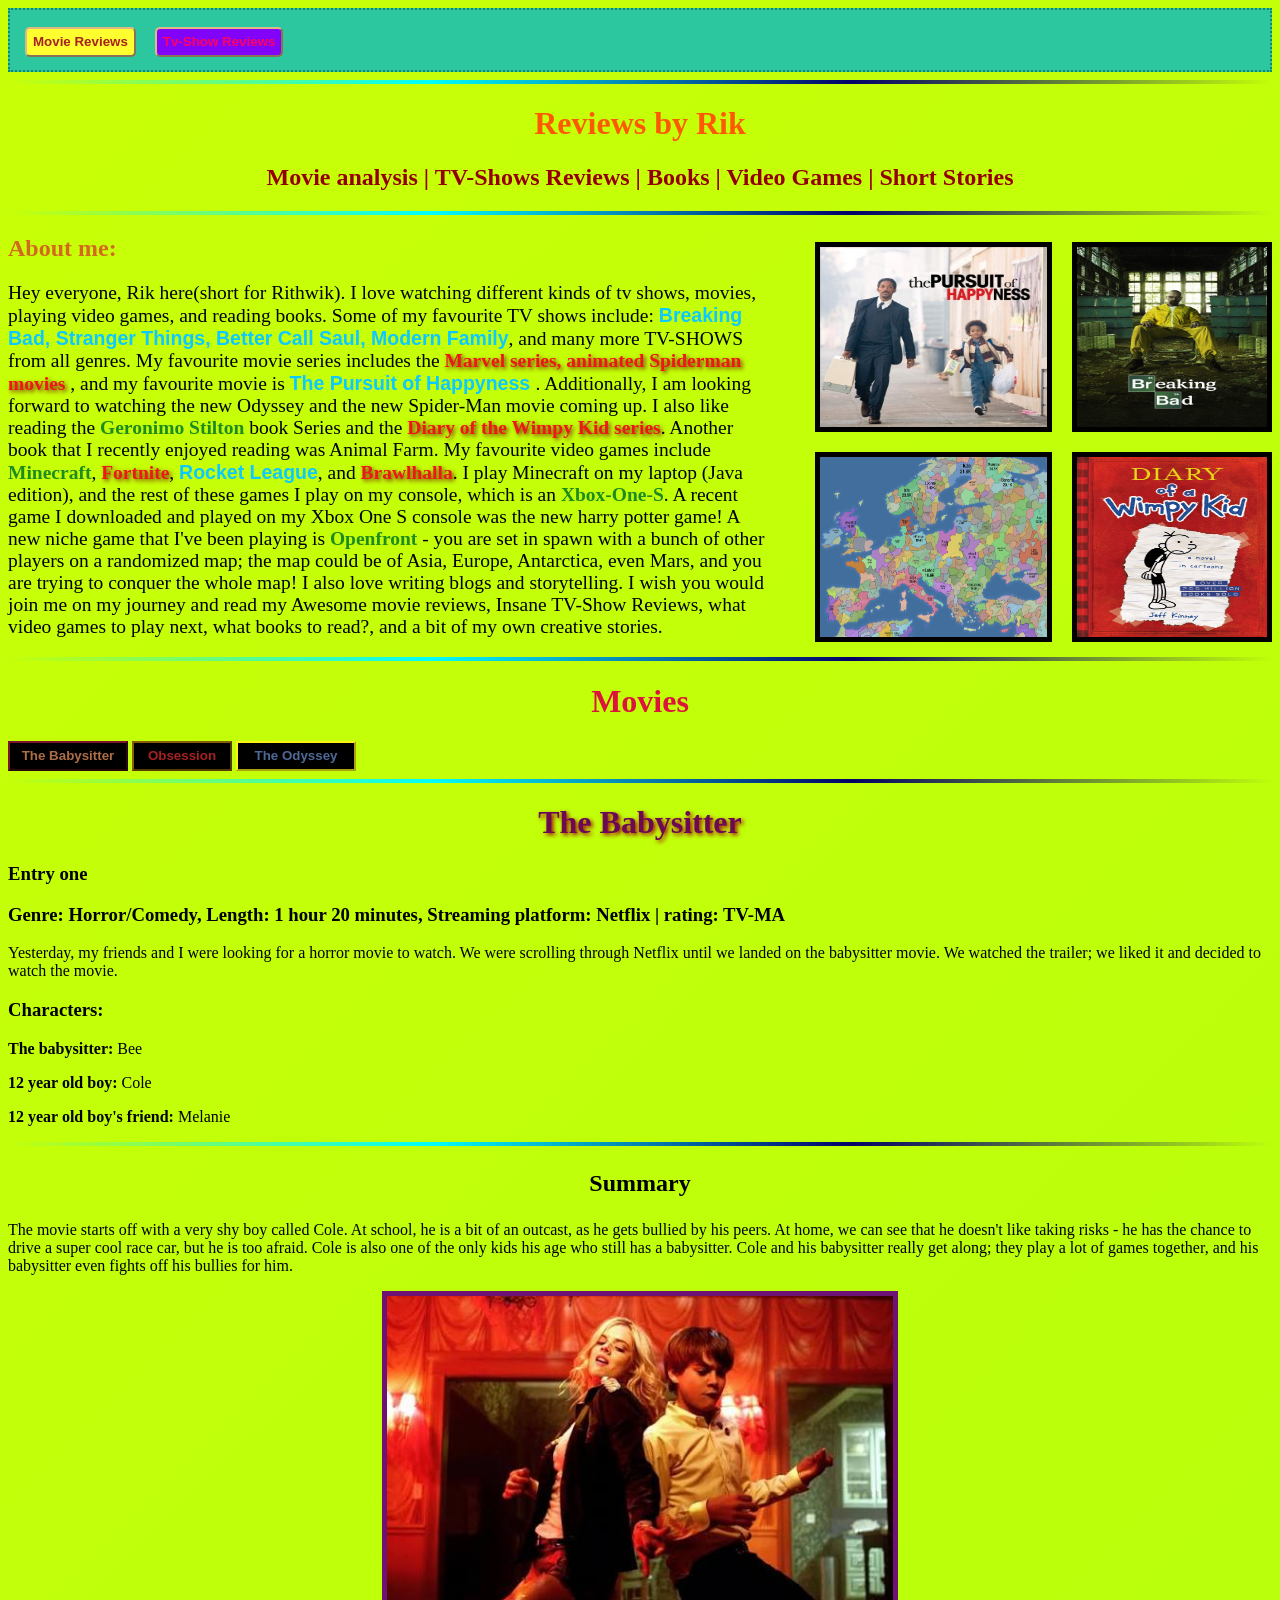
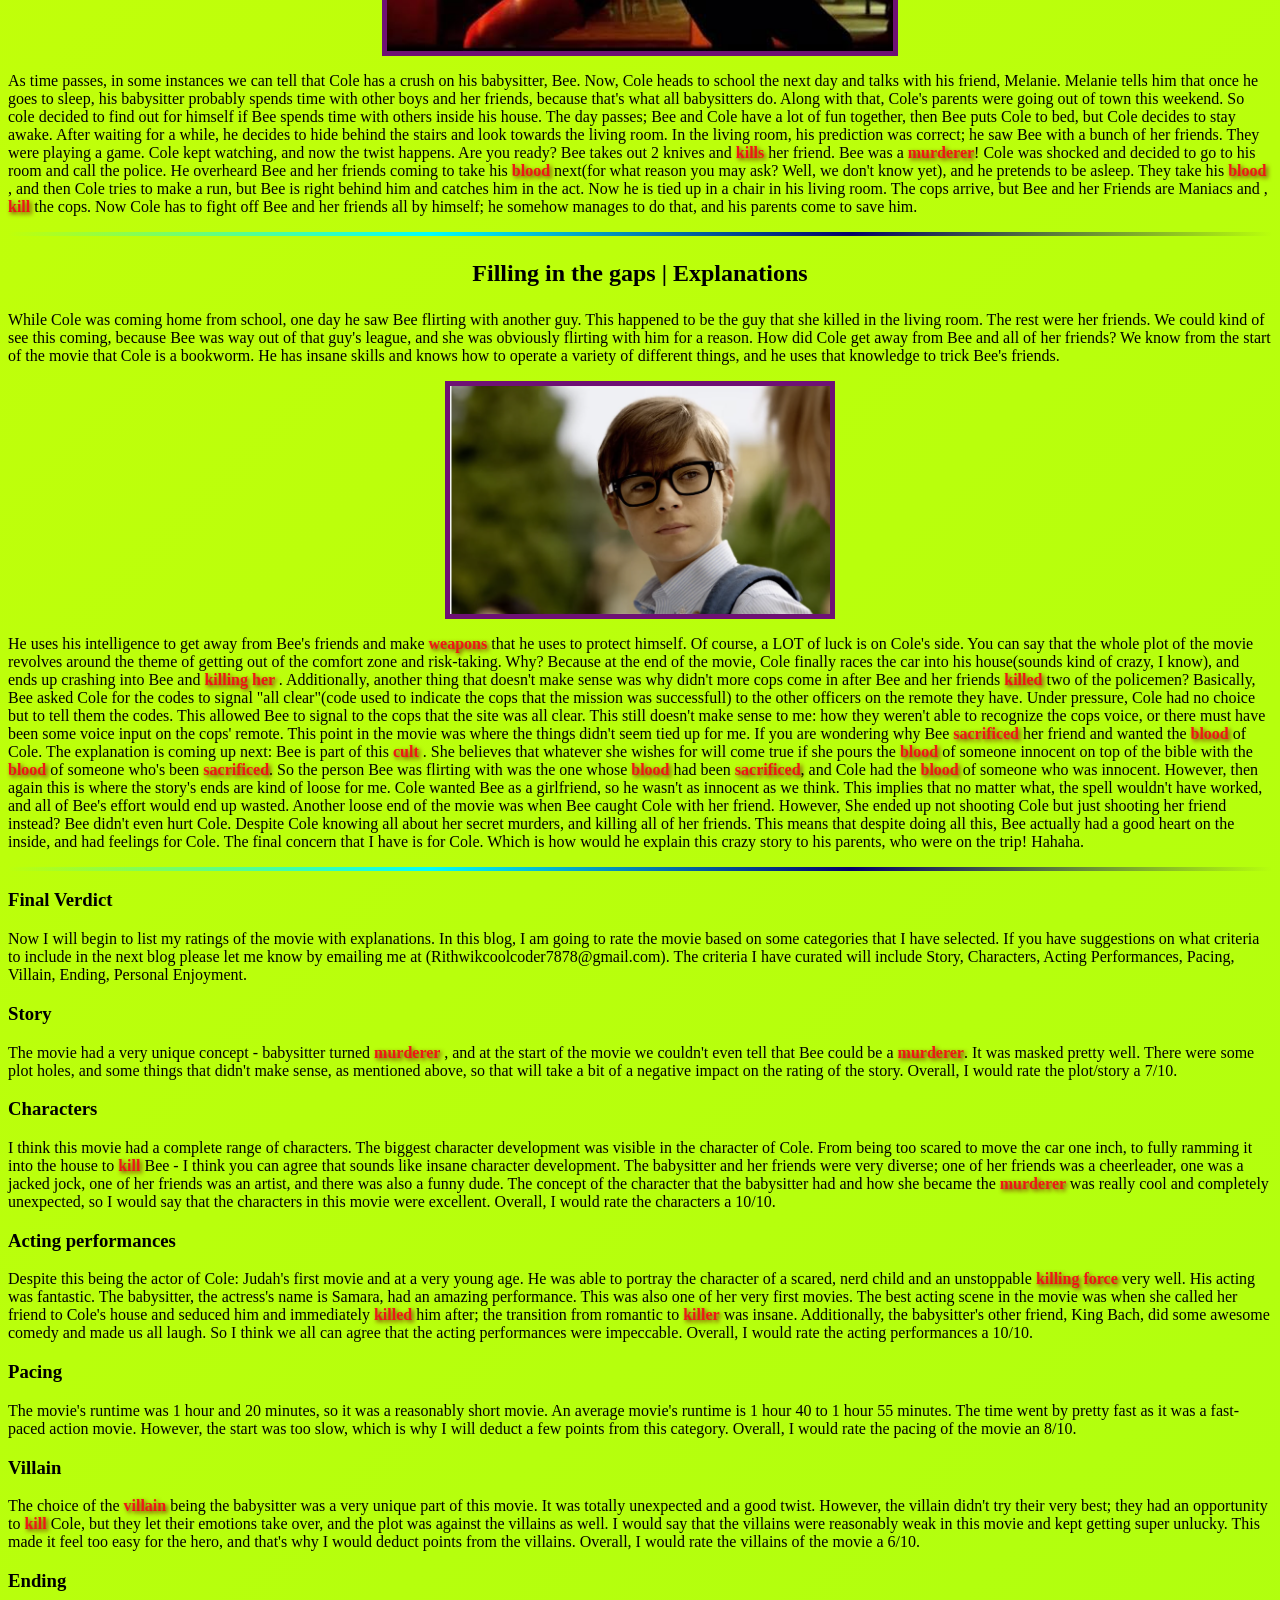
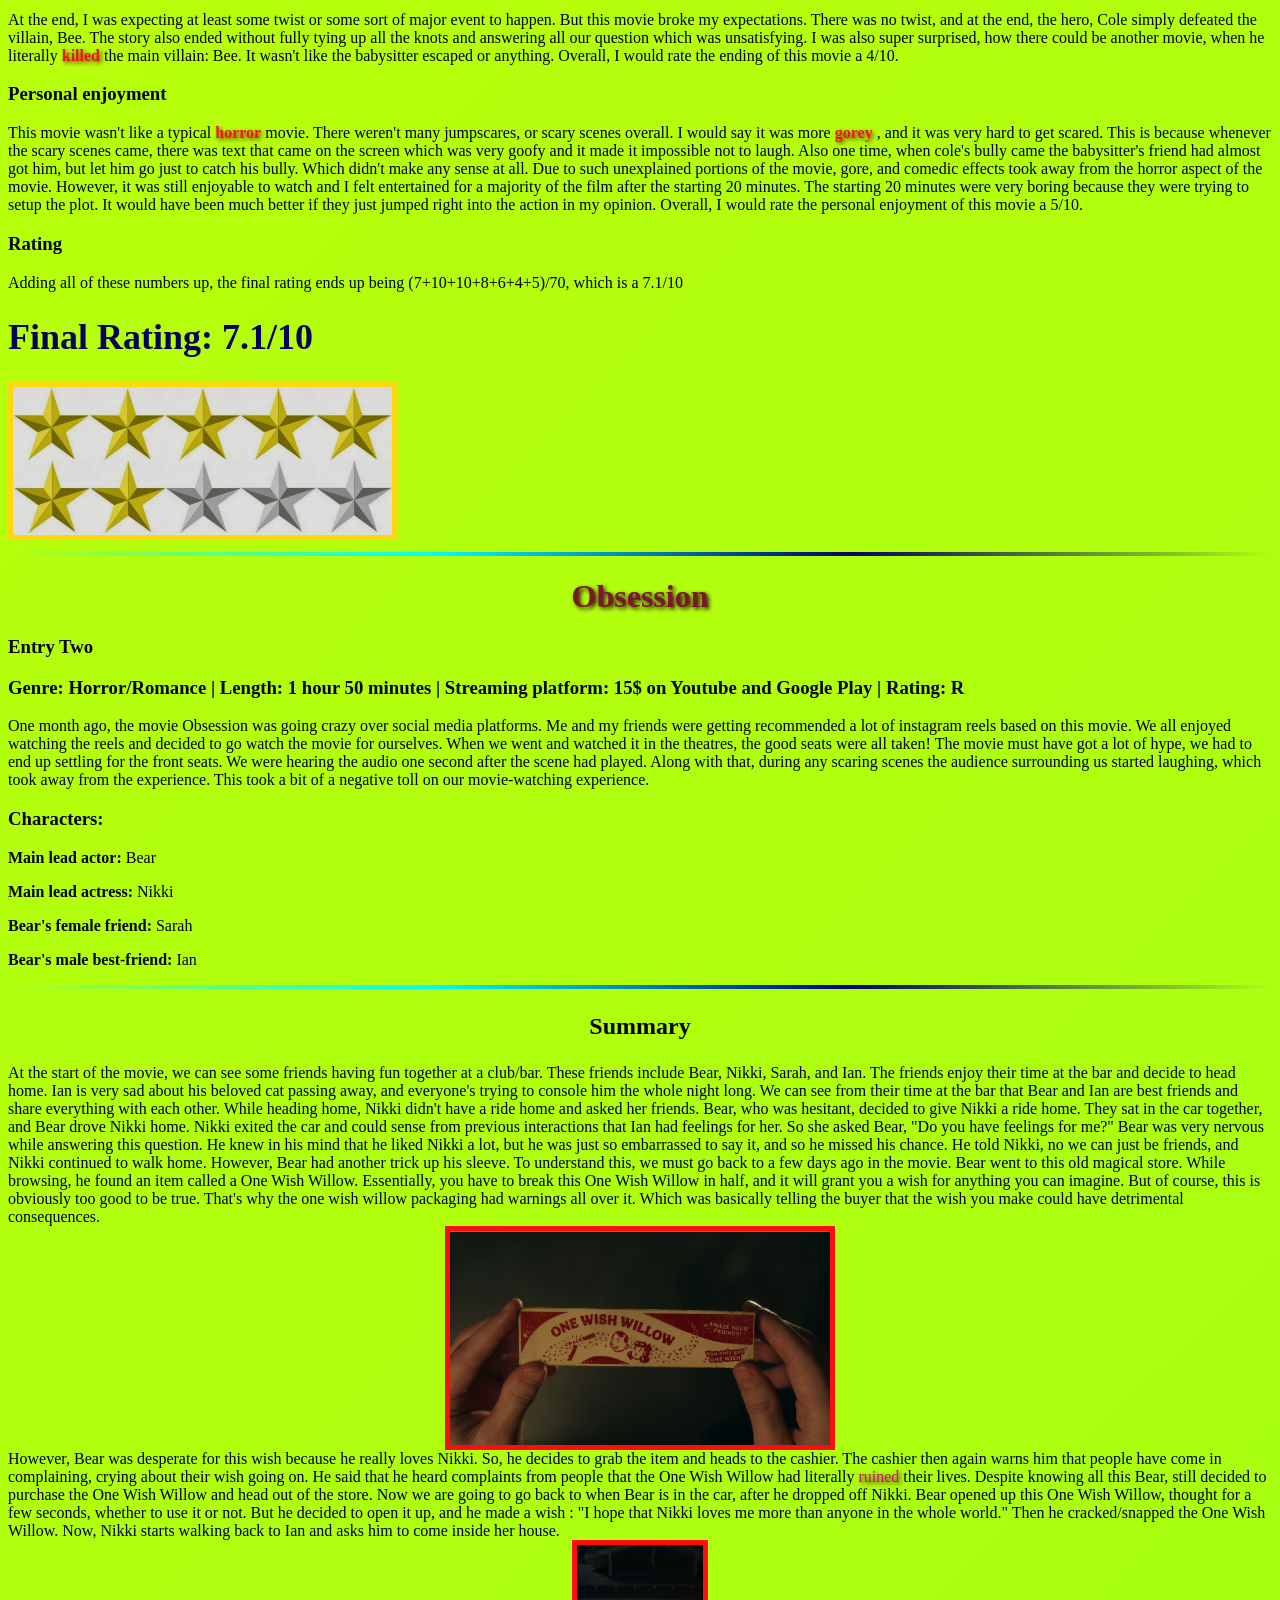
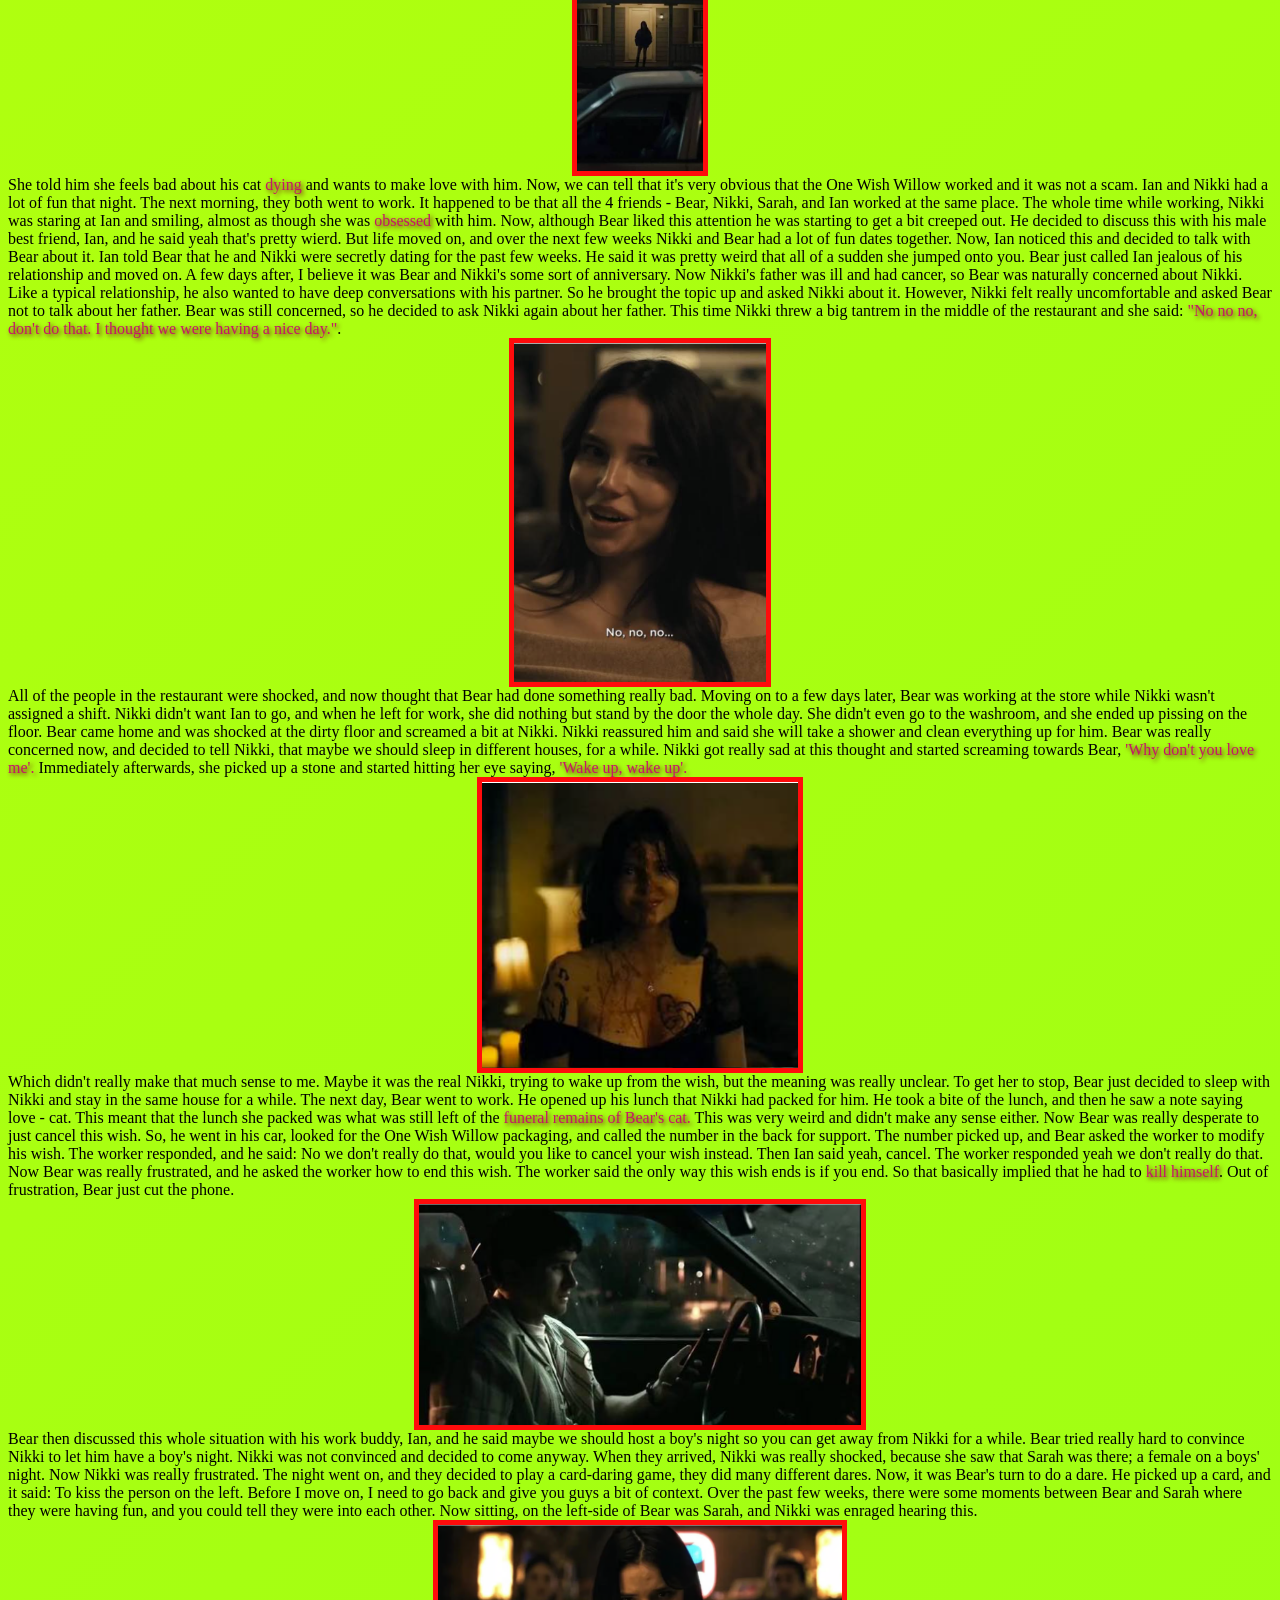
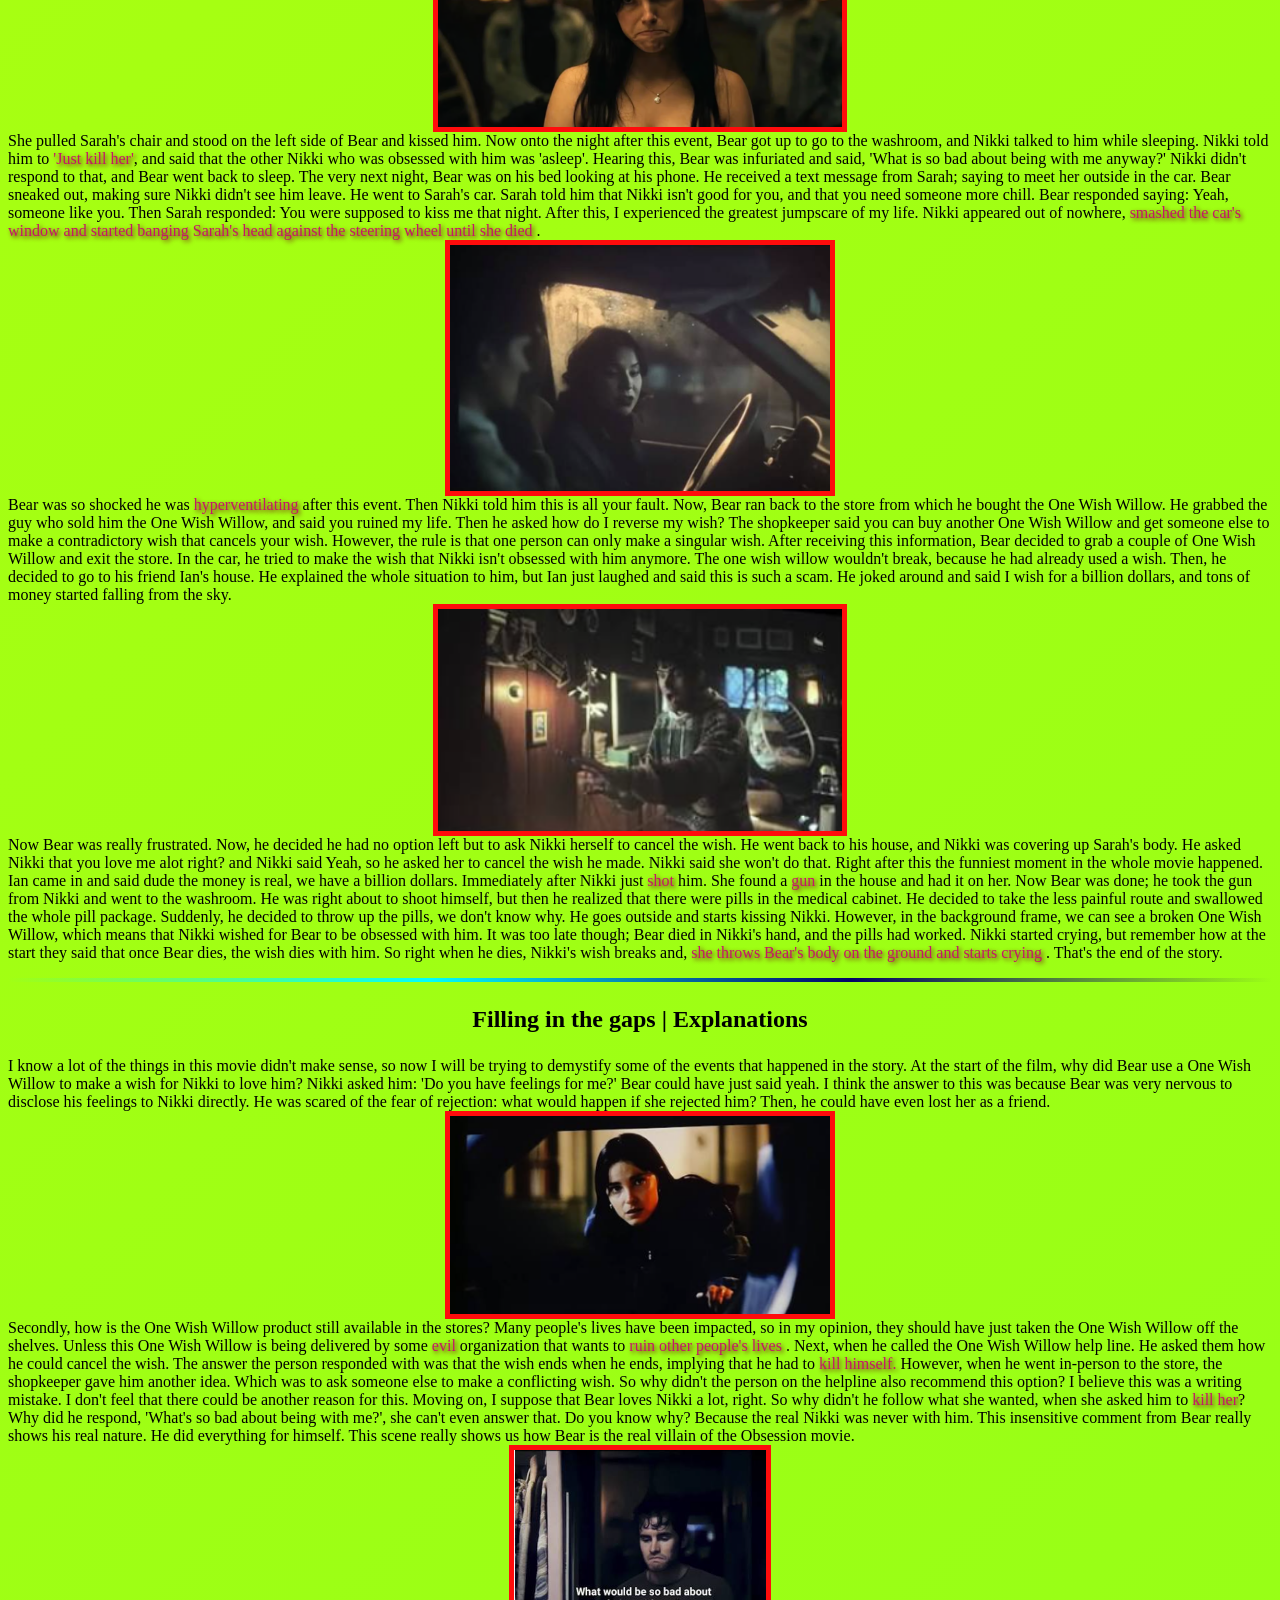
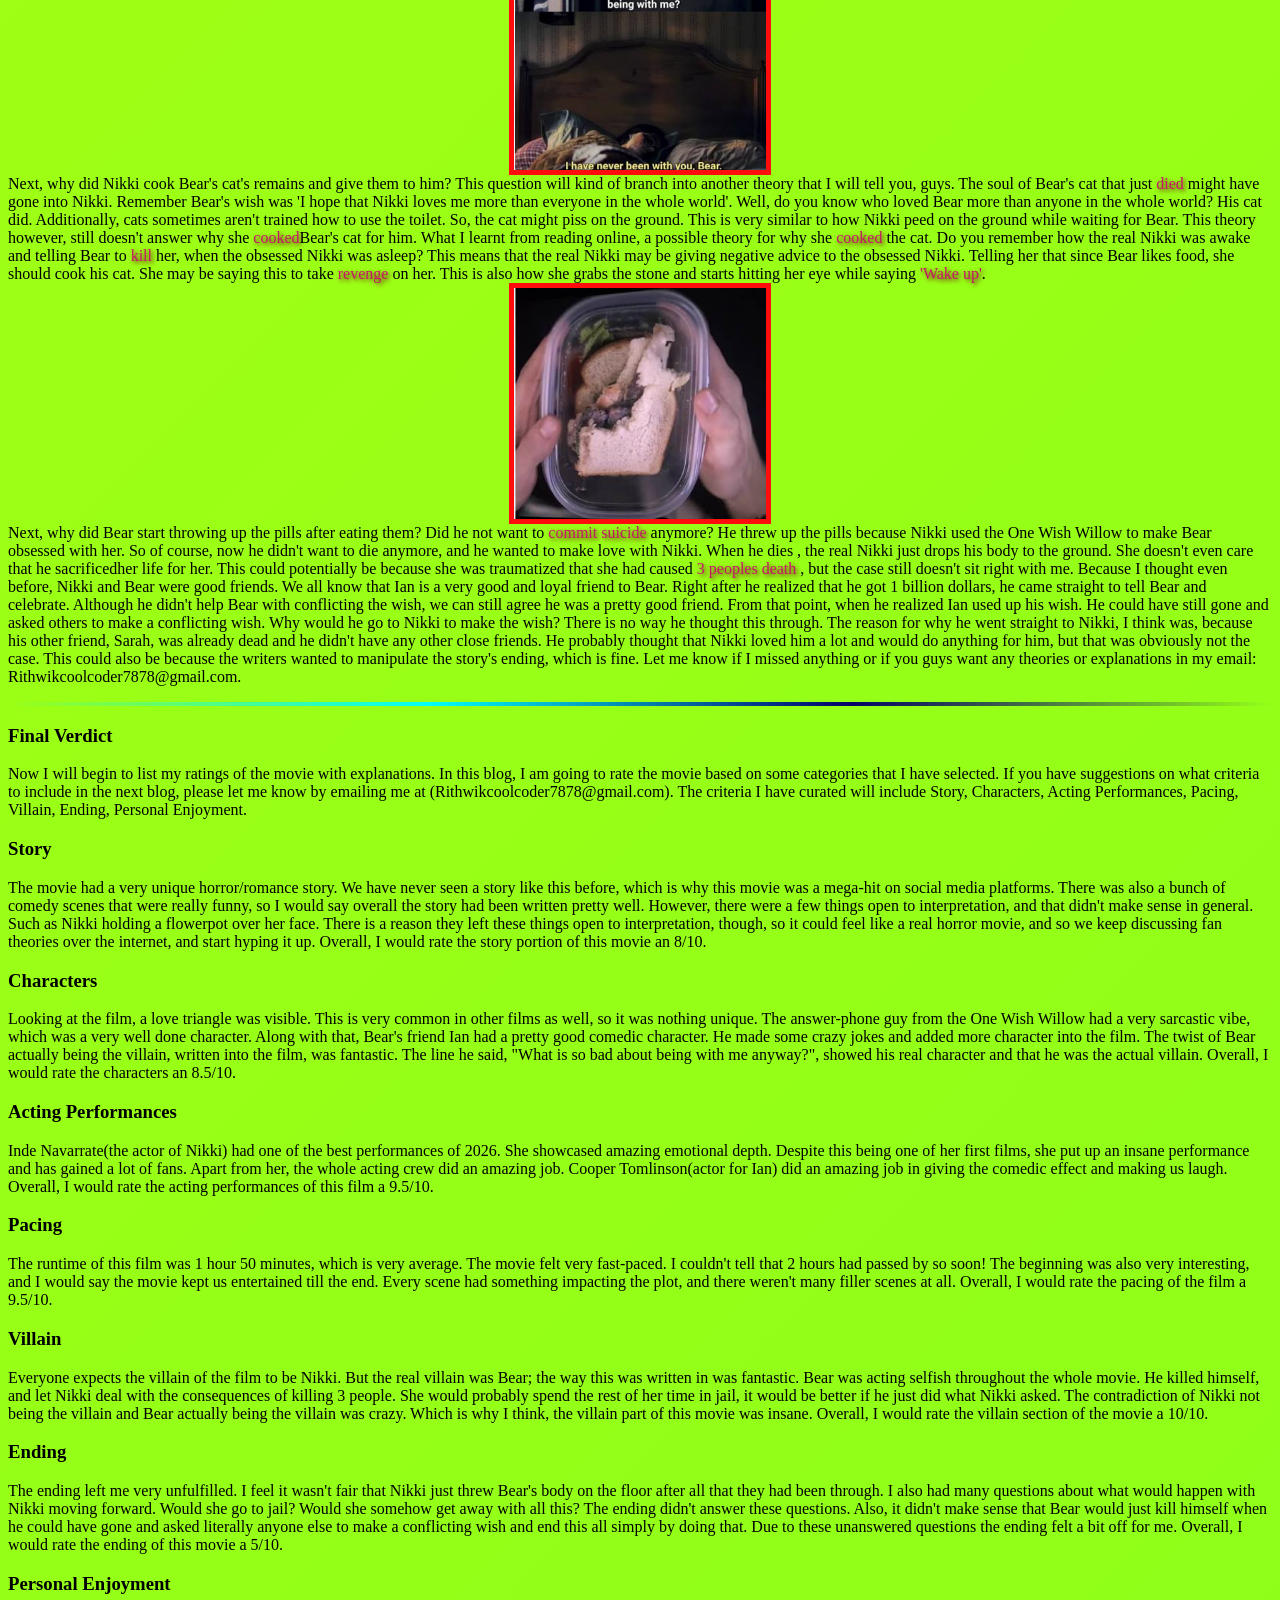
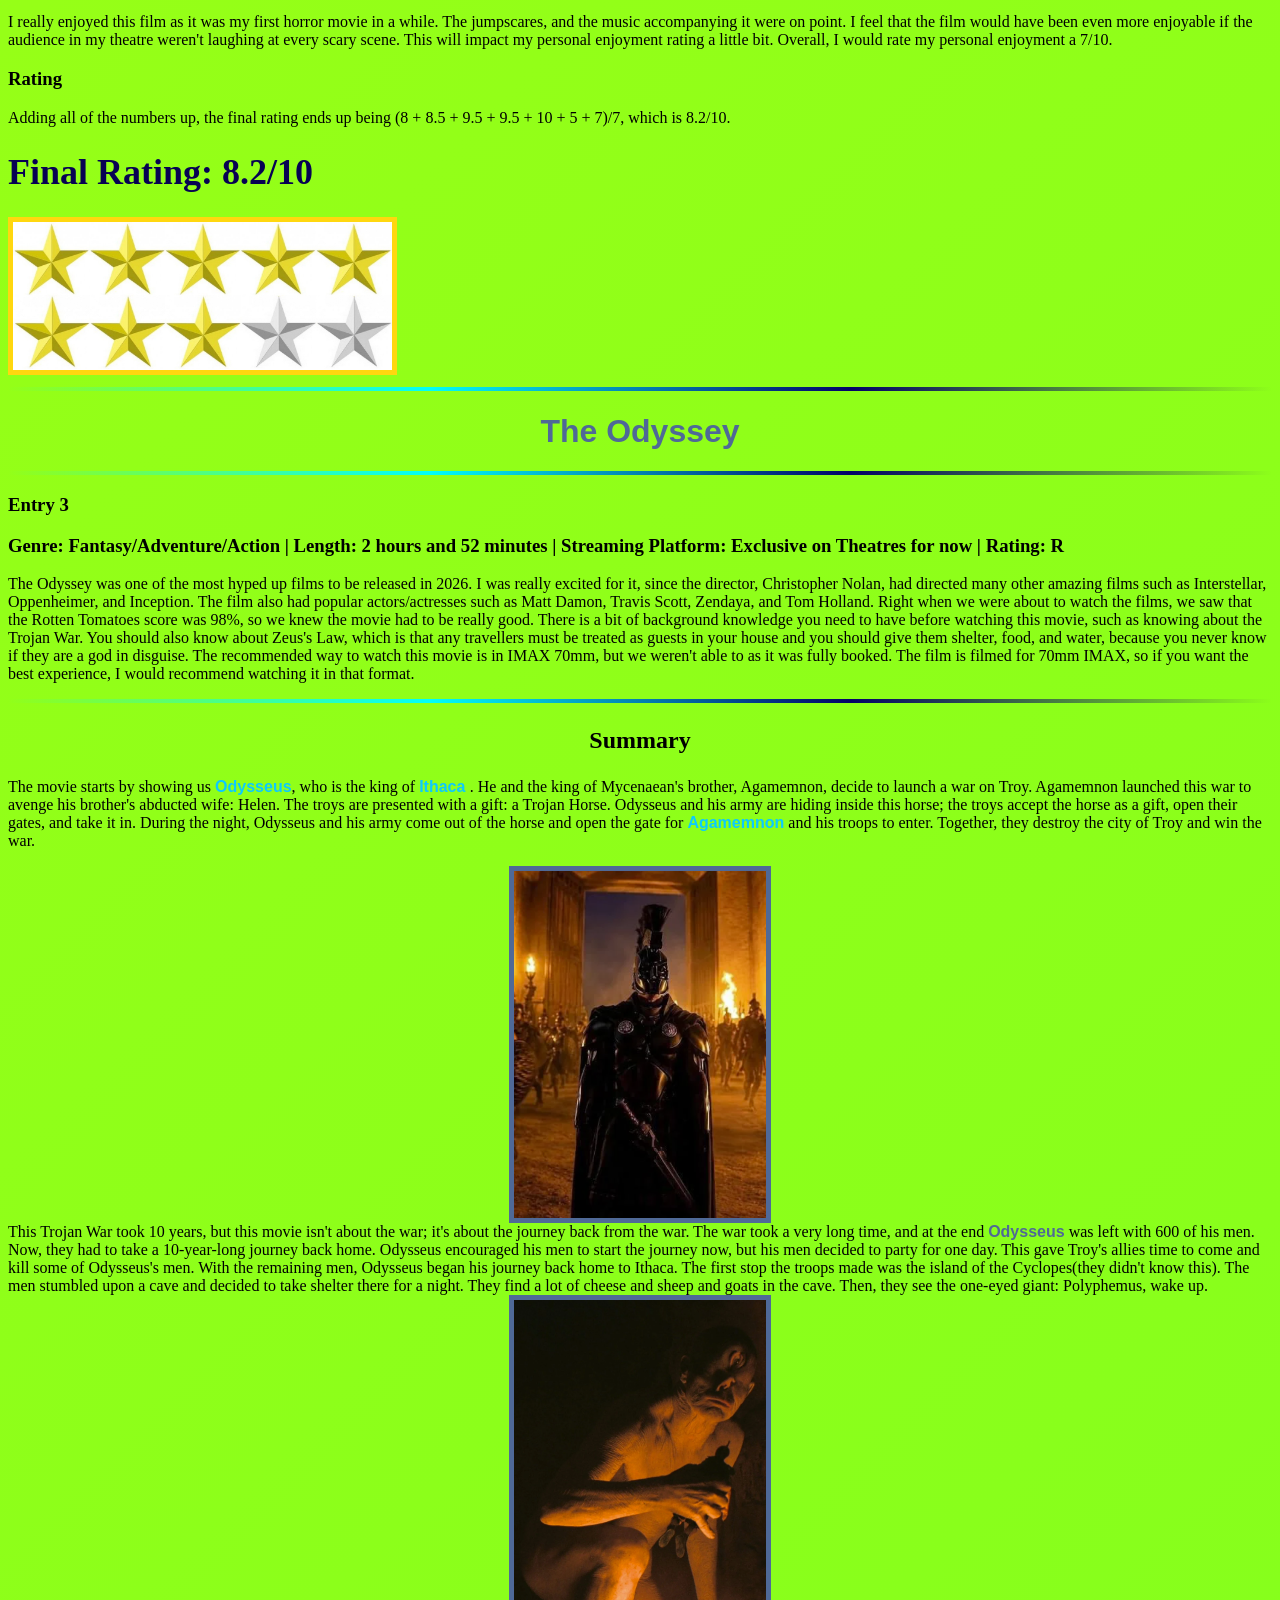
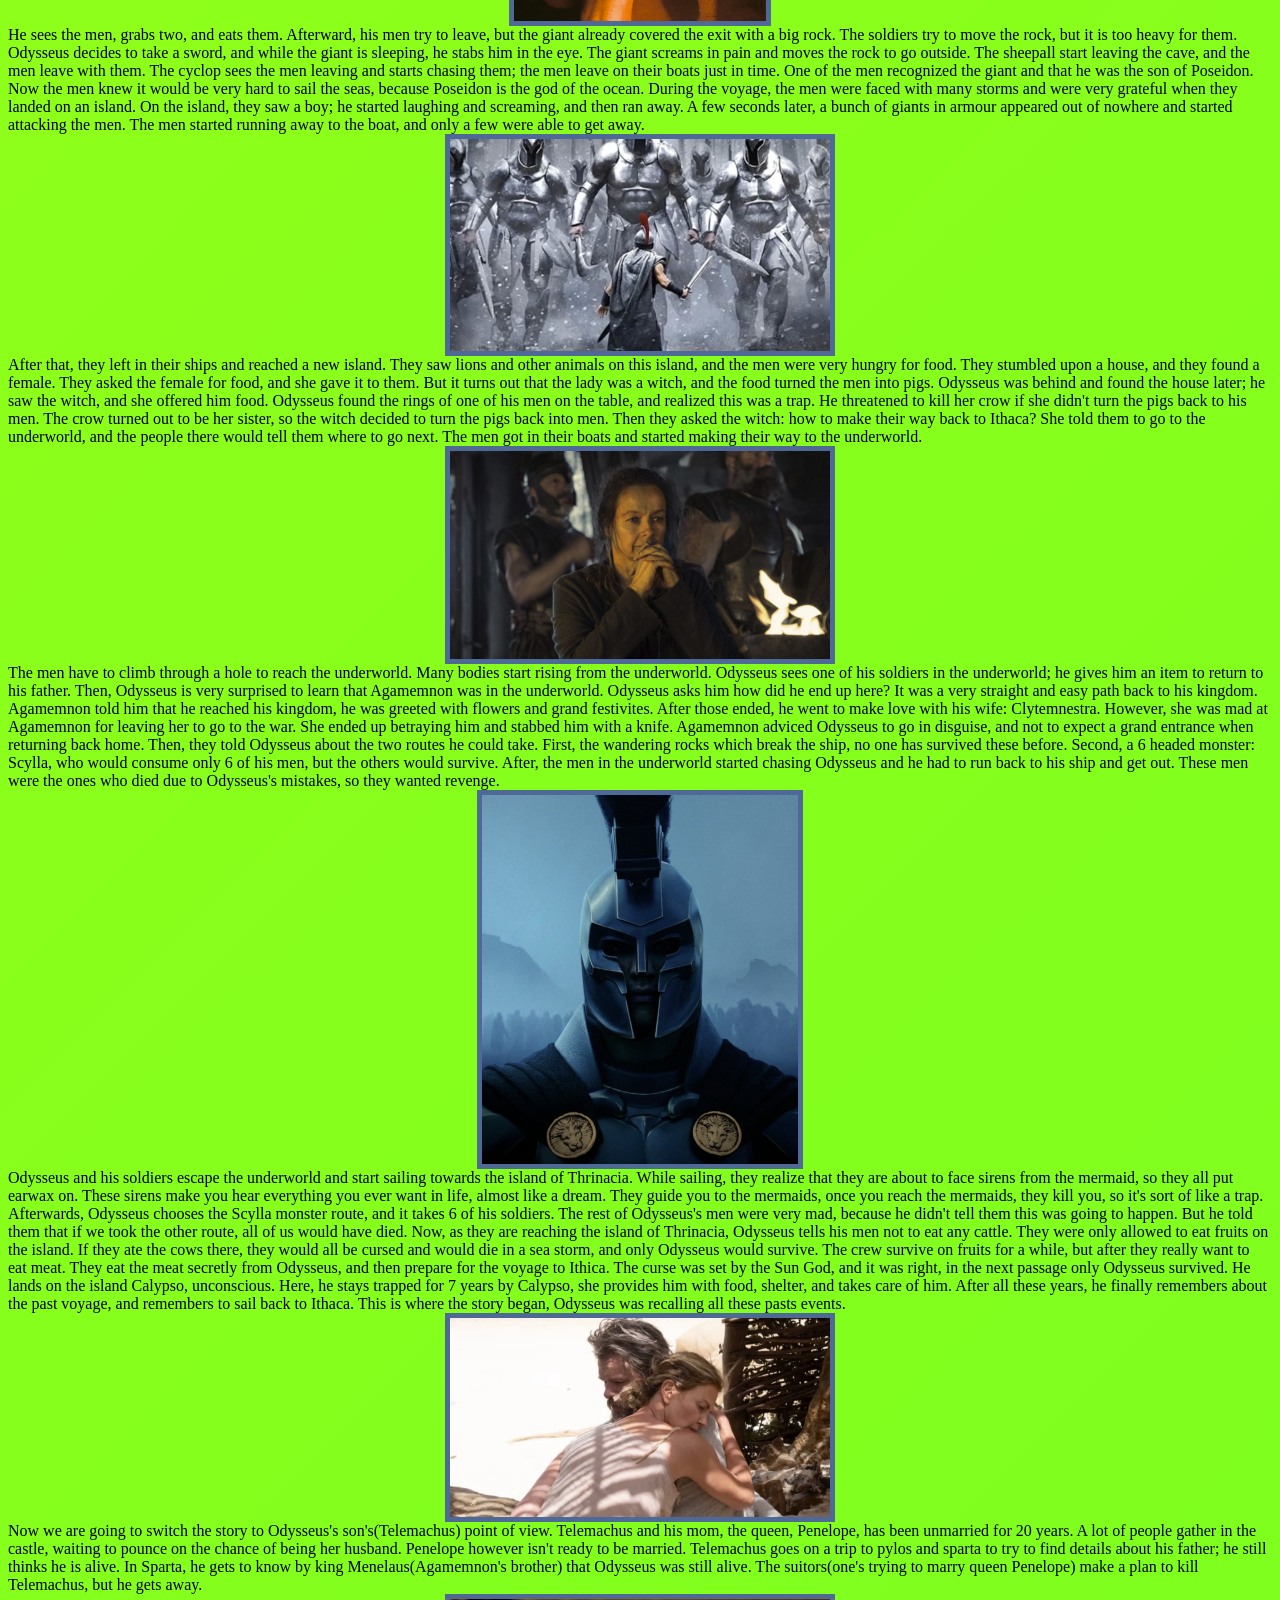
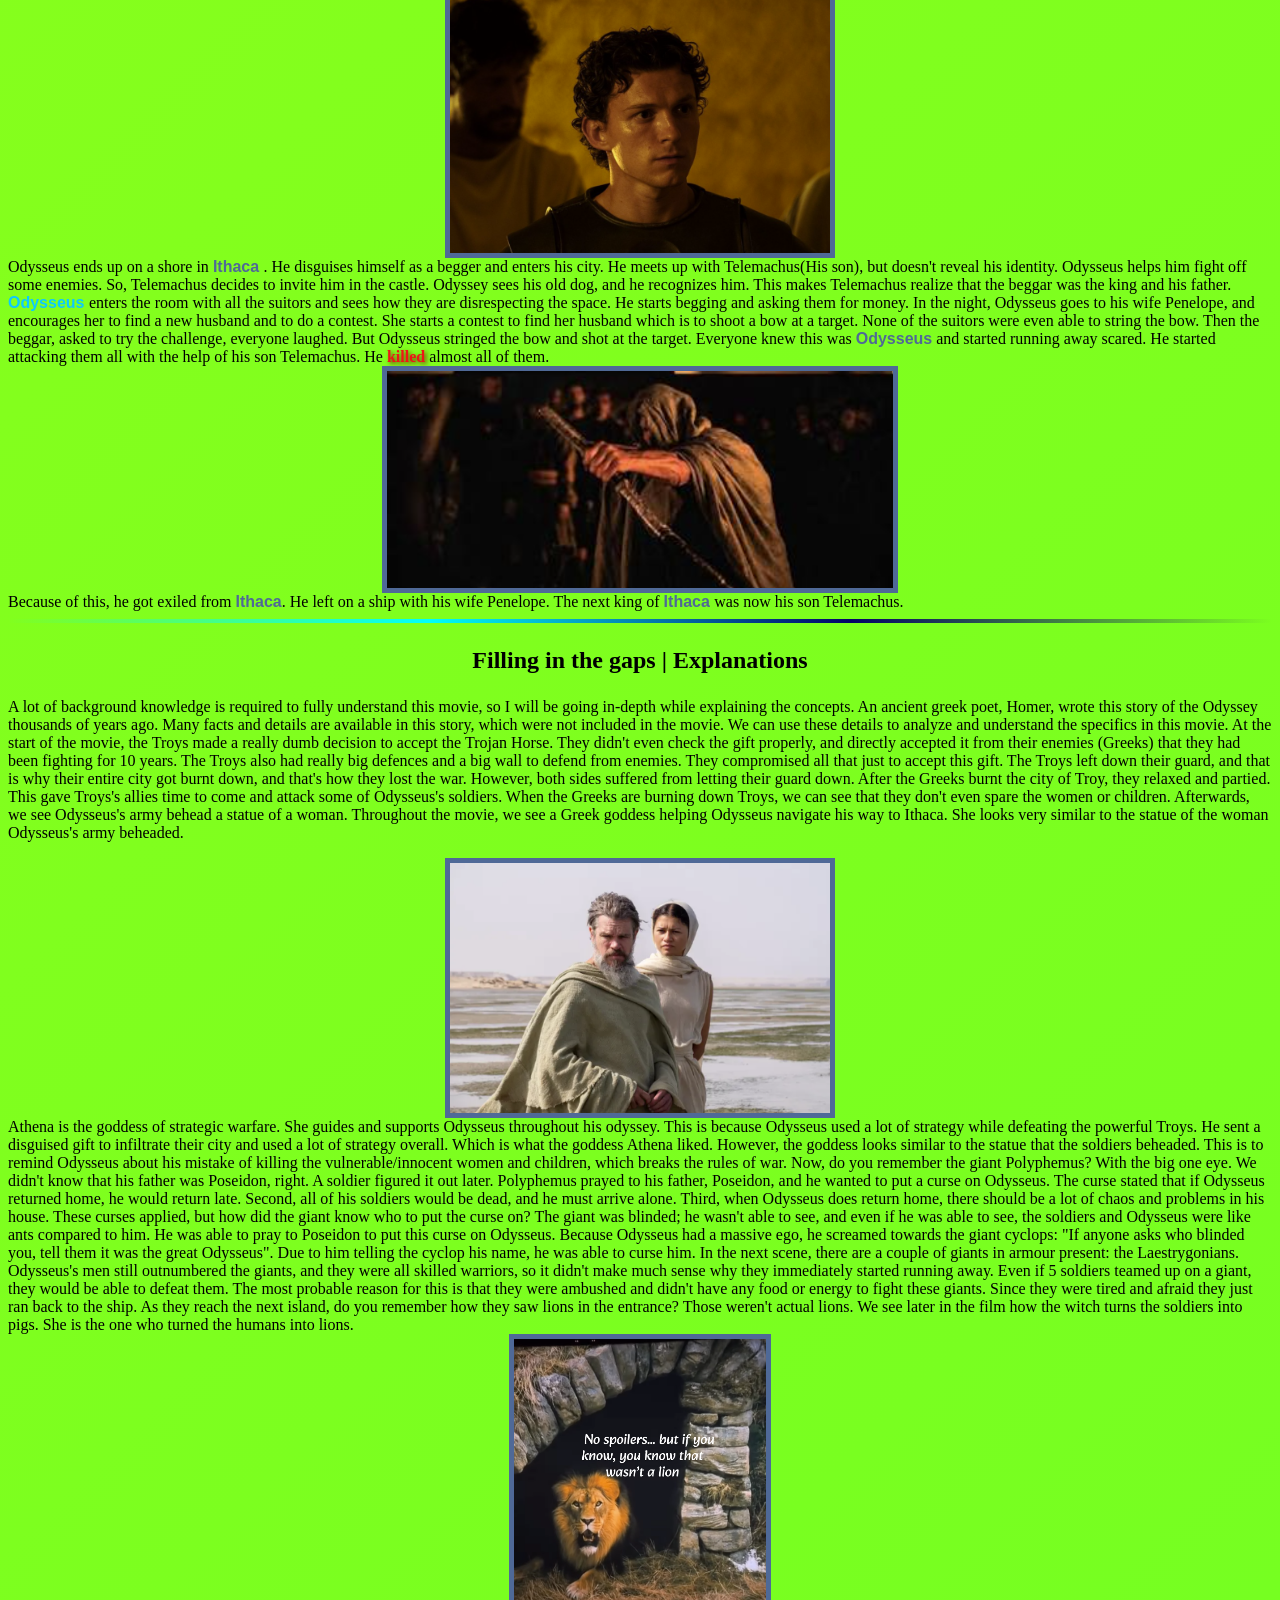
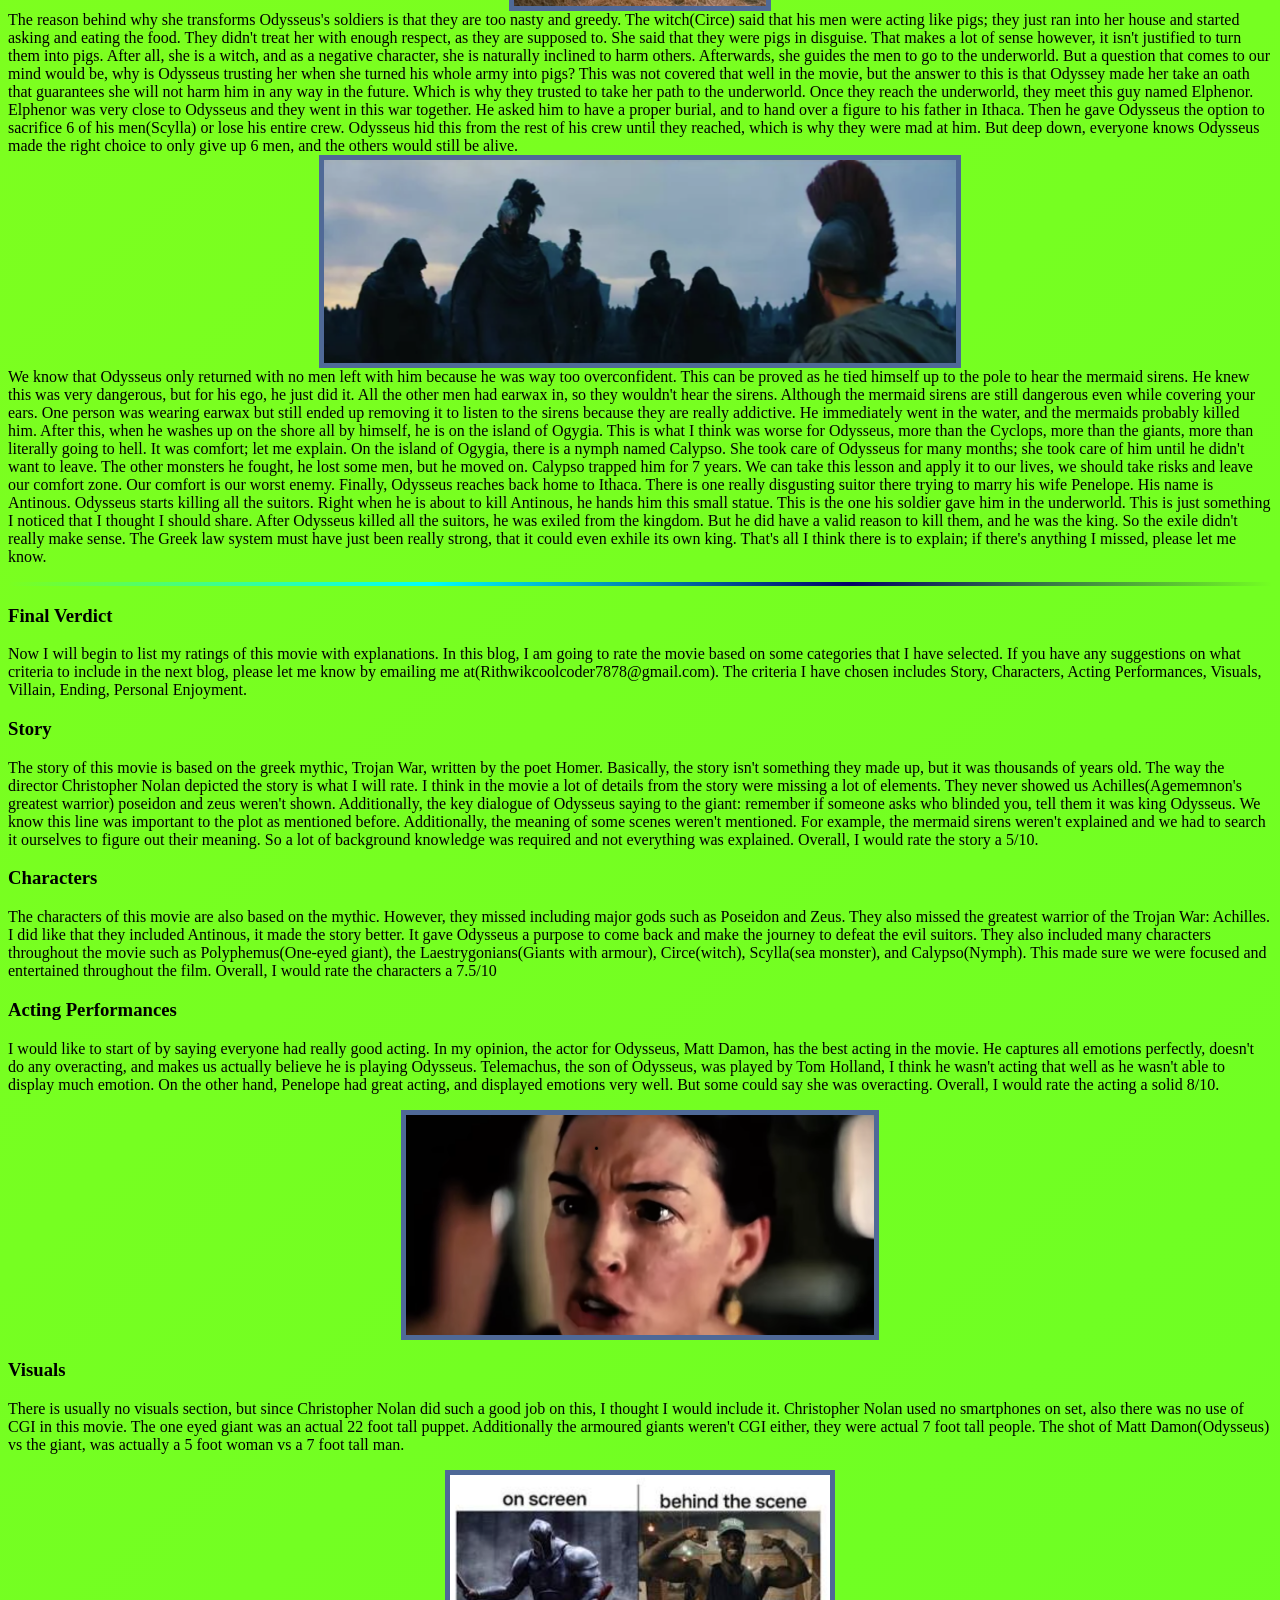
<file: index.html>
<!DOCTYPE html>
<html lang="en">
<head>
    <meta charset="UTF-8">
    <meta name="viewport" content="width=device-width, initial-scale=1.0">
    <title> Reviews by Rik </title>
    <link rel="stylesheet" href="styles.css">
</head>
<body>
    
    <!-- Button Bar at the top of the website -->
    <div class = 'buttonbar'>
    <button class = 'moviebutton'onclick="document.getElementById('movies').scrollIntoView({behavior: 'smooth'})"> Movie Reviews </button>
    <button class = 'tvshowbutton'onclick = "document.getElementById('tvshows').scrollIntoView({behavior: 'smooth'})">Tv-Show Reviews</button>
    </div>
    <hr class = 'line'>

    <!-- Title and Description -->
    <h1 class = 'maintitle'>Reviews by Rik</h1> 
    <h2 class = 'desc'> Movie analysis | TV-Shows Reviews | Books | Video Games | Short Stories</h2>
    <hr class = 'line'>
    <!-- About Me Section-->
    <h2 class = 'aboutme'> About me: </h2>  
    <div>
    <!-- Images on the right side of the about me section-->
    <img class = 'breakingbad'src="img/breakingbad.jpg" alt="an image of breaking bad tv show">
    <img class = 'pursuit' src = 'img/pursuit.jpg' alt = 'an image of the movie poster: pursuit of happyness'>
    <img class = 'wimpy' src = 'img/wimpy.jpg' alt = 'an image of the book: Diary of a Wimpy Kid'>
    <img class = 'open' src = 'img/open.jpg' alt = 'an image of the openfront game'>
    <p class = 'about_mepara'>
        Hey everyone, Rik here(short for Rithwik). I love watching different kinds of tv shows, movies, playing video games, and reading books.  
        Some of my favourite TV shows include: <span class = 'blue'>Breaking Bad, Stranger Things, Better Call Saul, Modern Family</span>, and many more TV-SHOWS from all genres.
        My favourite movie series includes the <span class = 'red'>Marvel series, animated Spiderman movies </span>, and my favourite movie is <span class = 'blue'>The Pursuit of Happyness </span>. Additionally, I am looking forward to watching the new Odyssey and the new Spider-Man movie coming up.
        I also like reading the <span class = 'green'> Geronimo Stilton</span> book Series and the <span class = 'red'>Diary of the Wimpy Kid series</span>. Another book that I recently enjoyed reading was Animal Farm.
        My favourite video games include <span class = 'green'>Minecraft</span>, <span class = 'red'>Fortnite</span>, <span class = 'blue'>Rocket League</span>, and <span class = 'red'>Brawlhalla</span>. I play Minecraft on my laptop (Java edition), and the rest of these games I play on my console, which is an <span class = 'green'>Xbox-One-S</span>. A recent game I downloaded and played on my Xbox One S console was the new harry potter game!
        A new niche game that I've been playing is <span class = 'green'>Openfront</span> - you are set in spawn with a bunch of other players on a randomized map; the map could be of Asia, Europe, Antarctica, even Mars, and you are trying to conquer the whole map!
        I also love writing blogs and storytelling.
        I wish you would join me on my journey and read my Awesome movie reviews, Insane TV-Show Reviews, what video games to play next, what books to read?, and a bit of my own creative stories.
    </p>
    </div>
    <!-- Movie section starts here -->
    <div id = 'movies'> 
    <hr class = 'line'>
    <h1 class = 'movietitle'>Movies</h1>
    <!-- Buttons under the movie section -->
    <button class = 'babysitterbutton' onclick = "document.getElementById('babysitter').scrollIntoView({behavior: 'smooth'})"> The Babysitter </button> 
    <button class = 'obsessionbutton' onclick="document.getElementById('obsession').scrollIntoView({behavior: 'smooth'})"> Obsession </button>
    <button class = 'odysseybutton' onclick ="document.getElementById('odyssey').scrollIntoView({behavior: 'smooth'})"> The Odyssey </button>
    <hr class = 'line'>
    <!-- Babysitter movie blog starts here -->
    <div id = 'babysitter'> 
    <h1 class = 'babysitter title'>The Babysitter</h1>
    <h3> Entry one </h3>
    <h3>Genre: Horror/Comedy, Length: 1 hour 20 minutes, Streaming platform: Netflix | rating: TV-MA </h3>
    <p>Yesterday, my friends and I were looking for a horror movie to watch. We were scrolling through Netflix until we landed on the babysitter movie.
    We watched the trailer; we liked it and decided to watch the movie. </p>
    <h3> Characters: </h3>
        <p><span class = 'bold'>The babysitter:</span> Bee</p>
        <p><span class = 'bold'>12 year old boy:</span> Cole</p>
        <p><span class = 'bold'>12 year old boy's friend:</span> Melanie</p>
    

    <hr class = 'line'>

    <h3 class = 'summary'> Summary </h3>

    <p> 
        The movie starts off with a very shy boy called Cole. At school, he is a bit of an outcast, as he gets bullied by his peers. 
        At home, we can see that he doesn't like taking risks - he has the chance to drive a super cool race car, but he is too afraid.
        Cole is also one of the only kids his age who still has a babysitter.
        Cole and his babysitter really get along; they play a lot of games together, and his babysitter even fights off his bullies for him.
    </p>
    <div class = 'imagecentered'>
    <img class = 'cole1' src = 'img/cole1.jpg' alt = 'an image of cole with his babysitter'>
    </div>
    <p> 
        As time passes, in some instances we can tell that Cole has a crush on his babysitter, Bee. 
        Now, Cole heads to school the next day and talks with his friend, Melanie. 
        Melanie tells him that once he goes to sleep, his babysitter probably spends time with other boys and her friends, because that's what all babysitters do. 
        Along with that, Cole's parents were going out of town this weekend. 
        So cole decided to find out for himself if Bee spends time with others inside his house. 

        The day passes; Bee and Cole have a lot of fun together, then Bee puts Cole to bed, but Cole decides to stay awake.
        After waiting for a while, he decides to hide behind the stairs and look towards the living room. In the living room, his prediction was correct; he saw Bee with a bunch of her friends. They were playing a game.
        Cole kept watching, and now the twist happens. 

        Are you ready?

        Bee takes out 2 knives and <span class = 'red'> kills </span> her friend. Bee was a <span class = 'red'>murderer</span>! Cole was shocked and decided to go to his room and call the police.
        He overheard Bee and her friends coming to take his <span class = 'red'> blood </span> next(for what reason you may ask? Well, we don't know yet), and he pretends to be asleep.
        They take his <span class = 'red'> blood </span>, and then Cole tries to make a run, but Bee is right behind him and catches him in the act. 
        Now he is tied up in a chair in his living room. 
        The cops arrive, but Bee and her Friends are Maniacs and ,<span class = 'red'> kill </span> the cops. Now Cole has to fight off Bee and her friends all by himself; he somehow manages to do that, and his parents come to save him.</p>
    <hr class = 'line'>
    <h3 class = 'explain'>Filling in the gaps | Explanations</h3>
    
    <p>
    While Cole was coming home from school, one day he saw Bee flirting with another guy. This happened to be the guy that she killed in the living room. The rest were her friends. 
    We could kind of see this coming, because Bee was way out of that guy's league, and she was obviously flirting with him for a reason. 
    How did Cole get away from Bee and all of her friends? 
    We know from the start of the movie that Cole is a bookworm. He has insane skills and knows how to operate a variety of different things, and he uses that knowledge to trick Bee's friends. 
    </p>
    <div class = 'imagecentered'>
    <img class = 'cole3' src = 'img/cole3.png' alt = 'An image of Cole wearing glasses'>
    </div>
    <p>

    He uses his intelligence to get away from Bee's friends and make <span class = 'red'>weapons</span> that he uses to protect himself. Of course, a LOT of luck is on Cole's side.
    You can say that the whole plot of the movie revolves around the theme of getting out of the comfort zone and risk-taking. 
    Why? Because at the end of the movie, Cole finally races the car into his house(sounds kind of crazy, I know), and ends up crashing into Bee and <span class = 'red'>killing her </span>.
    Additionally, another thing that doesn't make sense was why didn't more cops come in after Bee and her friends <span class = 'red'>killed</span> two of the policemen?
    Basically, Bee asked Cole for the codes to signal "all clear"(code used to indicate the cops that the mission was successfull) to the other officers on the remote they have. Under pressure, Cole had no choice
    but to tell them the codes. This allowed Bee to signal to the cops that the site was all clear.
    This still doesn't make sense to me: how they weren't able to recognize the cops voice, or there must have been some voice input on the cops' remote. 
    This point in the movie was where the things didn't seem tied up for me.

    If you are wondering why Bee <span class = 'red'>sacrificed</span> her friend and wanted the <span class = 'red'>blood</span> of Cole. The explanation is coming up next:
    Bee is part of this <span class = 'red'> cult </span>. She believes that whatever she wishes for will come true if she pours the <span class = 'red'>blood</span> of someone innocent on top of the bible with the <span class = 'red'>blood</span> of someone who's been <span class = 'red'>sacrificed</span>.
    So the person Bee was flirting with was the one whose <span class = 'red'>blood</span> had been <span class = 'red'>sacrificed</span>, and Cole had the <span class = 'red'>blood</span> of someone who was innocent.
    However, then again this is where the story's ends are kind of loose for me. Cole wanted Bee as a girlfriend, so he wasn't as innocent as we think.
    This implies that no matter what, the spell wouldn't have worked, and all of Bee's effort would end up wasted. 

    Another loose end of the movie was when Bee caught Cole with her friend. However, She ended up not shooting Cole but just shooting her friend instead? Bee didn't even hurt Cole. Despite
    Cole knowing all about her secret murders, and killing all of her friends. This means that despite doing all this, Bee actually had a good heart on the inside, and had feelings for Cole.
    The final concern that I have is for Cole. Which is how would he explain this crazy story to his parents, who were on the trip! Hahaha.
    
    </p>

    <hr class = 'line'>

    <h3> Final Verdict </h3>
    <p>Now I will begin to list my ratings of the movie with explanations. In this blog, I am going to rate the movie based on some categories that I have selected. 
        If you have suggestions on what criteria to include in the next blog please let me know by emailing me at (Rithwikcoolcoder7878@gmail.com). The criteria I have curated will include
        Story, Characters, Acting Performances, Pacing, Villain, Ending, Personal Enjoyment. </p>
    <h3>Story</h3>
    <p> The movie had a very unique concept - babysitter turned <span class = 'red'> murderer </span>, and at the start of the movie we couldn't even tell that Bee could be a <span class = 'red'>murderer</span>. It was masked pretty well.
        There were some plot holes, and some things that didn't make sense, as mentioned above, so that will take a bit of a negative impact on the rating of the story.
        Overall, I would rate the plot/story a 7/10. 
        </p>
    <h3> Characters </h3>
    <p>I think this movie had a complete range of characters. The biggest character development was visible in the character of Cole. From
        being too scared to move the car one inch, to fully ramming it into the house to <span class = 'red'>kill</span> Bee - I think you can agree that sounds like insane character development.
        The babysitter and her friends were very diverse; one of her friends was a cheerleader, one was a jacked jock, one of her friends was an artist, and there was also a funny dude.
        The concept of the character that the babysitter had and how she became the <span class = 'red'> murderer </span> was really cool and completely unexpected, so I would say that the characters in this movie were excellent.
        Overall, I would rate the characters a 10/10.
    </p>
    <h3> Acting performances </h3>
    <p>Despite this being the actor of Cole: Judah's first movie and at a very young age. He was able to portray the character of a scared, nerd child and an unstoppable <span class = 'red'> killing force </span>very well.
        His acting was fantastic. The babysitter, the actress's name is Samara, had an amazing performance. This was also one of her very first movies. The best acting scene in the movie was when she called
        her friend to Cole's house and seduced him and immediately <span class = 'red'>killed</span> him after; the transition from romantic to <span class = 'red'>killer</span> was insane. Additionally, the babysitter's other friend, King Bach, did some awesome comedy and made us all laugh.
        So I think we all can agree that the acting performances were impeccable.
        Overall, I would rate the acting performances a 10/10.
    </p>
    <h3>Pacing</h3>
    <p>The movie's runtime was 1 hour and 20 minutes, so it was a reasonably short movie.
        An average movie's runtime is 1 hour 40 to 1 hour 55 minutes. The time went by pretty fast as it was a fast-paced action movie.
        However, the start was too slow, which is why I will deduct a few points from this category.
        Overall, I would rate the pacing of the movie an 8/10.
    </p>
    <h3>Villain</h3>
    <p>The choice of the <span class = 'red'>villain</span> being the babysitter was a very unique part of this movie. It was totally unexpected and a good twist.
        However, the villain didn't try their very best; they had an opportunity to <span class = 'red'>kill</span> Cole, but they let their emotions take over, and the plot was against the villains as well.
        I would say that the villains were reasonably weak in this movie and kept getting super unlucky. This made it feel too easy for the hero, and that's why I would deduct points from the villains.
        Overall, I would rate the villains of the movie a 6/10.
    </p>
    <h3>Ending</h3>
    <p>At the end, I was expecting at least some twist or some sort of major event to happen. But this movie broke my expectations.
        There was no twist, and at the end, the hero, Cole simply defeated the villain, Bee. The story also ended without fully tying up all the knots and answering all our question
        which was unsatisfying. I was also super surprised, how there could be another movie, when he literally <span class = 'red'> killed </span> the main villain: Bee. It wasn't like the babysitter escaped or anything.
        Overall, I would rate the ending of this movie a 4/10.
    </p>
    <h3>Personal enjoyment</h3>
    <p>This movie wasn't like a typical <span class = 'red'>horror</span> movie. There weren't many jumpscares, or scary scenes overall.
        I would say it was more <span class = 'red'>gorey </span>, and it was very hard to get scared. 
        This is because whenever the scary scenes came, there was text that came on the screen which was very goofy and it made it impossible not to laugh.
        Also one time, when cole's bully came the babysitter's friend had almost got him, but let him go just to catch his bully. Which didn't make any sense at all.
        Due to such unexplained portions of the movie, gore, and comedic effects took away from the horror aspect of the movie. However, it was still enjoyable to watch and I felt entertained
        for a majority of the film after the starting 20 minutes. The starting 20 minutes were very boring because they were trying to setup the plot. It would have been much better if they just jumped right into the action in my opinion.
        Overall, I would rate the personal enjoyment of this movie a 5/10.
    </p>

    <h3>Rating</h3>

    <p>Adding all of these numbers up, the final rating ends up being (7+10+10+8+6+4+5)/70, which is a 7.1/10</p>

    <h1 class = 'rating'>Final Rating: 7.1/10</h1> 

    <img class = 'star7'src = 'img/7star.jpg' alt = 'an image with 7 stars'>

    </div>

    <hr class = 'line'>
    <!-- Obsession section starts here-->
    <div id = 'obsession' class = 'obsession'>
        <h1 class = 'obsessiontitle'> Obsession </h1>
        <h3> Entry Two </h3>
        <h3>Genre: Horror/Romance | Length: 1 hour 50 minutes | Streaming platform: 15$ on Youtube and Google Play | Rating: R </h3>
        <p> One month ago, the movie Obsession was going crazy over social media platforms. Me and my friends were getting recommended a lot of instagram reels
            based on this movie. We all enjoyed watching the reels and decided to go watch the movie for ourselves. When we went and watched it in the theatres, the good seats were all taken!
            The movie must have got a lot of hype, we had to end up settling for the front seats. We were hearing the audio one second after the scene had played. Along with that, during any scaring scenes
            the audience surrounding us started laughing, which took away from the experience. This took a bit of a negative toll on our
            movie-watching experience. 
        </p>
        <h3>Characters:</h3>
            <p><span class = 'bold'>Main lead actor:</span> Bear</p>
            <p><span class = 'bold'>Main lead actress:</span> Nikki</p>
            <p><span class = 'bold'>Bear's female friend:</span> Sarah</p>
            <p><span class = 'bold'>Bear's male best-friend:</span> Ian</p>
        </p>
        <hr class = 'line'>
        <h3 class = 'summary'> Summary </h3>
        <p>
            <div>
            At the start of the movie, we can see some friends having fun together at a club/bar. These friends
            include Bear, Nikki, Sarah, and Ian. The friends enjoy their time at the bar and decide to head home. Ian is very sad about his beloved cat passing away, and everyone's trying to console him the whole night long. We can see from their time at the bar
            that Bear and Ian are best friends and share everything with each other. While heading home, Nikki didn't have a ride home and asked her friends. 
            Bear, who was hesitant, decided to give Nikki a ride home. They sat in the car together, and Bear drove Nikki home. Nikki exited the car 
            and could sense from previous interactions that Ian had feelings for her. So she asked Bear, "Do you have feelings for me?" Bear was very nervous while answering this question.
            He knew in his mind that he liked Nikki a lot, but he was just so embarrassed to say it, and so he missed his chance. He told Nikki, no we can just be friends,
            and Nikki continued to walk home. However, Bear had another trick up his sleeve. To understand this, we must go back to a few days ago in the movie. 
            Bear went to this old magical store. While browsing, he found an item called a One Wish Willow. Essentially, you have to break this One Wish Willow in half,
            and it will grant you a wish for anything you can imagine. But of course, this is obviously too good to be true. That's why the one wish willow packaging had
            warnings all over it. Which was basically telling the buyer that the wish you make could have detrimental consequences. 
           
        </div>
            <div class = 'imagecentered'>
            <img src = 'img/OneWish.png' alt = 'An image of a One Wish Willow magical item' class = 'wishwillowimage'>
            </div>
            <div>
            However, Bear was desperate for this wish
            because he really loves Nikki. So, he decides to grab the item and heads to the cashier. The cashier then again warns him that people have come in complaining, crying about 
            their wish going on. He said that he heard complaints from people that the One Wish Willow had literally <span class = 'pink'> ruined </span> their lives. Despite knowing all this Bear, still decided
            to purchase the One Wish Willow and head out of the store. Now we are going to go back to when Bear is in the car, after he dropped off Nikki. Bear opened up this One Wish Willow,
            thought for a few seconds, whether to use it or not. But he decided to open it up, and he made a wish : "I hope that Nikki loves me more than anyone in the whole world." Then he cracked/snapped
            the One Wish Willow. Now, Nikki starts walking back to Ian and asks him to come inside her house.
            </div>
            <div class = 'imagecentered'>
            <img src = 'img/obsessionimage2.png' alt = 'An image of Nikki turning around and walking towards Bear' class = 'obsessionimg2'>
            </div>
            <div>
            She told him she feels bad about his cat <span class = 'pink'>dying</span> and wants to make love with him. 
            Now, we can tell that it's very obvious that the One Wish Willow worked and it was not a scam. Ian and Nikki had a lot of fun that night. The next morning, they both went to work. 
            It happened to be that all the 4 friends - Bear, Nikki, Sarah, and Ian worked at the same place. The whole time while working, Nikki was staring at Ian and smiling, almost as though she was <span class = 'pink'>obsessed</span> with him.
            Now, although Bear liked this attention he was starting to get a bit creeped out. He decided to discuss this with his male best friend, Ian, and he said yeah that's pretty wierd. 
            But life moved on, and over the next few weeks Nikki and Bear had a lot of fun dates together. Now, Ian noticed this and decided to talk with Bear about it. Ian told Bear that he and Nikki were secretly dating
            for the past few weeks. He said it was pretty weird that all of a sudden she jumped onto you. Bear just called Ian jealous of his relationship and moved on.
            A few days after, I believe it was Bear and Nikki's some sort of anniversary. Now Nikki's father was ill and had cancer, so Bear was naturally concerned about Nikki. Like a typical relationship, he also wanted to have 
            deep conversations with his partner. So he brought the topic up and asked Nikki about it. However, Nikki felt really uncomfortable and asked Bear not to talk about her father. Bear was still concerned, so he 
            decided to ask Nikki again about her father. This time Nikki threw a big tantrem in the middle of the restaurant and she said: <span class = 'pink'>"No no no, don't do that. I thought we were having a nice day."</span>.
            </div>
            <div class = 'imagecentered'>
            <img src = 'img/obsessionimage3.png' alt = 'The scene from the movie where Nikki is telling Bear: No no no dont do that, I thought we were having a nice day' class = 'obsessionimage3'>
            </div>
            <div>
            All of the people in the restaurant 
            were shocked, and now thought that Bear had done something really bad. Moving on to a few days later, Bear was working at the store while Nikki wasn't assigned a shift.
            Nikki didn't want Ian to go, and when he left for work, she did nothing but stand by the door the whole day. She didn't even go to the washroom, and she ended up pissing on the floor. Bear came home and was shocked at the dirty floor 
            and screamed a bit at Nikki. Nikki reassured him and said she will take a shower and clean everything up for him. Bear was really concerned now, and decided to tell Nikki, that maybe we should sleep in different houses, for a while.
            Nikki got really sad at this thought and started screaming towards Bear, <span class = 'pink'>'Why don't you love me'.</span> Immediately afterwards, she picked up a stone and started hitting her eye saying, <span class = 'pink'>'Wake up, wake up'.</span>
            </div>
            <div class = 'imagecentered'>
            <img src = 'img/obsessionimage4.png' alt = 'Nikki after she hit the rock on her face' class = 'obsessionimage4'>
            </div>
            <div>
            Which didn't really make that much sense to me.
            Maybe it was the real Nikki, trying to wake up from the wish, but the meaning was really unclear. To get her to stop, Bear just decided to sleep with Nikki and stay in the same house for a while. The next day, Bear went to work. He opened up his lunch that
            Nikki had packed for him. He took a bite of the lunch, and then he saw a note saying love - cat. This meant that the lunch she packed was what was still left of the <span class = 'pink'>funeral remains of Bear's cat.</span> This was very weird and didn't make any sense either.
            Now Bear was really desperate to just cancel this wish. So, he went in his car, looked for the One Wish Willow packaging, and called the number in the back for support.
            The number picked up, and Bear asked the worker to modify his wish. The worker responded, and he said: No we don't really do that, would you like to cancel your wish instead. Then Ian said yeah, cancel. The worker responded yeah we don't really do that.
            Now Bear was really frustrated, and he asked the worker how to end this wish. The worker said the only way this wish ends is if you end. So that basically implied that he had to <span class = 'pink'>kill himself</span>.
            Out of frustration, Bear just cut the phone. 
            </div>
            <div class = 'imagecentered'>
            <img src = 'img/obsessionimage5.png' alt = 'Bear in his car on the phone calling One Wish Willow support' class = 'obsessionimage5'>
            </div>
            <div>
            Bear then discussed this whole situation with his work buddy, Ian, and he said maybe we should host a boy's night so you can get away from Nikki for a while.
            Bear tried really hard to convince Nikki to let him have a boy's night. Nikki was not convinced and decided to come anyway. When they arrived, Nikki was really shocked,
            because she saw that Sarah was there; a female on a boys' night. Now Nikki was really frustrated. The night went on, and they decided to play a card-daring game, they did many different dares.
            Now, it was Bear's turn to do a dare. He picked up a card, and it said: To kiss the person on the left. Before I move on, I need to go back and give you guys a bit of context. Over the past few weeks,
            there were some moments between Bear and Sarah where they were having fun, and you could tell they were into each other. Now sitting, on the left-side of Bear was Sarah, and Nikki was enraged hearing this. 
            </div>
            <div class = 'imagecentered'>
            <img src = 'img/obsessionimg6.png' alt = 'Nikki making a frowning face after hearing the dare card' class = 'obsessionimage6'>
            </div>
            <div>
            She pulled Sarah's chair and stood on the left side of Bear and kissed him. Now onto the night after this event, Bear got up to go to the washroom, and Nikki talked to him while sleeping.
            Nikki told him to <span class = 'pink'>'Just kill her'</span>, and said that the other Nikki who was obsessed with him was 'asleep'. Hearing this, Bear was infuriated and said, 'What is so bad about being with me anyway?' 
            Nikki didn't respond to that, and Bear went back to sleep. The very next night, Bear was on his bed looking at his phone. He received a text message from Sarah;
            saying to meet her outside in the car. Bear sneaked out, making sure Nikki didn't see him leave. He went to Sarah's car. Sarah told him that Nikki isn't good for you, and that
            you need someone more chill. Bear responded saying: Yeah, someone like you. Then Sarah responded: You were supposed to kiss me that night. After this, I experienced the greatest jumpscare of my life. Nikki appeared out of nowhere,
            <span class = 'pink'>smashed the car's window and started banging Sarah's head against the steering wheel until she died </span>.
            </div>
            <div class = 'imagecentered'>
            <img src = 'img/obsessionimage7.png' alt = 'Bear and Sarah talking in the car' class = 'obsessionimage7'>
            </div>
            <div>
            Bear was so shocked he was <span class = 'pink'>hyperventilating </span>after this event. Then Nikki told him this is all your fault.
            Now, Bear ran back to the store from which he bought the One Wish Willow. He grabbed the guy who sold him the One Wish Willow, and said you ruined my life. Then he asked
            how do I reverse my wish? The shopkeeper said you can buy another One Wish Willow and get someone else to make a contradictory wish that cancels your wish. However, the rule is 
            that one person can only make a singular wish. After receiving this information, Bear decided to grab a couple of One Wish Willow and exit the store. In the car, he tried to make the wish that Nikki isn't obsessed with him anymore.
            The one wish willow wouldn't break, because he had already used a wish. Then, he decided to go to his friend Ian's house. He explained the whole situation to him, but Ian just laughed and said this is such a scam.
            He joked around and said I wish for a billion dollars, and tons of money started falling from the sky.
            </div>
            <div class = 'imagecentered'>
            <img src = 'img/obsessionimage8.png' alt = 'A billion dollars falling from the sky in front of Bear' class = 'obsessionimage8'>
            </div>
            <div>
            Now Bear was really frustrated. Now, he decided he had no option left but to ask Nikki herself to cancel the wish.
            He went back to his house, and Nikki was covering up Sarah's body. He asked Nikki that you love me alot right? and Nikki said Yeah, so he asked her to cancel the wish he made.
            Nikki said she won't do that. Right after this the funniest moment in the whole movie happened. Ian came in and said dude the money is real, we have a billion dollars. Immediately after
            Nikki just <span class = 'pink'>shot</span> him. She found a <span class = 'pink'>gun</span> in the house and had it on her. Now Bear was done; he took the gun from Nikki and went to the washroom. He was right about to shoot himself, but then he realized that there were pills in the medical cabinet.
            He decided to take the less painful route and swallowed the whole pill package. Suddenly, he decided to throw up the pills, we don't know why. He goes outside and starts kissing Nikki. However, in the background frame,
            we can see a broken One Wish Willow, which means that Nikki wished for Bear to be obsessed with him. It was too late though; Bear died in Nikki's hand, and the pills had worked. Nikki started crying, but remember how at the start they said
            that once Bear dies, the wish dies with him. So right when he dies, Nikki's wish breaks and, <span class = 'pink'> she throws Bear's body on the ground and starts crying </span>. That's the end of the story.
        </p>
        </div>
        <hr class = 'line'>
        <h3 class = 'explain'> Filling in the gaps | Explanations </h3>
        <p> 
        <div>
        I know a lot of the things in this movie didn't make sense, so now I will be trying to demystify some of the events that happened in the story.
        At the start of the film, why did Bear use a One Wish Willow to make a wish for Nikki to love him? Nikki asked him: 'Do you have feelings for me?' Bear could have just said yeah.
        I think the answer to this was because Bear was very nervous to disclose his feelings to Nikki directly. He was scared of the fear of rejection: what would happen if she rejected him? 
        Then, he could have even lost her as a friend.
        </div> 
        <div class = 'imagecentered'>
        <img src = 'img/obsessionimage9.png' alt = 'an image of Nikki outside the car window asking bear if he likes her' class = 'obsessionimg9'>
        </div>
        <div>
        Secondly, how is the One Wish Willow product still available in the stores? Many people's lives have been impacted, so in my opinion, they should have just taken the One Wish Willow off the shelves.
        Unless this One Wish Willow is being delivered by some <span class = 'pink'>evil</span> organization that wants to <span class = 'pink'>ruin other people's lives </span>. Next, when he called the One Wish Willow help line. 
        He asked them how he could cancel the wish. The answer the person responded with was that the wish ends when he ends, implying that he had to <span class ='pink'>kill himself.</span> However, when he went in-person to the store, the shopkeeper gave him another idea.
        Which was to ask someone else to make a conflicting wish. So why didn't the person on the helpline also recommend this option? I believe this was a writing mistake. I don't feel that there could be another reason for this.
        Moving on, I suppose that Bear loves Nikki a lot, right. So why didn't he follow what she wanted, when she asked him to <span class = 'pink'>kill her</span>? Why did he respond, 'What's so bad about being with me?', she can't even answer that. Do you know why?
        Because the real Nikki was never with him. This insensitive comment from Bear really shows his real nature. He did everything for himself. This scene really shows us how Bear is the real villain of the Obsession movie.
        </div>
        <div class = 'imagecentered'>
        <img src = 'img/obsessionimg10.png' alt = 'Bear saying whats so wrong about being with me, and Nikki responding I was never with you' class = 'obsessionimg10' >
        </div>
        <div>
        Next, why did Nikki cook Bear's cat's remains and give them to him? This question will kind of branch into another theory that I will tell you, guys. The soul of Bear's cat that just <span class = 'pink'>died </span> might have gone into Nikki. Remember Bear's wish
        was 'I hope that Nikki loves me more than everyone in the whole world'. Well, do you know who loved Bear more than anyone in the whole world? His cat did. Additionally, cats sometimes aren't trained how to use the toilet.
        So, the cat might piss on the ground. This is very similar to how Nikki peed on the ground while waiting for Bear. This theory however, still doesn't answer why she <span class = 'pink'>cooked</span>Bear's cat for him.
        What I learnt from reading online, a possible theory for why she <span class = 'pink'>cooked</span> the cat. Do you remember how the real Nikki was awake and telling Bear to <span class = 'pink'>kill</span> her, when the obsessed Nikki was asleep? This means that
        the real Nikki may be giving negative advice to the obsessed Nikki. Telling her that since Bear likes food, she should cook his cat. She may be saying this to take <span class = 'pink'>revenge</span> on her. This is also how she grabs the stone and starts hitting her eye while saying
        <span class = 'pink'>'Wake up'</span>. 
        </div>
        <div class = 'imagecentered'>
        <img src = 'img/obsessionimage11.png' alt = 'an image of Bears cooked cat' class = 'obsessionimage11'>
        </div>
        <div>
        Next, why did Bear start throwing up the pills after eating them? Did he not want to <span class = 'pink'> commit suicide </span> anymore? He threw up the pills because Nikki used the One Wish Willow to make Bear <span color = 'pink'>obsessed</span> with her. So of course, now he didn't want to <span color = 'pink'>die</span> anymore,
        and he wanted to make love with Nikki. When he <span color = 'pink'>dies </span>, the real Nikki just drops his body to the ground. She doesn't even care that he <span color = 'pink'>sacrificed</span>her life for her. 
        This could potentially be because she was <span color = 'pink'>traumatized</span> that she had caused <span class = 'pink'>3 peoples death </span>, but the case still doesn't sit right with me. Because I thought even before, Nikki and Bear were good friends.
        We all know that Ian is a very good and loyal friend to Bear. Right after he realized that he got 1 billion dollars, he came straight to tell Bear and celebrate. Although he didn't help Bear with conflicting the wish, we can still agree he was a pretty good friend.
        From that point, when he realized Ian used up his wish. He could have still gone and asked others to make a conflicting wish. Why would he go to Nikki to make the wish? There is no way he thought this through.
        The reason for why he went straight to Nikki, I think was, because his other friend, Sarah, was already dead and he didn't have any other close friends. He probably thought that Nikki loved him a lot and would do anything for him, but that was obviously not the case.
        This could also be because the writers wanted to manipulate the story's ending, which is fine. Let me know if I missed anything or if you guys want any theories or explanations in my email: Rithwikcoolcoder7878@gmail.com. 
        </div>
        </p>
        <hr class = 'line'>
        <h3>Final Verdict</h3>
        <p>

        Now I will begin to list my ratings of the movie with explanations. In this blog, I am going to rate the movie based on some categories that I have selected. 
        If you have suggestions on what criteria to include in the next blog, please let me know by emailing me at (Rithwikcoolcoder7878@gmail.com). The criteria I have curated will include
        Story, Characters, Acting Performances, Pacing, Villain, Ending, Personal Enjoyment.

        </p>
        <h3>Story</h3>
        <p>
            The movie had a very unique horror/romance story. We have never seen a story like this before, which is why this movie was a mega-hit on social media platforms.
            There was also a bunch of comedy scenes that were really funny, so I would say overall the story had been written pretty well. 
            However, there were a few things open to interpretation, and that didn't make sense in general. Such as Nikki holding a flowerpot over her face. 
            There is a reason they left these things open to interpretation, though, so it could feel like a real horror movie, and so we keep discussing fan theories over the internet, and start hyping it up.
            Overall, I would rate the story portion of this movie an 8/10.
        </p>
        <h3>Characters</h3>
        <p>
            Looking at the film, a love triangle was visible. This is very common in other films as well, so it was nothing unique.
            The answer-phone guy from the One Wish Willow had a very sarcastic vibe, which was a very well done character. Along with that, Bear's friend Ian
            had a pretty good comedic character. He made some crazy jokes and added more character into the film. The twist of Bear actually being the villain, written into the film, was fantastic.
            The line he said, "What is so bad about being with me anyway?", showed his real character and that he was the actual villain. 
            Overall, I would rate the characters an 8.5/10.
        </p>
        <h3>Acting Performances</h3>
        <p>
        Inde Navarrate(the actor of Nikki) had one of the best performances of 2026. She showcased amazing emotional depth.
        Despite this being one of her first films, she put up an insane performance and has gained a lot of fans. Apart from her, the whole acting crew did an amazing job.
        Cooper Tomlinson(actor for Ian) did an amazing job in giving the comedic effect and making us laugh.
        Overall, I would rate the acting performances of this film a 9.5/10.
        </p>
        <h3>Pacing</h3>
        <p> 
            The runtime of this film was 1 hour 50 minutes, which is very average. The movie felt very fast-paced. 
            I couldn't tell that 2 hours had passed by so soon! The beginning was also very interesting, and I would say the movie
            kept us entertained till the end. Every scene had something impacting the plot, and there weren't many filler scenes at all.
            Overall, I would rate the pacing of the film a 9.5/10. 
        </p>
        <h3> Villain </h3>
        <p>
           Everyone expects the villain of the film to be Nikki. But the real villain was Bear; the way this was written in was fantastic. 
           Bear was acting selfish throughout the whole movie. He killed himself, and let Nikki deal with the consequences of killing 3 people.
           She would probably spend the rest of her time in jail, it would be better if he just did what Nikki asked. The contradiction of Nikki not being the villain
           and Bear actually being the villain was crazy. Which is why I think, the villain part of this movie was insane.
           Overall, I would rate the villain section of the movie a 10/10. 
        </p>
        <h3> Ending </h3>
        <p>
           The ending left me very unfulfilled. I feel it wasn't fair that Nikki just threw Bear's body on the floor after all that they had been through.
           I also had many questions about what would happen with Nikki moving forward. Would she go to jail? Would she somehow get away with all this?
           The ending didn't answer these questions. Also, it didn't make sense that Bear would just kill himself when he could have gone and asked
           literally anyone else to make a conflicting wish and end this all simply by doing that. Due to these unanswered questions the ending felt a bit off for me.
           Overall, I would rate the ending of this movie a 5/10. 
        </p>
        <h3> Personal Enjoyment </h3>
        <p> 
            I really enjoyed this film as it was my first horror movie in a while. The jumpscares, and the music accompanying it were on point.
            I feel that the film would have been even more enjoyable if the audience in my theatre weren't laughing at every scary scene.
            This will impact my personal enjoyment rating a little bit.
            Overall, I would rate my personal enjoyment a 7/10.

        </p>

        <h3>Rating</h3>

        <p>

        Adding all of the numbers up, the final rating ends up being (8 + 8.5 + 9.5 + 9.5 + 10 + 5 + 7)/7, which is 8.2/10. 

        </p>

        <h1 class = 'rating'>Final Rating: 8.2/10 </h1>

        <img src = 'img/star8.jpg' class = 'star8' alt = 'An image of 8 stars out of 10'>

        <hr class = 'line'>

        </div>
        <div id = 'odyssey'>
        <h1 class = 'odysseytitle'> The Odyssey </h1>
        <hr class = 'line'>

        <h3>Entry 3</h3>
        <h3> Genre: Fantasy/Adventure/Action | Length: 2 hours and 52 minutes | Streaming Platform: Exclusive on Theatres for now | Rating: R </h3>
        <p> The Odyssey was one of the most hyped up films to be released in 2026. I was really excited for it, since the director, Christopher Nolan, had directed many other
            amazing films such as Interstellar, Oppenheimer, and Inception. The film also had popular actors/actresses such as Matt Damon, Travis Scott, Zendaya, and Tom Holland.
            Right when we were about to watch the films, we saw that the Rotten Tomatoes score was 98%, so we knew the movie had to be really good. 
            There is a bit of background knowledge you need to have before watching this movie, such as knowing about the Trojan War. You should also know about Zeus's Law, which
            is that any travellers must be treated as guests in your house and you should give them shelter, food, and water, because you never know if they are a god in disguise.
            The recommended way to watch this movie is in IMAX 70mm, but we weren't able to as it was fully booked. The film is filmed for 70mm IMAX, so if you want the best experience,
            I would recommend watching it in that format. </p> 
        <hr class = 'line'>
        <h3 class = 'summary'> Summary </h3>
        <p>The movie starts by showing us <span class = 'blue'>Odysseus</span>, who is the king of <span class = 'blue'>Ithaca </span>. He and the king of Mycenaean's brother, Agamemnon, decide to launch a war on Troy. 
           Agamemnon launched this war to avenge his brother's abducted wife: Helen. The troys are presented with a gift: a Trojan Horse. 
           Odysseus and his army are hiding inside this horse; the troys accept the horse as a gift, open their gates, and take it in. During the night, Odysseus and his army 
           come out of the horse and open the gate for <span class = 'blue'>Agamemnon</span> and his troops to enter. Together, they destroy the city of Troy and win the war.
        <div class = 'imagecentered'>
        <img src = 'img/odyssey1.png' class = 'odyssey1'> 
        </div>
        This Trojan War took 10 years, but this movie isn't about the war; it's about the journey back from the war. The war took a very long time,
        and at the end <span class = 'navy'>Odysseus</span> was left with 600 of his men. Now, they had to take a 10-year-long journey back home. Odysseus encouraged his men to start
        the journey now, but his men decided to party for one day. This gave Troy's allies time to come and kill some of Odysseus's men. 
        With the remaining men, Odysseus began his journey back home to Ithaca. The first stop the troops made was the island of the Cyclopes(they didn't know this).
        The men stumbled upon a cave and decided to take shelter there for a night. They find a lot of cheese and sheep and goats in the cave.
        Then, they see the one-eyed giant: Polyphemus, wake up.
    <div class = 'imagecentered'>
        <img src = 'img/odyssey2.png' class = 'odyssey2'>
    </div>
        He sees the men, grabs two, and eats them. Afterward, his men try to leave, but the giant already covered the exit with a big rock.
        The soldiers try to move the rock, but it is too heavy for them. Odysseus decides to take a sword, and while the giant is sleeping, 
        he stabs him in the eye. The giant screams in pain and moves the rock to go outside. The sheepall start leaving the cave, and the men leave
        with them. The cyclop sees the men leaving and starts chasing them; the men leave on their boats just in time. One of the men recognized the giant
        and that he was the son of Poseidon. Now the men knew it would be very hard to sail the seas, because Poseidon is the god of the ocean. 
        During the voyage, the men were faced with many storms and were very grateful when they landed on an island. On the island, they saw a boy; 
        he started laughing and screaming, and then ran away. A few seconds later, a bunch of giants in armour appeared out of nowhere and started attacking the men.
        The men started running away to the boat, and only a few were able to get away.
<div class = 'imagecentered'>
    <img src = 'img/odyssey3.png' class = 'odyssey3'>
</div>
        After that, they left in their ships and reached a new island. They saw lions and other animals on this island, and the men were very hungry for food.
        They stumbled upon a house, and they found a female. They asked the female for food, and she gave it to them. But it turns out that the lady was a witch,
        and the food turned the men into pigs. Odysseus was behind and found the house later; he saw the witch, and she offered him food. Odysseus found the rings
        of one of his men on the table, and realized this was a trap. He threatened to kill her crow if she didn't turn the pigs back to his men. The crow
        turned out to be her sister, so the witch decided to turn the pigs back into men. Then they asked the witch: how to make their way back to Ithaca?
        She told them to go to the underworld, and the people there would tell them where to go next. The men got in their boats and started making their way to the underworld.
<div class = 'imagecentered'>
    <img src = 'img/odyssey4.png' class = 'odyssey4'>
    </div>
    The men have to climb through a hole to reach the underworld. Many bodies start rising from the underworld. 
    Odysseus sees one of his soldiers in the underworld; he gives him an item to return to his father. Then, Odysseus 
    is very surprised to learn that Agamemnon was in the underworld. Odysseus asks him how did he end up here? It was a very
    straight and easy path back to his kingdom. Agamemnon told him that he reached his kingdom, he was greeted with flowers and
    grand festivites. After those ended, he went to make love with his wife: Clytemnestra. However, she was mad at Agamemnon for leaving
    her to go to the war. She ended up betraying him and stabbed him with a knife. Agamemnon adviced Odysseus to go in disguise, and not to expect
    a grand entrance when returning back home. Then, they told Odysseus about the two routes he could take. First, the wandering rocks which break the ship,
    no one has survived these before. Second, a 6 headed monster: Scylla, who would consume only 6 of his men, but the others would survive. 
    After, the men in the underworld started chasing Odysseus and he had to run back to his ship and get out. These men were the ones who died due to Odysseus's mistakes,
    so they wanted revenge.
    <div class = 'imagecentered'>
        <img src = 'img/odyssey5.png' class = 'odyssey5'>
        </div>
    Odysseus and his soldiers escape the underworld and start sailing towards the island of Thrinacia. While sailing, they realize that they are about
    to face sirens from the mermaid, so they all put earwax on. These sirens make you hear everything you ever want in life, almost like a dream. They guide you to the mermaids,
    once you reach the mermaids, they kill you, so it's sort of like a trap. Afterwards, Odysseus chooses the Scylla monster route, and it takes 6 of his soldiers.
    The rest of Odysseus's men were very mad, because he didn't tell them this was going to happen. But he told them that if we took the other route, all of us would have died.
    Now, as they are reaching the island of Thrinacia, Odysseus tells his men not to eat any cattle. They were only allowed to eat fruits on the island. If they ate
    the cows there, they would all be cursed and would die in a sea storm, and only Odysseus would survive. The crew survive on fruits for a while, but after they really want to eat meat.
    They eat the meat secretly from Odysseus, and then prepare for the voyage to Ithica. The curse was set by the Sun God, and it was right, in the next passage only Odysseus survived.
    He lands on the island Calypso, unconscious. Here, he stays trapped for 7 years by Calypso, she provides him with food, shelter, and takes care of him.
    After all these years, he finally remembers about the past voyage, and remembers to sail back to Ithaca. This is where the story began, Odysseus was recalling all these pasts events.
    <div class = 'imagecentered'>
        <img src = 'img/odyssey6.png' class = 'odyssey6'>
        </div>
    Now we are going to switch the story to Odysseus's son's(Telemachus) point of view. Telemachus and his mom, the queen, Penelope, has been unmarried for 20 years. 
    A lot of people gather in the castle, waiting to pounce on the chance of being her husband. Penelope however isn't ready to be married. Telemachus goes on a trip to pylos and sparta
    to try to find details about his father; he still thinks he is alive. In Sparta, he gets to know by king Menelaus(Agamemnon's brother) that Odysseus was still alive.
    The suitors(one's trying to marry queen Penelope) make a plan to kill Telemachus, but he gets away. 
    <div class = 'imagecentered'>
        <img src = 'img/odyssey7.png' class = 'odyssey7'>
    </div> 
    Odysseus ends up on a shore in <span class = 'navy'> Ithaca </span>. He disguises himself as a begger and enters his city. He meets up with Telemachus(His son), but doesn't reveal his identity.
    Odysseus helps him fight off some enemies. So, Telemachus decides to invite him in the castle. Odyssey sees his old dog, and he recognizes him. This makes Telemachus realize
    that the beggar was the king and his father. <span class = 'blue'> Odysseus </span> enters the room with all the suitors and sees how they are disrespecting the space. He starts begging and asking them for money.
    In the night, Odysseus goes to his wife Penelope, and encourages her to find a new husband and to do a contest. She starts a contest to find her husband which is to shoot a bow at a target.
    None of the suitors were even able to string the bow. Then the beggar, asked to try the challenge, everyone laughed. But Odysseus stringed the bow and shot at the target.
    Everyone knew this was <span class = 'navy'>Odysseus</span> and started running away scared. He started attacking them all with the help of his son Telemachus. He <span class = 'red'>killed</span> almost all of them. 
    <div class = 'imagecentered'>
        <img src = 'img/odyssey8.png' class = 'odyssey8'> 
    </div>
    Because of this, he got exiled from <span class = 'navy'>Ithaca</span>. He left on a ship with his wife Penelope. The next king of <span class = 'navy'> Ithaca </span> was now his son Telemachus.
    <hr class = 'line'>
    <h3 class = 'explain'> Filling in the gaps | Explanations </h3>
    <p>A lot of background knowledge is required to fully understand this movie, so I will be going in-depth while explaining the concepts.
       An ancient greek poet, Homer, wrote this story of the Odyssey thousands of years ago. Many facts and details are available in this story, which were not included in the movie. 
       We can use these details to analyze and understand the specifics in this movie. 
       At the start of the movie, the Troys made a really dumb decision to accept the Trojan Horse. They didn't even check the gift properly, and directly accepted it
       from their enemies (Greeks) that they had been fighting for 10 years. The Troys also had really big defences and a big wall to defend from enemies. They compromised all that just to accept this gift.
       The Troys left down their guard, and that is why their entire city got burnt down, and that's how they lost the war. However, both sides suffered from letting their guard down. After the Greeks burnt the city of Troy,
       they relaxed and partied. This gave Troys's allies time to come and attack some of Odysseus's soldiers. 
       When the Greeks are burning down Troys, we can see that they don't even spare the women or children.
       Afterwards, we see Odysseus's army behead a statue of a woman. Throughout the movie, we see a Greek goddess helping Odysseus navigate his
       way to Ithaca. She looks very similar to the statue of the woman Odysseus's army beheaded.
       <div class = 'imagecentered'>
       <img src = 'img/odyssey9.png' class = 'odyssey9'>
       </div>
       Athena is the goddess of strategic warfare. She guides and supports Odysseus throughout his odyssey.
       This is because Odysseus used a lot of strategy while defeating the powerful Troys. He sent a disguised gift to infiltrate their city and used a lot
       of strategy overall. Which is what the goddess Athena liked. However, the goddess looks similar to the statue that the soldiers beheaded. This is to remind
       Odysseus about his mistake of killing the vulnerable/innocent women and children, which breaks the rules of war. 
       Now, do you remember the giant Polyphemus? With the big one eye. We didn't know that his father was Poseidon, right.
       A soldier figured it out later. Polyphemus prayed to his father, Poseidon, and he wanted to put a curse on Odysseus. 
       The curse stated that if Odysseus returned home, he would return late. Second, all of his soldiers would be dead, and he must arrive alone.
       Third, when Odysseus does return home, there should be a lot of chaos and problems in his house. These curses applied, but how did the giant know
       who to put the curse on? The giant was blinded; he wasn't able to see, and even if he was able to see, the soldiers and Odysseus were like ants compared to him.
       He was able to pray to Poseidon to put this curse on Odysseus. Because Odysseus had a massive ego, he screamed towards the giant cyclops: 
       "If anyone asks who blinded you, tell them it was the great Odysseus". Due to him telling the cyclop his name, he was able to curse him. 
       In the next scene, there are a couple of giants in armour present: the Laestrygonians. Odysseus's men still outnumbered the giants, and they were all skilled warriors,
       so it didn't make much sense why they immediately started running away. Even if 5 soldiers teamed up on a giant, they would be able to defeat them.
       The most probable reason for this is that they were ambushed and didn't have any food or energy to fight these giants. Since they were tired and afraid
       they just ran back to the ship. 
       As they reach the next island, do you remember how they saw lions in the entrance? Those weren't actual lions. 
       We see later in the film how the witch turns the soldiers into pigs. She is the one who turned the humans into lions.
       <div class = 'imagecentered'>
        <img src = 'img/odyssey10.png' class = 'odyssey10'>
        </div>
       The reason behind why she transforms Odysseus's soldiers is that they are too nasty and greedy. The witch(Circe) said that his men were acting like pigs;
       they just ran into her house and started asking and eating the food. They didn't treat her with enough respect, as they are supposed to. She said that they were pigs
       in disguise. That makes a lot of sense however, it isn't justified to turn them into pigs. After all, she is a witch, and as a negative character, she is naturally inclined to harm others.
       Afterwards, she guides the men to go to the underworld. But a question that comes to our mind would be, why is Odysseus trusting her when she turned his whole army into pigs?
       This was not covered that well in the movie, but the answer to this is that Odyssey made her take an oath that guarantees she will not harm him in any way in the future.
       Which is why they trusted to take her path to the underworld. Once they reach the underworld, they meet this guy named Elphenor. Elphenor was very close to Odysseus and they went in 
       this war together. He asked him to have a proper burial, and to hand over a figure to his father in Ithaca. Then he gave Odysseus the option to sacrifice 6 of his men(Scylla) or lose his entire crew.
       Odysseus hid this from the rest of his crew until they reached, which is why they were mad at him. But deep down, everyone knows Odysseus made the right choice to only give up 6 men, and the others would still be alive.
       <div class = 'imagecentered'>
        <img src = 'img/odyssey11.png' class = 'odyssey11'>
        </div>
        We know that Odysseus only returned with no men left with him because he was way too overconfident. This can be proved as he tied himself up to the pole to hear the mermaid sirens.
        He knew this was very dangerous, but for his ego, he just did it. All the other men had earwax in, so they wouldn't hear the sirens. Although the mermaid sirens are still dangerous 
        even while covering your ears. One person was wearing earwax but still ended up removing it to listen to the sirens because they are really addictive. 
        He immediately went in the water, and the mermaids probably killed him. 
        After this, when he washes up on the shore all by himself, he is on the island of Ogygia.
        This is what I think was worse for Odysseus, more than the Cyclops, more than the giants, more than literally going to hell. It was comfort; let me explain.
        On the island of Ogygia, there is a nymph named Calypso. She took care of Odysseus for many months; she took care of him until he didn't want to leave. The other
        monsters he fought, he lost some men, but he moved on. Calypso trapped him for 7 years. We can take this lesson and apply it to our lives, we should take risks and leave our comfort zone.
        Our comfort is our worst enemy. 

        Finally, Odysseus reaches back home to Ithaca. There is one really disgusting suitor there trying to marry his wife Penelope. His name is Antinous.
        Odysseus starts killing all the suitors. Right when he is about to kill Antinous, he hands him this small statue. This is the one his soldier gave him in the underworld.
        This is just something I noticed that I thought I should share.
        After Odysseus killed all the suitors, he was exiled from the kingdom. But he did have a valid reason to kill them, and he was the king. So the exile didn't really make sense.
        The Greek law system must have just been really strong, that it could even exhile its own king. That's all I think there is to explain; if there's anything I missed, please let me know.
    </p>

<hr class = 'line'>
<h3> Final Verdict </h3>
<p> Now I will begin to list my ratings of this movie with explanations. In this blog, I am going to rate the movie based on some categories that I have selected.
    If you have any suggestions on what criteria to include in the next blog, please let me know by emailing me at(Rithwikcoolcoder7878@gmail.com). 
    The criteria I have chosen includes Story, Characters, Acting Performances, Visuals, Villain, Ending, Personal Enjoyment. </p>
<h3> Story </h3>
<p> The story of this movie is based on the greek mythic, Trojan War, written by the poet Homer. 
    Basically, the story isn't something they made up, but it was thousands of years old. The way the director Christopher Nolan depicted the story
    is what I will rate. I think in the movie a lot of details from the story were missing a lot of elements. They never showed us Achilles(Agememnon's greatest warrior)
    poseidon and zeus weren't shown. Additionally, the key dialogue of Odysseus saying to the giant: remember if someone asks who blinded you, tell them it was king Odysseus.
    We know this line was important to the plot as mentioned before. Additionally, the meaning of some scenes weren't mentioned. For example, the mermaid sirens weren't explained 
    and we had to search it ourselves to figure out their meaning. So a lot of background knowledge was required and not everything was explained.
    Overall, I would rate the story a 5/10. </p>
<h3> Characters </h3>
<p> The characters of this movie are also based on the mythic. However, they missed including major gods such as Poseidon and Zeus.
    They also missed the greatest warrior of the Trojan War: Achilles. I did like that they included Antinous, it made the story better. It gave Odysseus a purpose to come back and make the journey
    to defeat the evil suitors. They also included many characters throughout the movie such as Polyphemus(One-eyed giant), the Laestrygonians(Giants with armour), Circe(witch), Scylla(sea monster),
    and Calypso(Nymph). This made sure we were focused and entertained throughout the film. 
    Overall, I would rate the characters a 7.5/10 </p>
<h3> Acting Performances </h3>
<p> I would like to start of by saying everyone had really good acting. In my opinion, the actor for Odysseus, Matt Damon, has the best acting in the movie. 
    He captures all emotions perfectly, doesn't do any overacting, and makes us actually believe he is playing Odysseus. Telemachus, the son of Odysseus, 
    was played by Tom Holland, I think he wasn't acting that well as he wasn't able to display much emotion. On the other hand, Penelope had great acting, and displayed emotions very well.
    But some could say she was overacting.
    Overall, I would rate the acting a solid 8/10.
</p>
<div class = 'imagecentered'>
    <img src = 'img/odyssey12.png' class = 'odyssey12'>
    </div>
<h3> Visuals </h3>
<p> There is usually no visuals section, but since Christopher Nolan did such a good job on this, I thought I would include it.
    Christopher Nolan used no smartphones on set, also there was no use of CGI in this movie. The one eyed giant was an actual 22 foot tall puppet.
    Additionally the armoured giants weren't CGI either, they were actual 7 foot tall people. The shot of Matt Damon(Odysseus) vs the giant, was actually a 5 foot woman vs a 7 foot tall man.
    <div class = 'imagecentered'>
        <img src = 'img/Odyssey13.png' class = 'odyssey13'>
    </div>
    Also in the underworld scene, he actually buried the actors under the ground instead of using CGI. The film was also filmed in 70mm Imax cameras, which I believe can only capture up to 3 minutes of footage at a time 
    Hence he had to be very careful with the filming as if it went over 3 minutes, he would have to restart. Due to of all this crazy stuff that Christopher Nolan did, I believe that the visuals of this movie deserve a high rating.
    Overall, I would rate the visuals a 10/10. 
</p>
<h3> Villains </h3>
<p>They were a variety of different villains in this movie.
    I really liked the fact that the real villain didn't seem like the villain at all. The real villain was the person who gave him comfort, and that tells us that comfort is our biggest enemy.
    Aparts from that, I feel Antinous(Main Suitor) was displayed as a really weak villain. When Odysseus was single-handedly fighting 50 different people. He didn't even step in to fight him, he just stood at the side.
    Overall, I would rate the villains a 9/10
</p>

<h3> Ending </h3>

<p> The ending of this movie was very predictable because it is based on a historical fiction. However, I didn't feel satisfied with the ending.
    The suitors were disrespecting the castle, they were doing so many bad things in general. Then, Odysseus came to take revenge and kill them. 
    He destroys almost all of them. But for doing this he gets exhiled, because of the law? This doesn't make sense at all. He was the king, and kings aren't supposed to be exhiled.
    Especially when they are doing the right thing.
    For these reasons, I would rate the ending a 6.5/10. </p>

<h3> Personal Enjoyment </h3>

<p> I feel that the film was entertaining throughout. The start was kind off slow though, but after things took off, the movie had my attention. 
    I did not end up watching this film in Imax 70mm, so I wasn't able to get the full experience. The tickets for that format are booked up for the next month.
    The visuals and sound were insane, but I had to constantly ask my friend for questions. I didn't have enough background knowledge about greek mythology to understand everything,
    which did take a toll on my enjoyment.
    Overall, I would rate my personal enjoyment a 7.5/10.
</p>
<h3> Rating </h3>
<p> Adding all of these numbers, the final rating ends up being (5+7.5+8+10+9+6.5+7.5)/7, which is 7.6/10.  </p>
<h1 class = 'rating'> Final Rating: 7.6/10</h1>
<img src = 'img/star8.jpg' class = 'star8' alt = 'an image showing 8 stars'>
<hr class = 'line'>
<div id = 'tvshows'>
<h1 class = 'tvshowtitle'> Tv Shows </h1>
<button class = 'cobrakaibutton' onclick="document.getElementById('cobrakai').scrollIntoView({behavior: 'smooth'})" > Cobra Kai </button>
<hr class = 'line'>
<div id = 'cobrakai'>
<h1 class = 'cobrakaititle'> Cobra Kai </h1>
<hr class = 'line'>
<h3> Entry 4 </h3>
<h3> Genre: Action/Adventure | Length: 6 seasons, 65 episodes total, 30 minutes - 1 hour for each episode | Streaming Platform: Netflix | Rating: TV-14 </h3>
<p> Cobra Kai has been my favourite TV serial for a very long time now. I started watching it in 2022, and the final season streamed in early 2025.
    I also have a YouTube channel where I made a lot of Cobra Kai content: <a href="https://www.youtube.com/@therikshow7">My Youtube Channel</a>. 
    If you want to view any videos, you can do so on my YouTube.
    Let's get right into this TV show review.
</p>
<hr class = 'line'>
<h3 class = 'summary'> Summary </h3>
<p> <div>
    This show is a sequel to the Karate Kid films. So, if you haven't watched those, I would recommend you watch them first.
    As the Karate Kid movies are about the winner - the story of Daniel Larusso, the Cobra Kai series is about the life of the loser of the tournament - Johnny Lawrence.
    The story starts off by showing us the contrast between the successful Daniel Larusso, living with his wife and kids, owning a business, and having a really big house. He really has his life put together.
    Then there is Johnny Lawrence, who has had a divorce with his wife, lives in a small apartment, and gets sober every night.
    </div>
    <div class = 'imagecentered'>
    <img src = 'img/cobra1.png' class = 'cobra1'>
    </div>
    <div>
    The difference between the two is crazy.
    Then the story shifts towards a group of three boys who were bullied in school: Demetri, Eli, and Miguel. One day, Miguel was walking home from school, and some bullies started to beat him up.
    This is where Johnny Lawrence comes into the picture. He saw these boys and decided to defend Miguel. He single-handedly defeated all 3 of the bullies, and the bullies walked away. The next day, 
    Miguel asked Johnny to open up a Karate Dojo to help him train and defend himself from the bullies on his own.  Although it was hard for Johnny to rent a dojo due to his credit score, he managed to pull it off.
    </div>
    <div class = 'imagecentered'>
    <img src = 'img/cobra2.png' class = 'cobra2'>
    </div>
    <div>
    Now, on the side, Robby(Johnny's son - he didn't live with him anymore) was training karate with Daniel Larusso. Miguel trained very hard and ended up winning the first karate tournament, in which he defeated
    Johnny's son: Robby. The next year, Robby got mad at Miguel, and a huge fight happened at the school. This was because of confusion over the girls they were supposed to date: Tory or Amanda. During this fight,
    Robby threw Miguel out of the school's balcony. 
    </div>
    <div class = 'imagecentered'>
    <img src = 'img/cobra3.png' class = 'cobra3'>
    </div>
    <div>
    This resulted in Miguel being paralyzed and Robby going to prison. Miguel tries to recover throughout season 3 and season 4 of the show, and he eventually recovers with the help of Johnny. Robby
    served a few months in the juvenile prison and was able to come out to perform in the next Karate tournament. This time, however, Eli(One of Miguel's 3 friends) won the major tournament because Robby and Miguel were distracted from 
    the stuff that happened before. 
    <div class = 'imagecentered'>
    <img src = 'img/cobra4.png' class = 'cobra4'>
    </div>
    <div>
    Now, Cobra Kai also had 2 previous owners who actually taught Johnny Lawrence when he was young: John Kreese and Terry Silver. They ended up forcing Johnny to give up Cobra Kai.
    Johnny Lawrence ended up teaming up with Daniel Larusso and supporting Miyagi Do to defeat Cobra Kai in the final season. However, the Cobra Kai Dojo went a bit crazy. One of the members
    brought a knife and accidentally ended up killing themselves. 
    </div>
    <div class = 'imagecentered'>
    <img src = 'img/cobra5.png' class = 'cobra5'>
    </div>
    <div>
    Due to this incident, Cobra Kai got removed from this tournament. However, Daniel Larusso knows that it's Johnny Lawrence's dream to 
    see Cobra Kai win the biggest tournament on the planet: Sekai Taikai. So he lets Johnny Lawrence go back to Cobra Kai. Miguel Diaz goes with Johnny Lawrence.
    Cobra Kai then reaches the finals, and Miguel has to face an absolute monster who defeated everyone in the previous rounds: Axel. Miguel Diaz somehow manages to defeat him,
    and Cobra Kai wins this tournament. 
    </div>
    <div class = 'imagecentered'>
    <img src = 'img/cobra6.png' class = 'cobra6'>
    </div>
    <hr class = 'line'>
    <h3 class = 'explain'> Filling in the gaps | Explanations </h3>
    <p> One question that comes to mind from the fight scene in Cobra Kai is: how did Robby get out of juvenile prison so quickly?
        Should his sentence have been longer for pushing Miguel off the balcony, right? 
        The answer to this question is that his actions were considered as accidental; which is why he only had to spend 2-3 months in prison. 
        <div class = 'imagecentered'>
    <img src = 'img/cobra7.png' class = 'cobra7'>
        </div>
        The three main characters in Cobra Kai can be seen as Hawk(Eli), Miguel Diaz, and Robby. Eli and Miguel won 2 tournaments, but Robby didn't win a single one.
        Despite Robby being skilled at Karate, he wasn't able to win a single tournament. I think that the show rigged the tournaments, so Miguel could win 2, because they could have
        easily let Miguel win one and Robby win the other one. I think this is because Robby was seen as the Villain for throwing Miguel down the balcony. The writers probably
        thought it wasn't appropriate for Robby to win a trophy. 
        Next, due to some illegal activities, John Kreese was sent to prison in the TV show. He somehow escaped prison, went to Korea(to recruit new Cobra Kai members), and came back
        to participate in the Sekai Tekai. This does not make sense at all, because most countries have strong law systems, especially the USA. There is no way they would have allowed this
        in the real world. This is an instance of plot advantage that had been given to John Kreese, and could be a sign of bad writing.
        <div class = 'imagecentered'>
    <img src = 'img/cobra8.png' class = 'cobra8'>
    </div>
    </div>
        There were many fights, including the one in the school that I mentioned before. After so many fights, you would expect that some parents would get involved.
        The show did not show any parents getting involved, except for the main ones: Daniel Larusso, and Johnny Lawrence. In the real world, more parents would get involved.
        Especially since the fights were on a massive scale and so many children were getting involved. 
        Terry Silver and John Kreese being able to fight with Johnny Lawrence and Daniel Larusso was also very unexpected. These guys are 20-30 years older than them, and
        they are able to beat them in a fight, shockingly. I would expect that Johnny and Daniel would be winning the fights because they are younger and therefore would be able
        to fight better.
    </p>
    <div>
<hr class = 'line'> 
<h3>Final Verdict</h3>
<p>Now I will begin to list my ratings of this TV show with explanations. In this blog, I am going to rate the TV show based on some categories that I have selected.
   If you have suggestions on what criteria to include in the next blog, please let me know by emailing me at(Rithwikcoolcoder7878@gmail.com). The criteria I have chosen 
   includes Story, Characters, Acting Performances, Villain, Ending, Personal Enjoyment.</p>
<h3> Story </h3>
<p>The Cobra Kai story has a lot of things that don't make sense, which we went over while filling in the gaps. The writers failed to include a lot of things.
    Such as the characters' parents, and Robby being let out of prison so soon. Miguel also recovered from a spinal injury after falling down a bunch of stairs, and that too in just one year,
    which is totally unbelievable. On the positive side, they were able to effectively complete the franchise by showing us the winner's and loser's side. Although Johnny lost in the first Karate Kid movie.
    This TV show was his redemption arc to end up winning a karate tournament. Although he didn't win, his student(Miguel Diaz) won which is an even bigger accomplishment.
    They tied up Johnny Lawrence's story perfectly, which is what I really liked. 
    Overall, I would rate the story a 7.5/10. </p>
</p>
<h3> Characters </h3>
<p>I think that they did a really good job in using a wide variety of characters. They introduced a lot of different new student characters, such as 
    Hawk(Eli), Miguel, Robby, Tory, Sam. Along with bringing back a bunch of old characters such as Johnny, Daniel, Terry, John, Chozen. They were able to bring back
    a lot of characters from the Karate Kid movies despite the TV show being created almost 40 years after the movie. Which is an accomplishment in itself. 
    Even when they introduced many new characters, they gave each and every character enough plot and development to make the show enjoyable. 
    Overall, I would rate the characters a 10/10.
</p>

<h3> Acting Performances </h3>
<p>William Zabka(the actor for Johnny Lawrence) had a really great performance. He was really able to deliver insane emotions
during the crying scene where he was telling John Kreese about how incomplete he felt for not winning the karate tournament when he was younger.
<div class = 'imagecentered'>
<img src = 'img/cobra9.png' class = 'cobra9'>
</div>
Martin Kove(actor for John Kreese) also had an insane acting performance despite being 83 years old, acting this well at that age is really impeccable.
Overall, I would rate the acting performance a 10/10.
</p>
<h3>Villains</h3>
<p>The villains in this TV Show had insane plot advantages. Such as, John Kreese - he somehow escaped prison, went to Korea, and came back without getting caught.
    Same with Terry Silver; he was so rich he was able to escape prison using his connections. The villains almost felt unbeatable, which is what made the show an absolute thriller.
    Overall, I would rate the villains a 10/10.
</p>
<h3>Ending</h3>
<p> The ending was really satisfying. Johnny Lawrence was able to represent Cobra Kai, and in fact, in the final round, he was fighting the other dojo's sensei. He was able
    to complete his childhood dream of becoming a karate champion. However, I really wanted Robby to win at least one karate tournament, which he wasn't able to. So his story was left a bit incomplete.
    Overall, I would rate the ending a 9/10.
</p>
<h3>Personal Enjoyment</h3>
<p> This is my favourite TV Show of all time. My personal enjoyment of this is off the roof. I really enjoyed watching this, and actually started to binge-watch it when I had a cold. 
    It really helped me keep my mind off it and be immersed in the story. The show showcased some great teachings and has a very famous quote, "strike first, strike hard, no mercy" which I personally liked.
    Overall, I would rate my personal enjoyment a 10/10.
</p>
<h3> Rating </h3>
<p> Adding all of the numbers up, the final rating ends up being (7.5+10+10+10+9+10)/6, which is 9.4/10. </p>
<h1 class = 'rating'> Final Rating: 9.4/10 </h1> 
<img src = 'img/star9.jpg' class = 'star9'> 
<hr class = 'line'>
</div> 
</div>
</body>
</html>
</file>
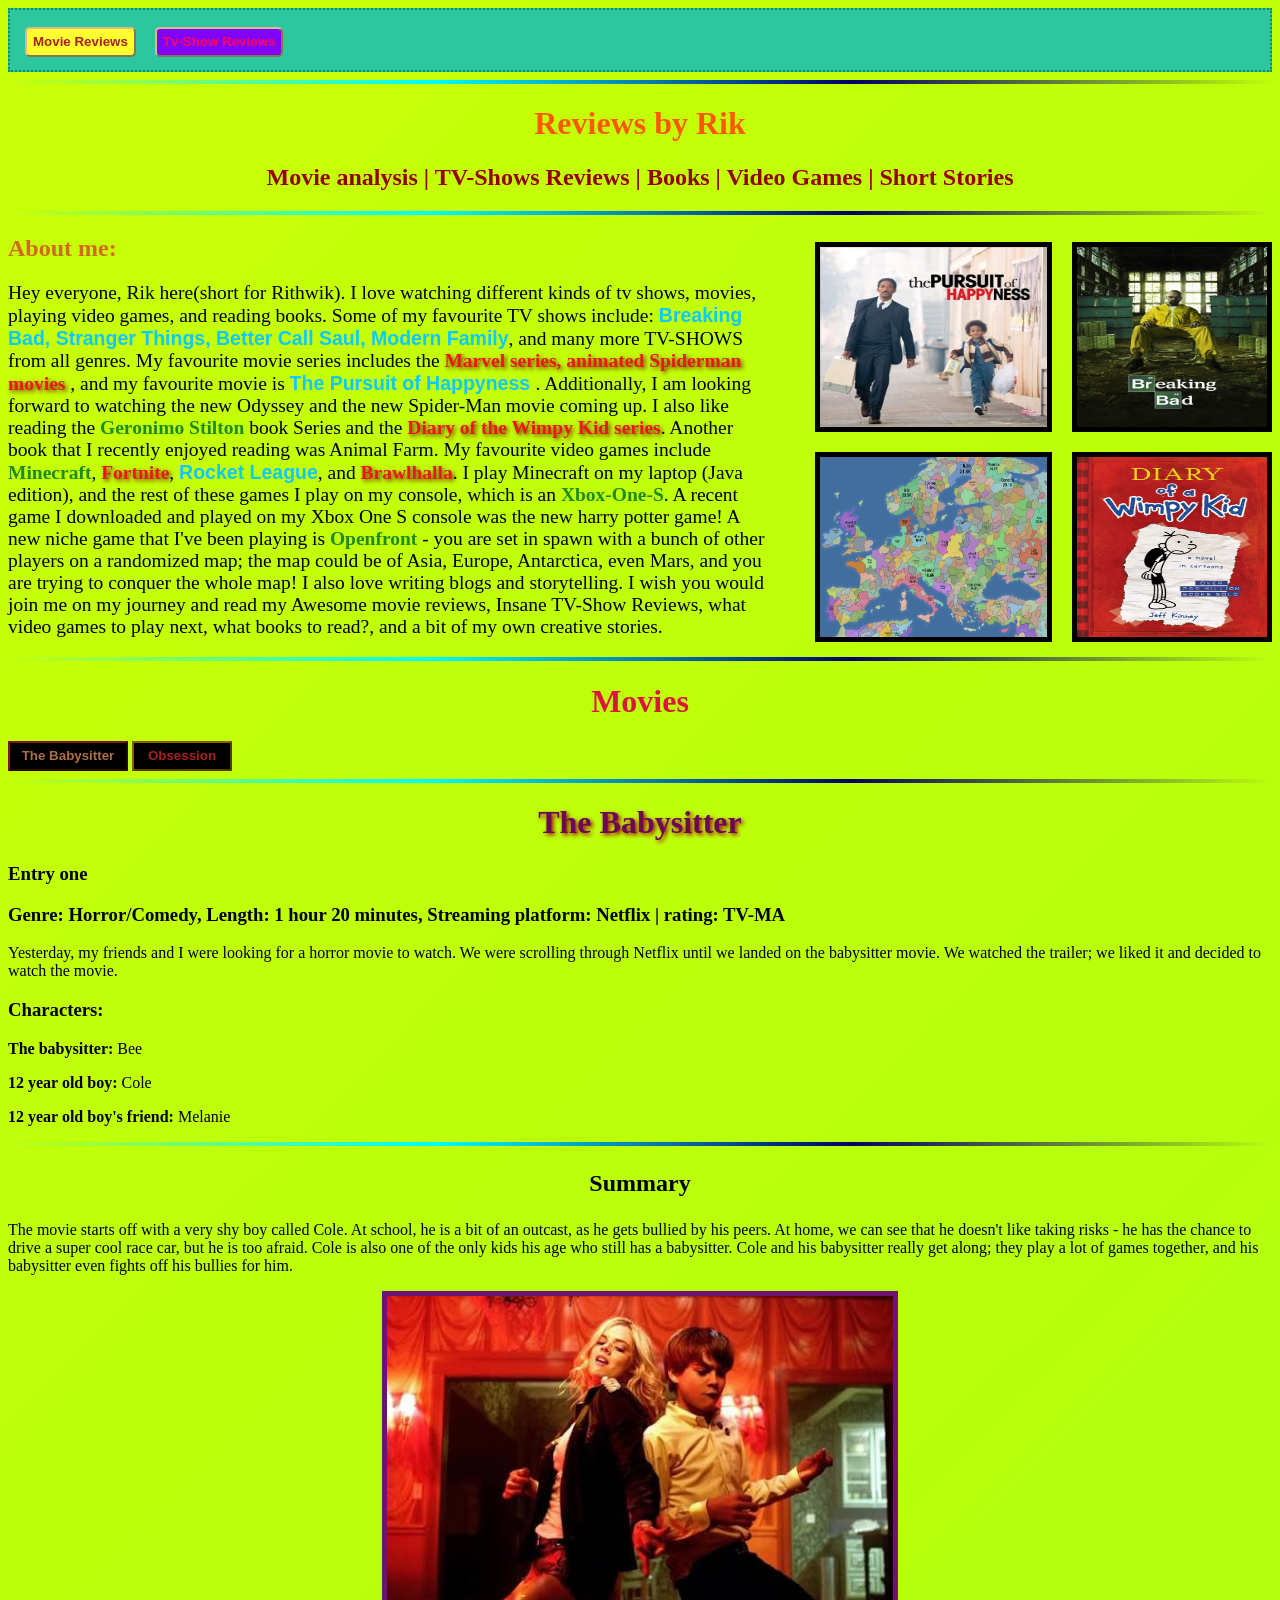
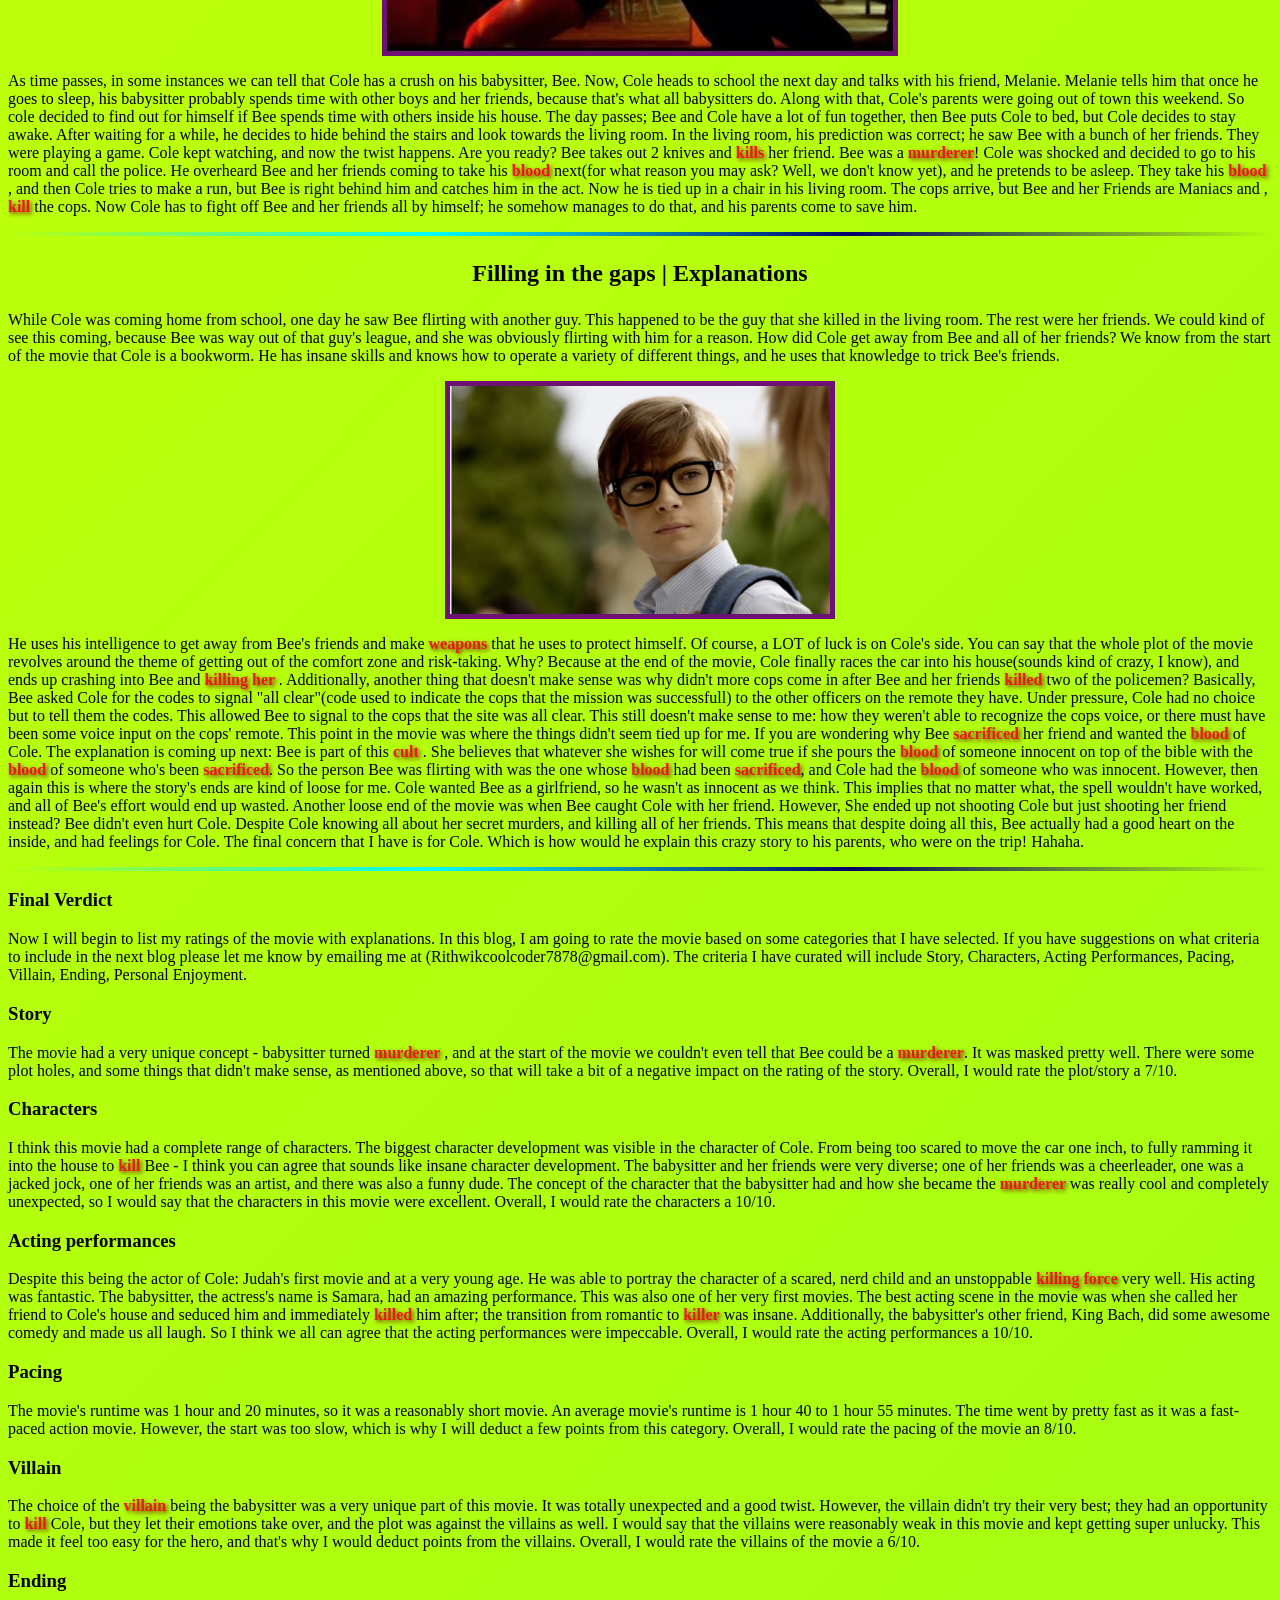
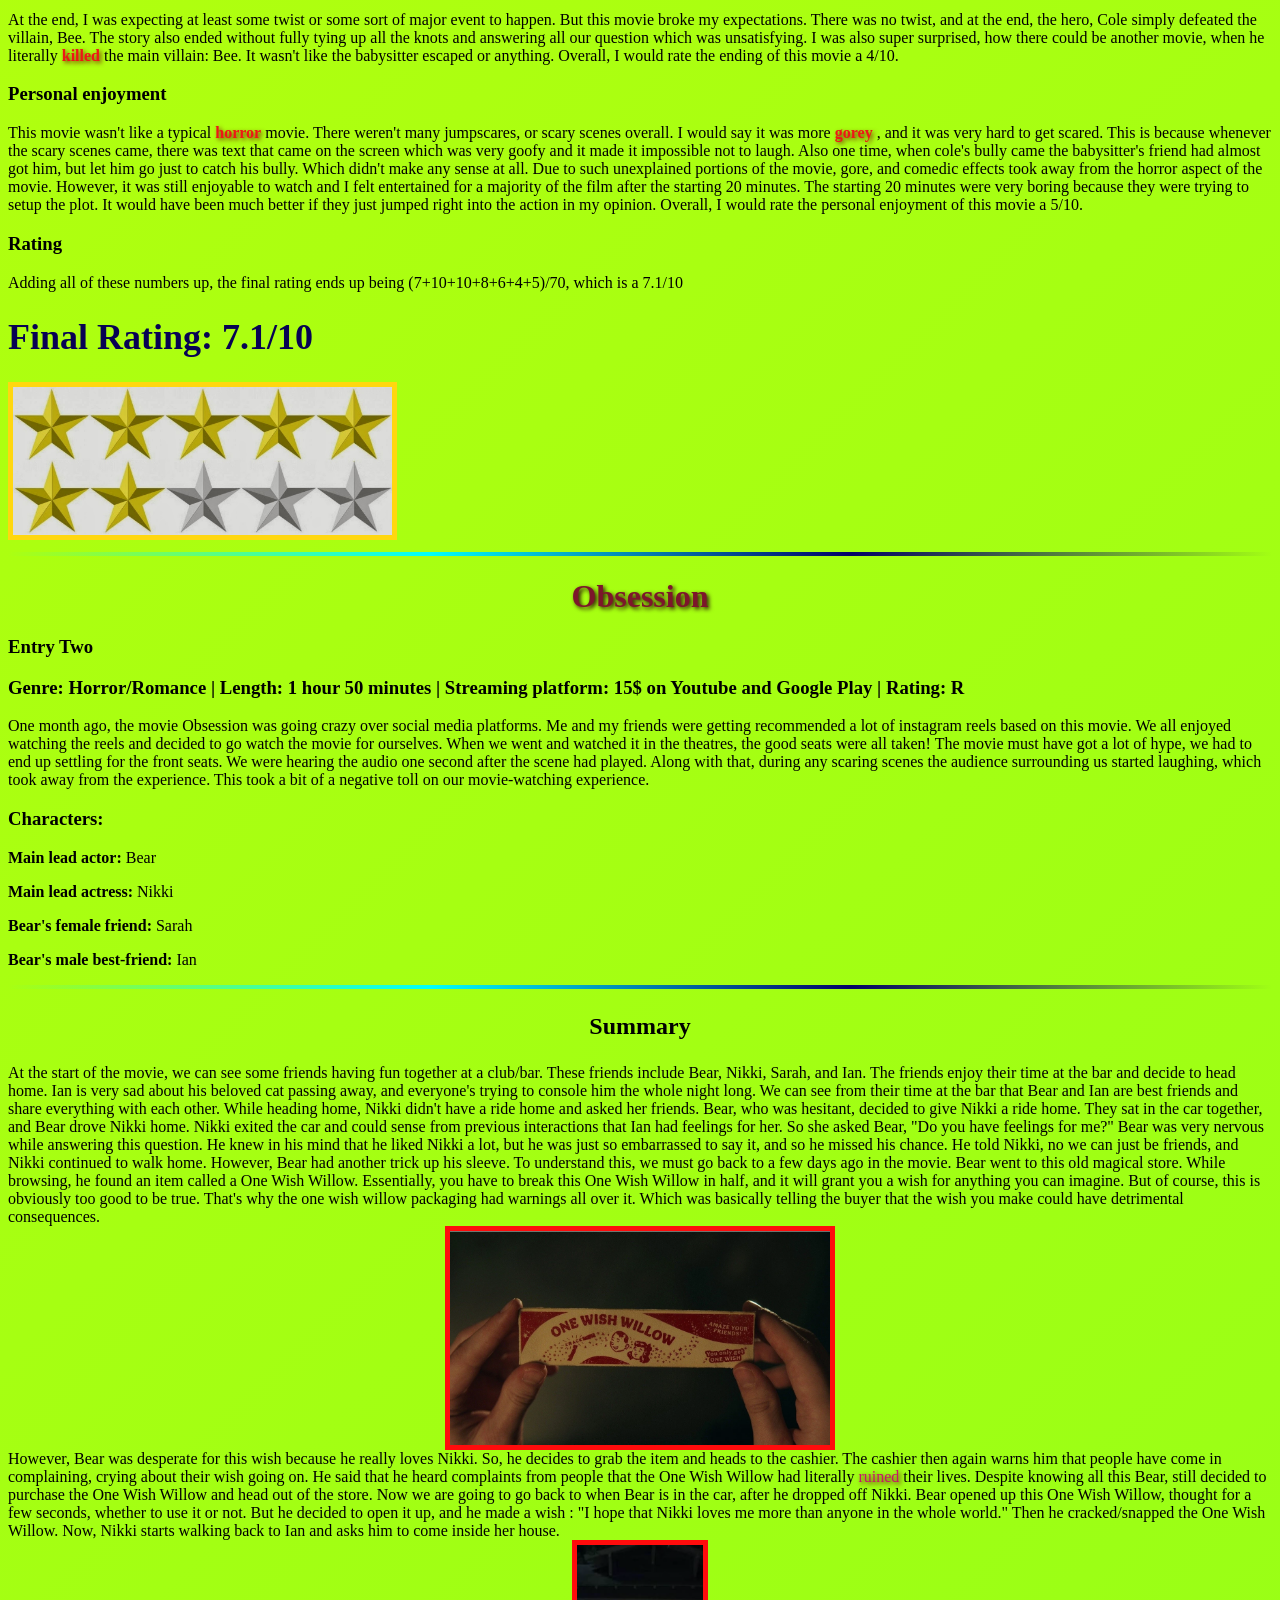
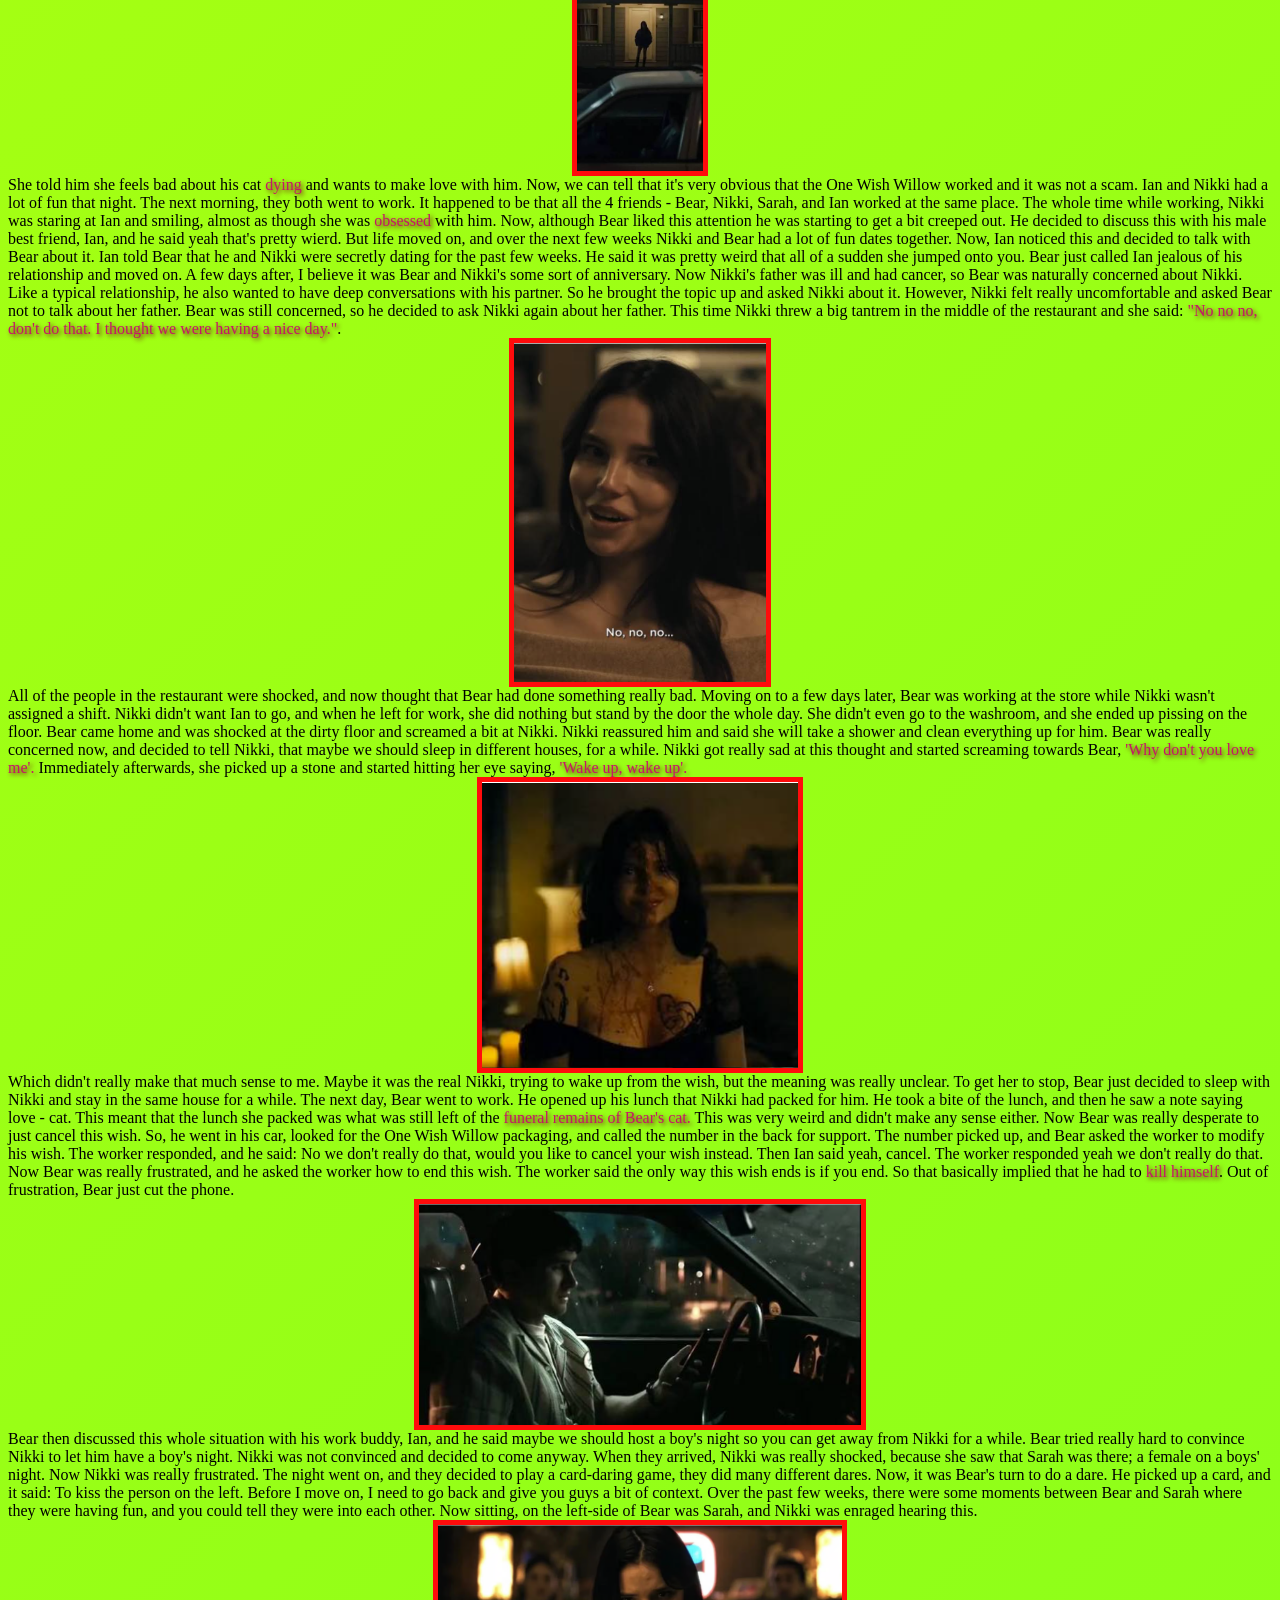
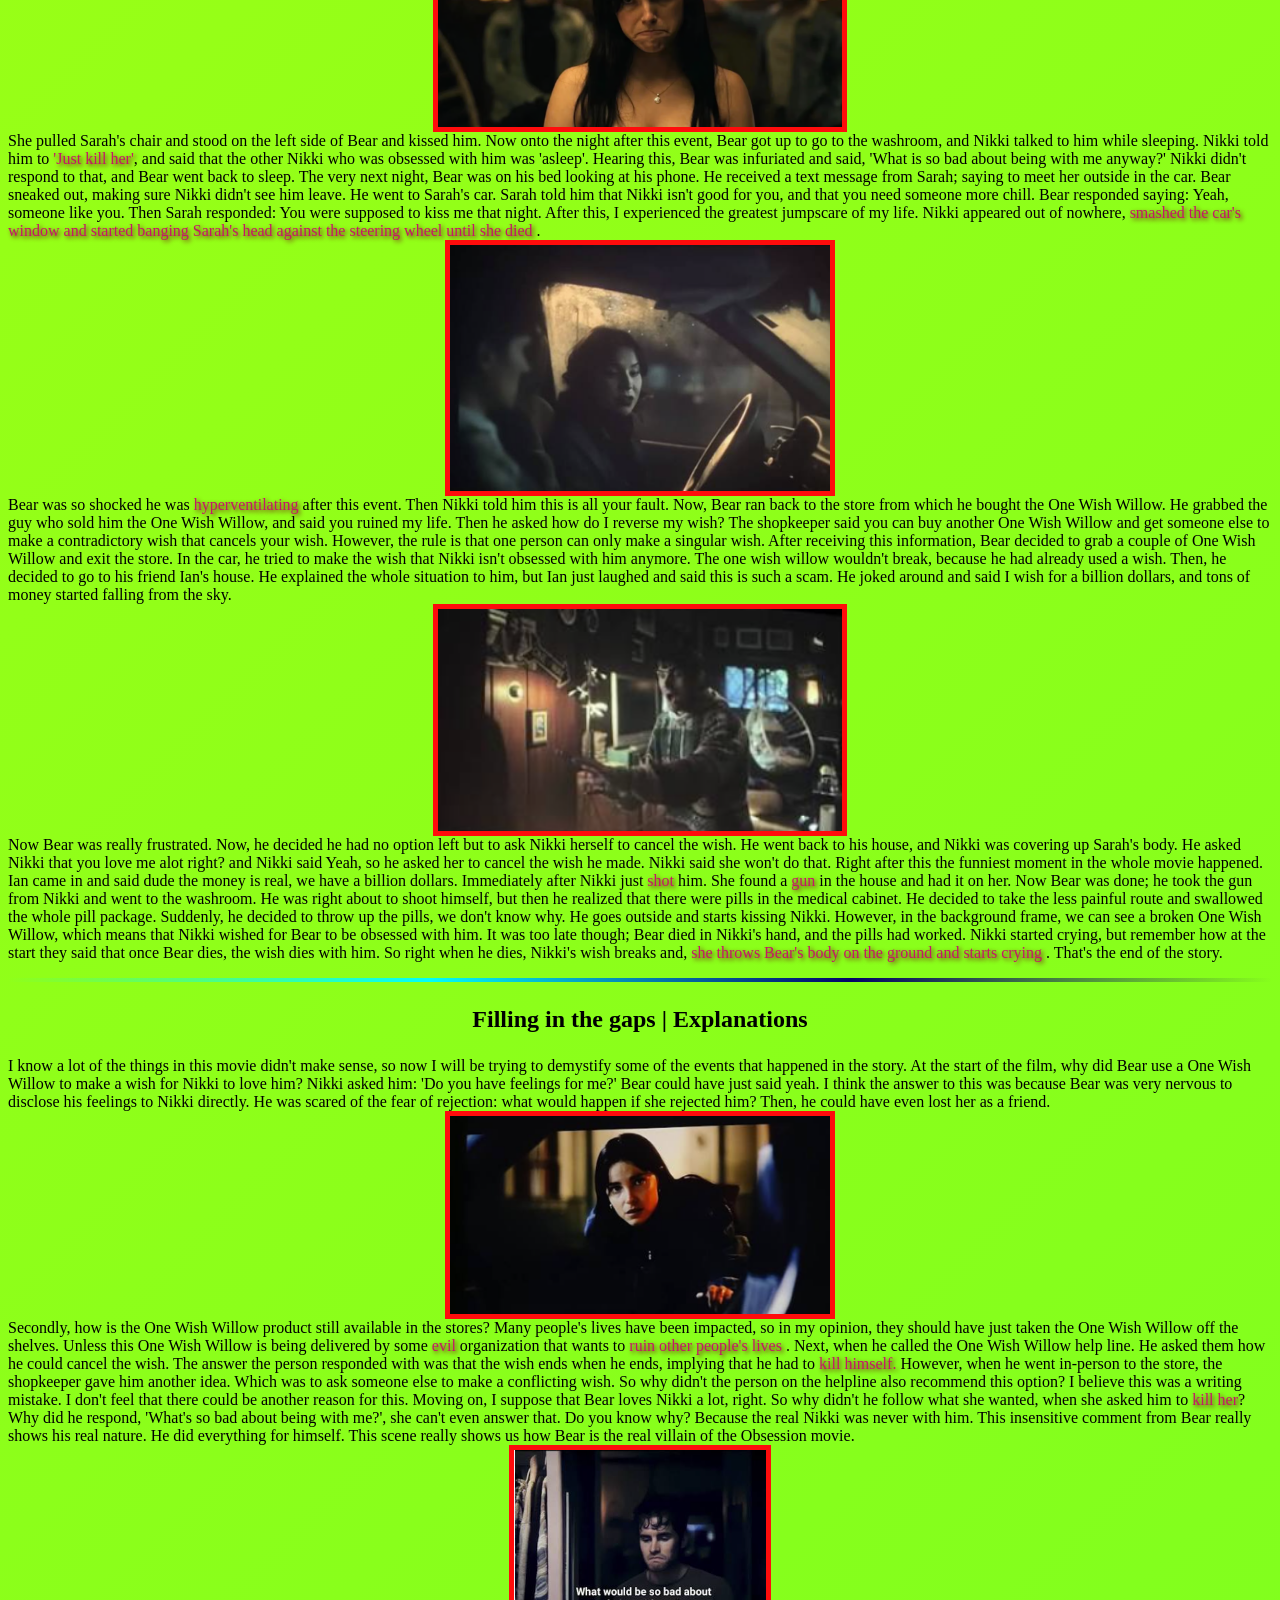
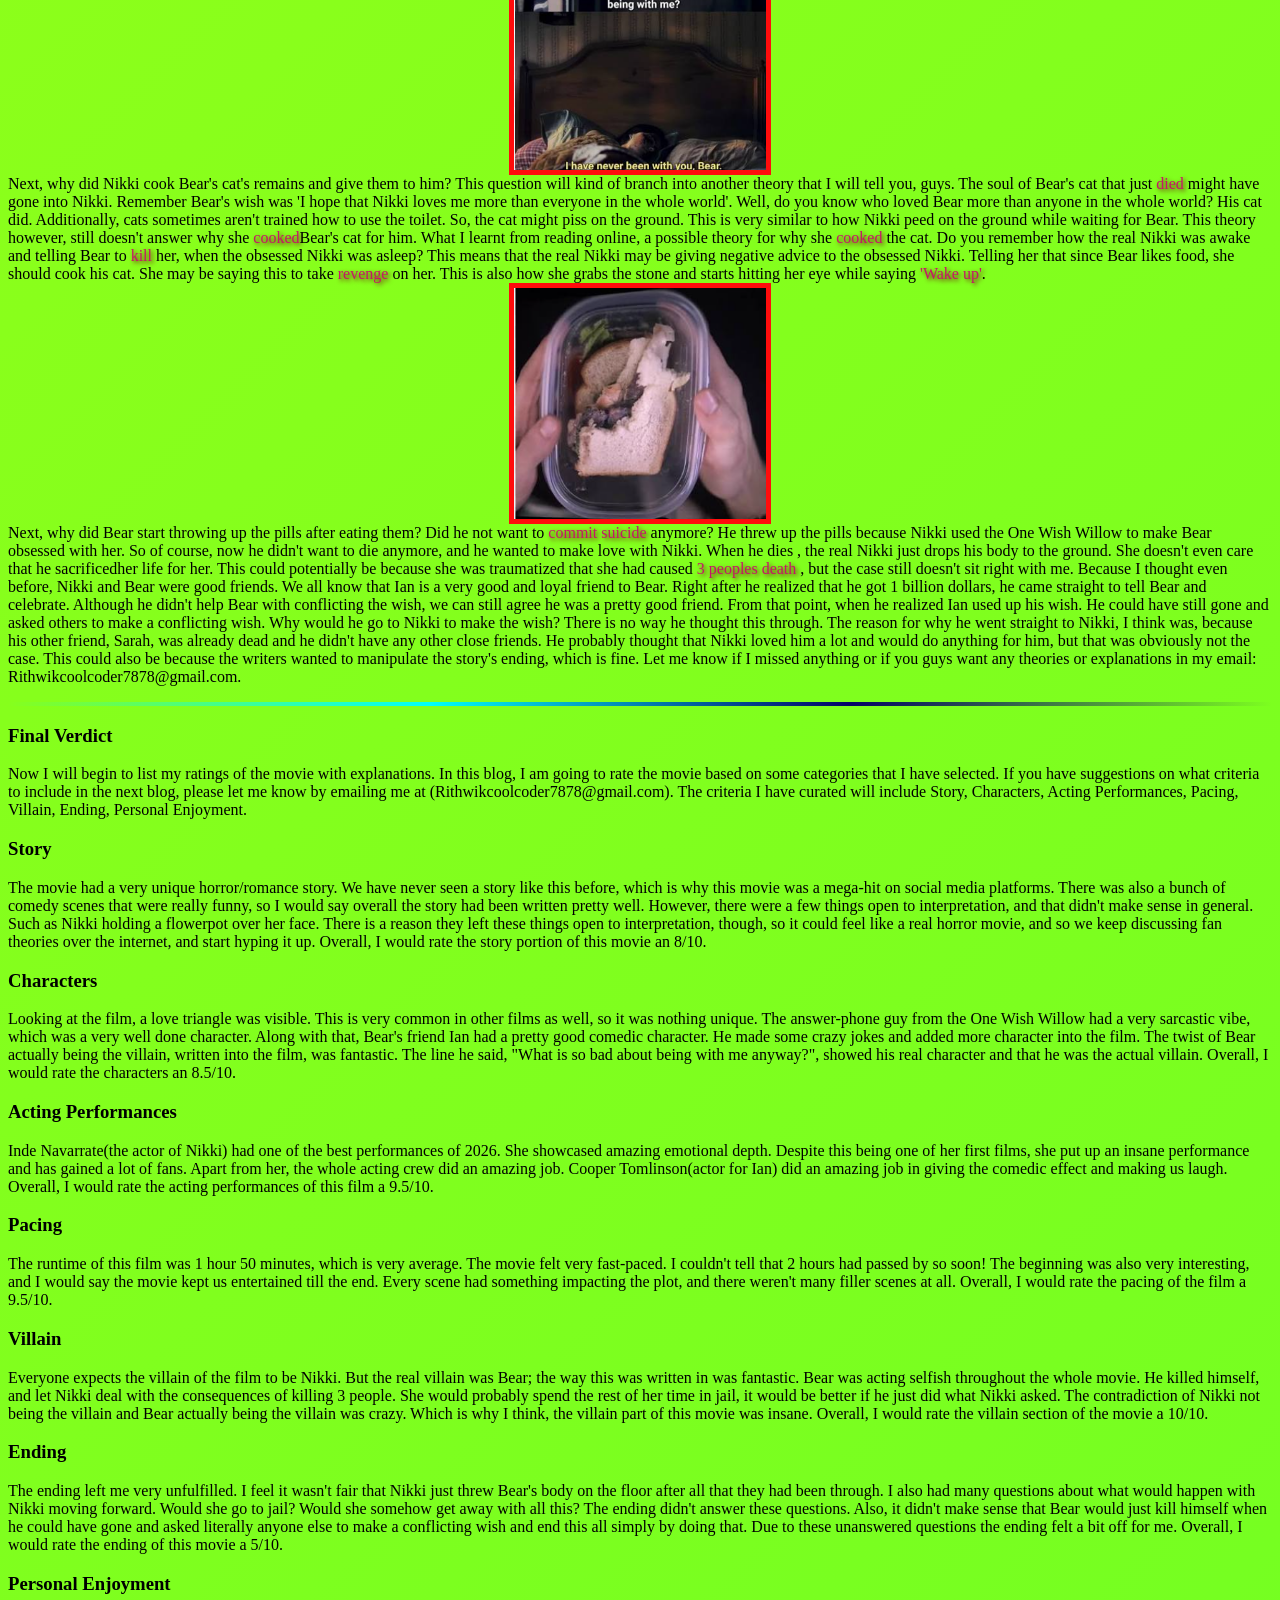
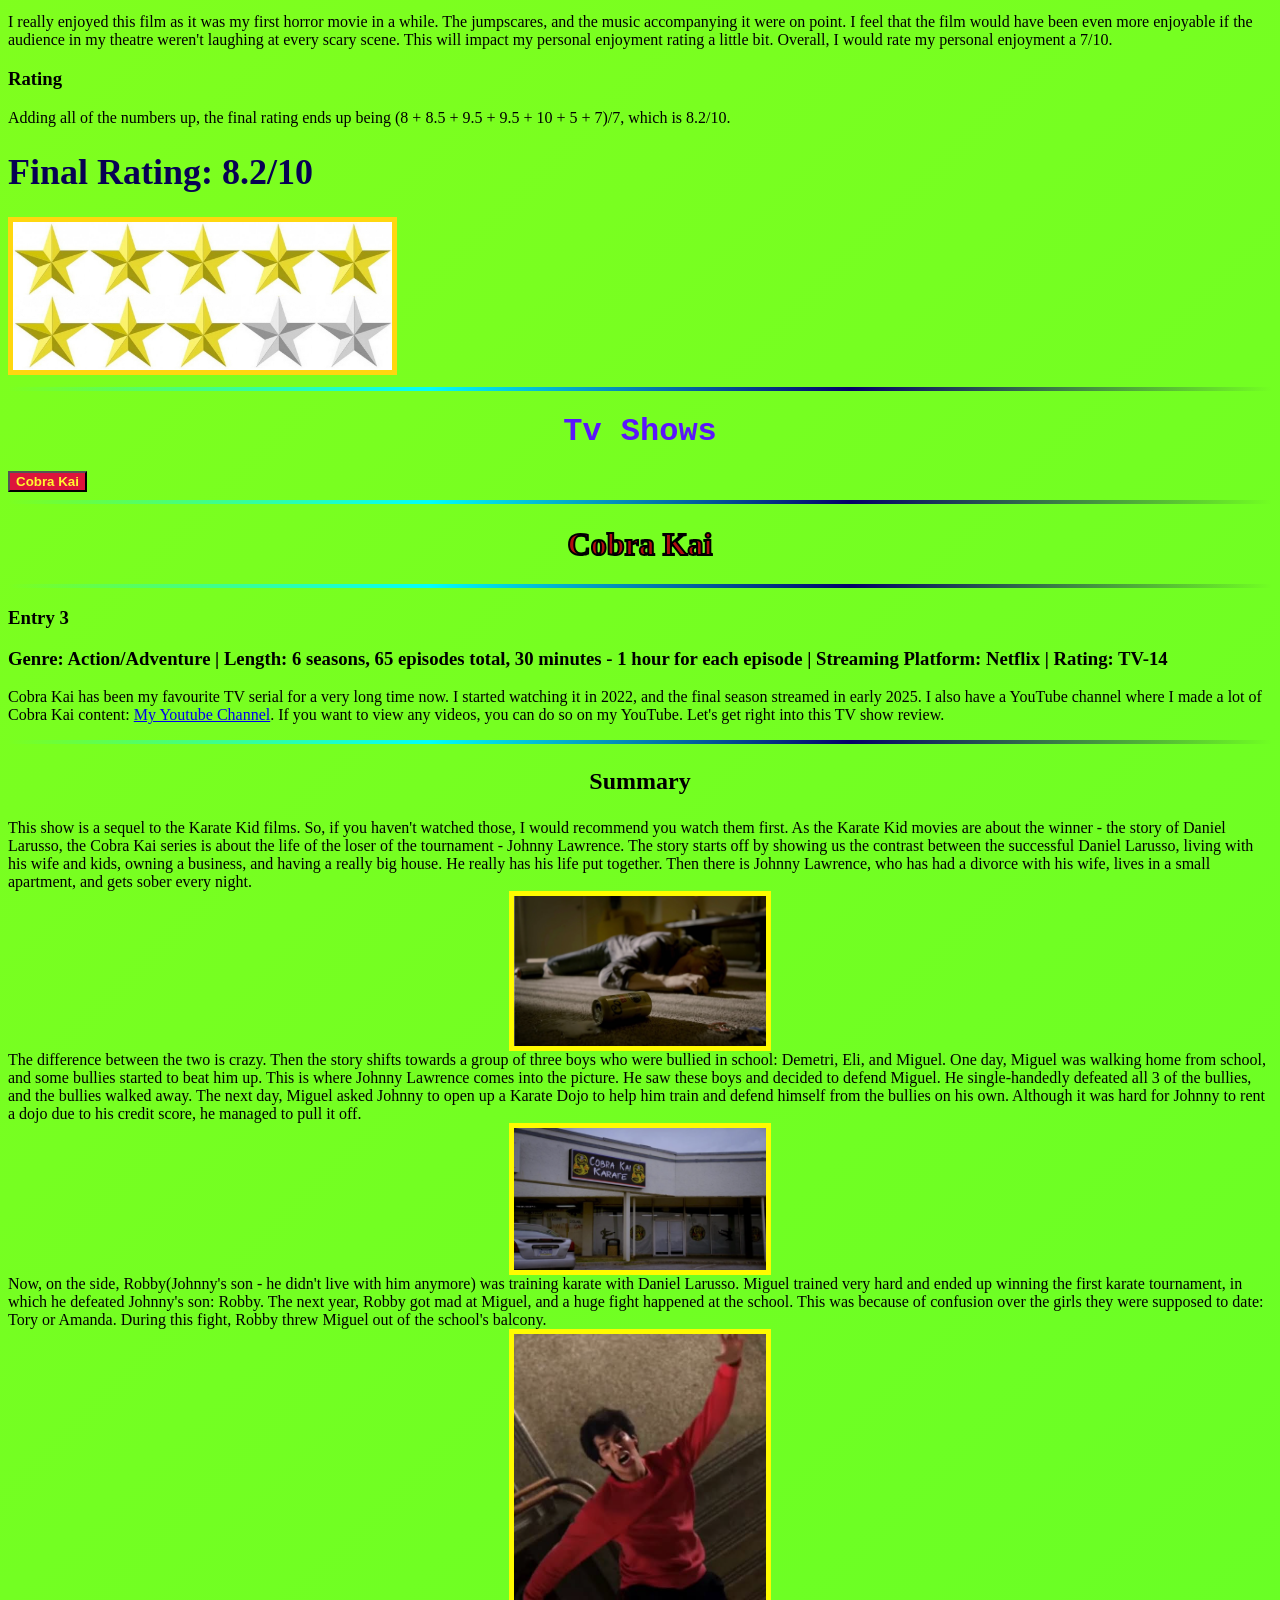
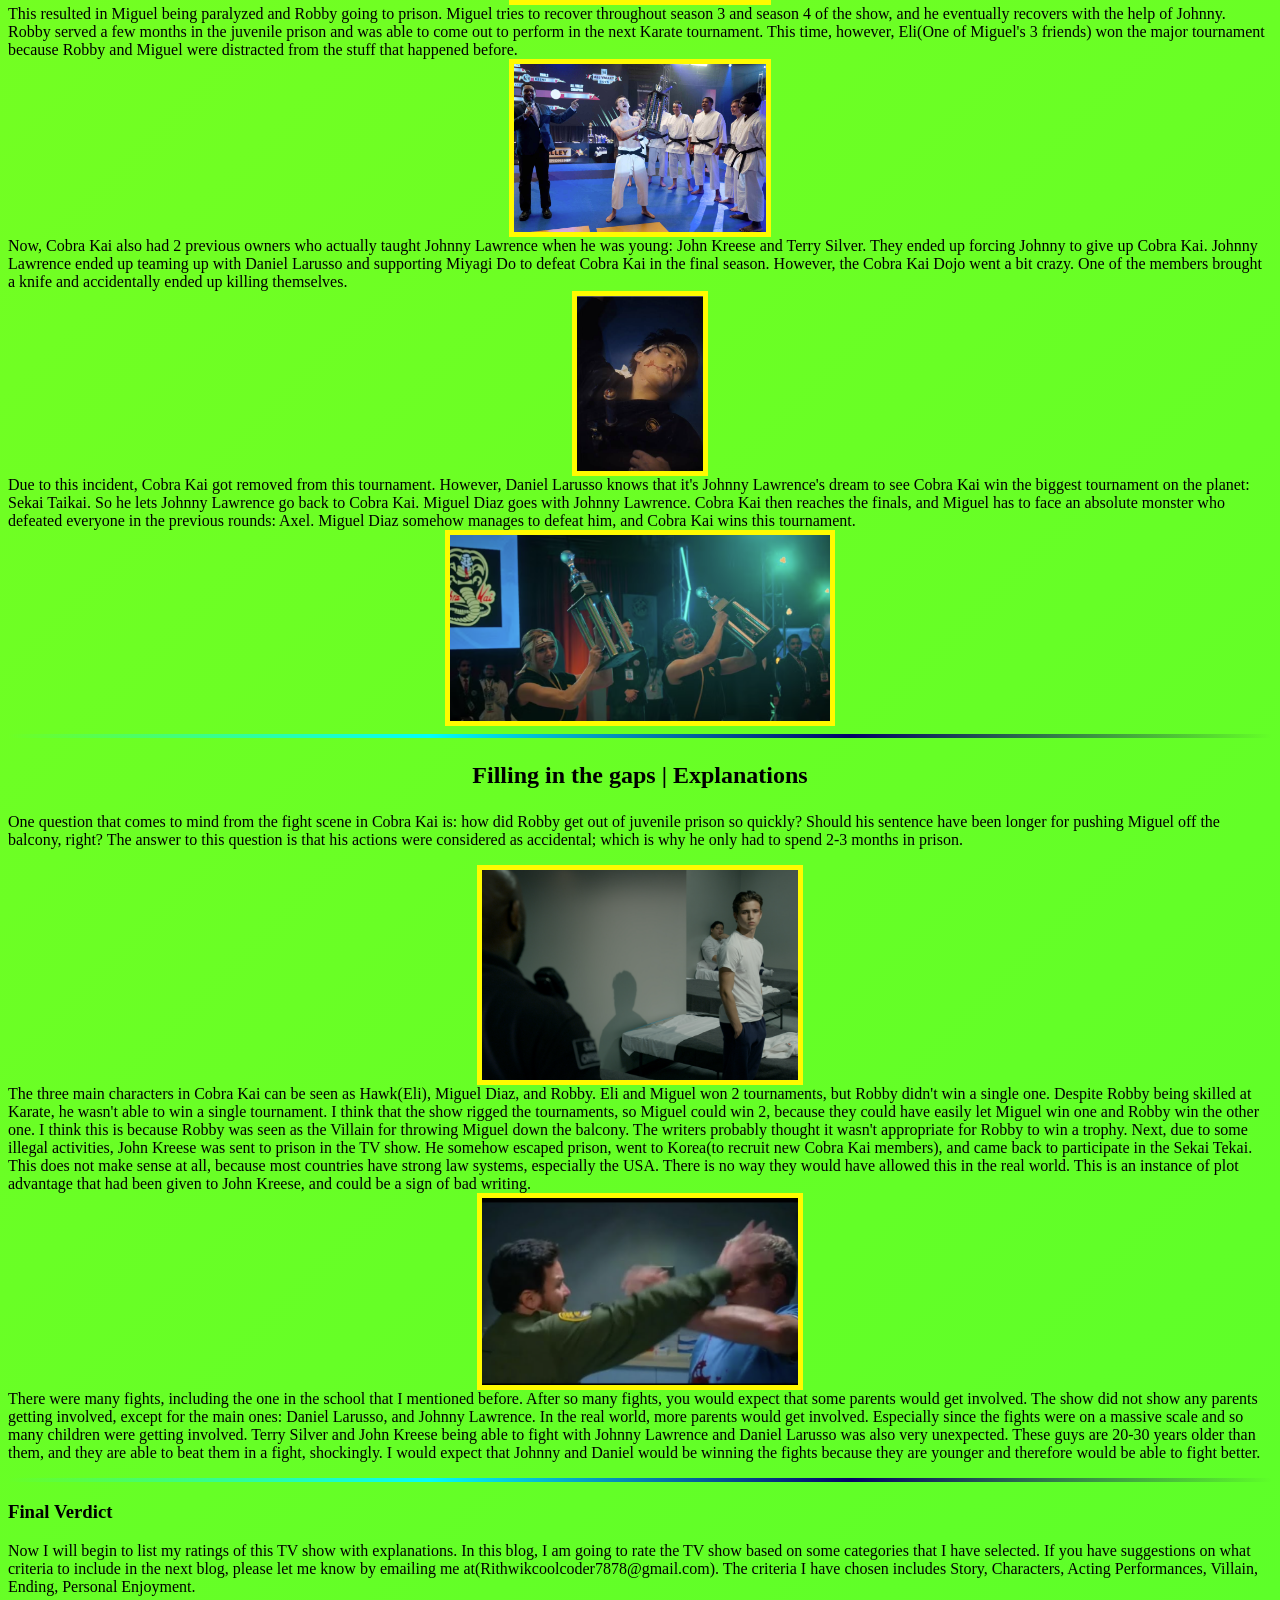
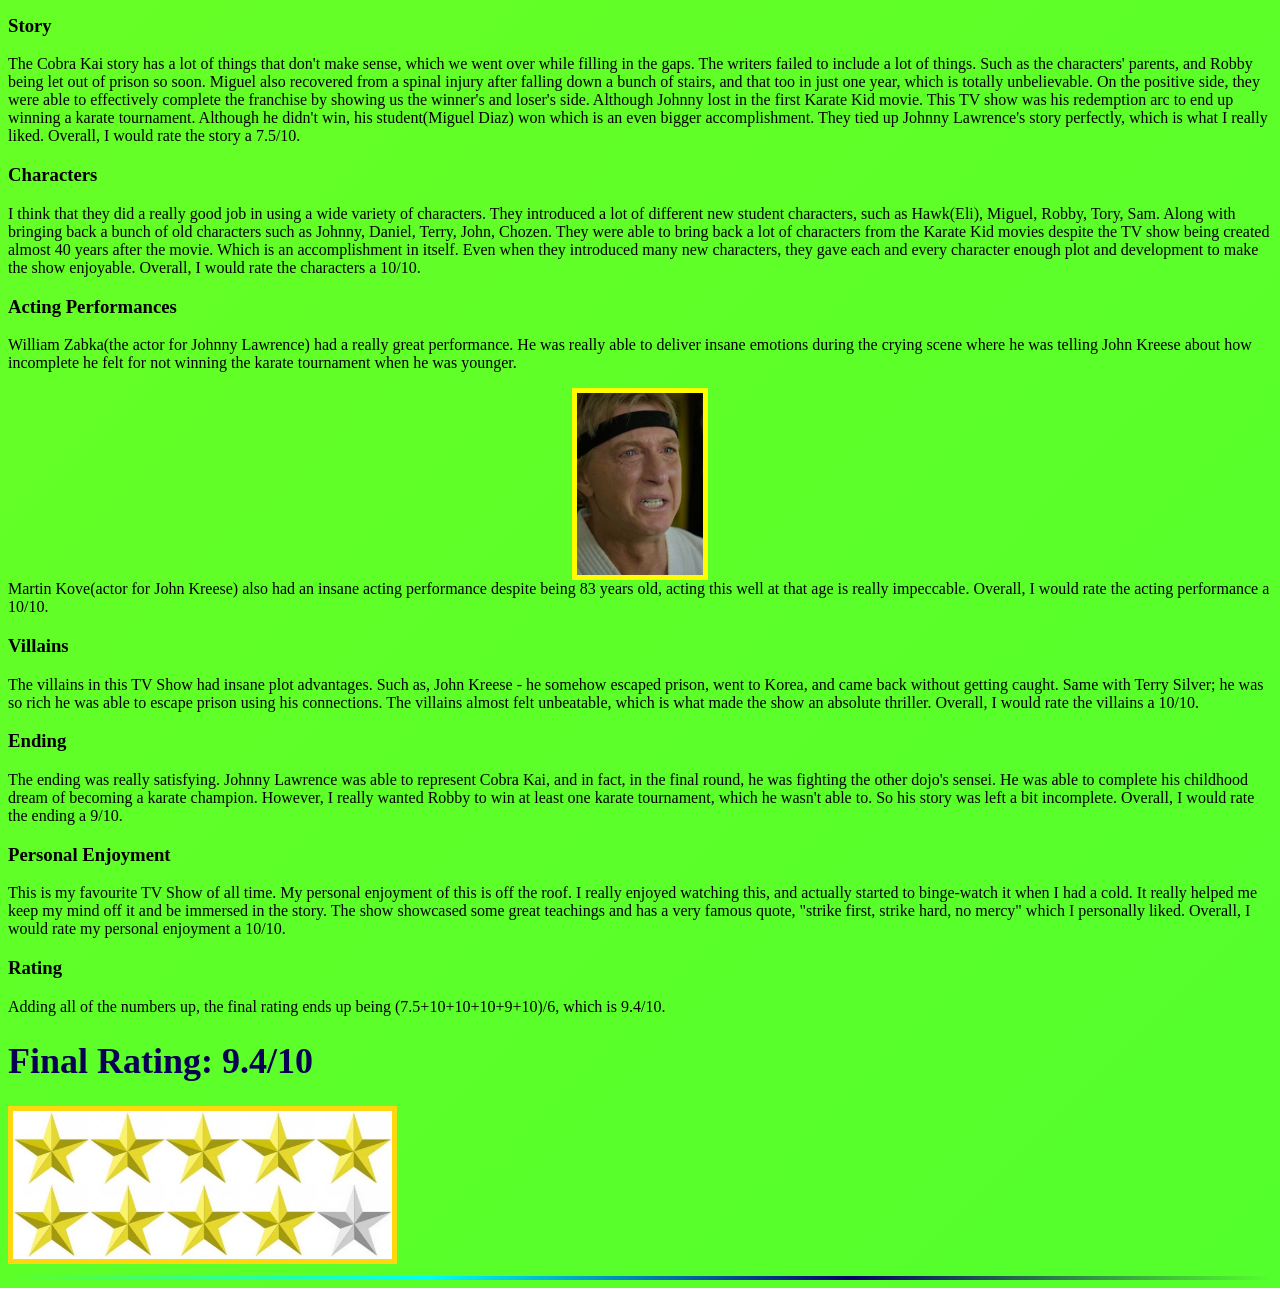
<file: Reviewswebsite.html>
<!DOCTYPE html>
<html lang="en">
<head>
    <meta charset="UTF-8">
    <meta name="viewport" content="width=device-width, initial-scale=1.0">
    <title> Reviews by Rik </title>
    <link rel="stylesheet" href="styles.css">
</head>
<body>
    
    <!-- Button Bar at the top of the website -->
    <div class = 'buttonbar'>
    <button class = 'moviebutton'onclick="document.getElementById('movies').scrollIntoView({behavior: 'smooth'})"> Movie Reviews </button>
    <button class = 'tvshowbutton'onclick = "document.getElementById('tvshows').scrollIntoView({behavior: 'smooth'})">Tv-Show Reviews</button>
    </div>
    <hr class = 'line'>

    <!-- Title and Description -->
    <h1 class = 'maintitle'>Reviews by Rik</h1> 
    <h2 class = 'desc'> Movie analysis | TV-Shows Reviews | Books | Video Games | Short Stories</h2>
    <hr class = 'line'>
    <!-- About Me Section-->
    <h2 class = 'aboutme'> About me: </h2>  
    <div>
    <!-- Images on the right side of the about me section-->
    <img class = 'breakingbad'src="breakingbad.jpg" alt="an image of breaking bad tv show">
    <img class = 'pursuit' src = 'pursuit.jpg' alt = 'an image of the movie poster: pursuit of happyness'>
    <img class = 'wimpy' src = 'wimpy.jpg' alt = 'an image of the book: Diary of a Wimpy Kid'>
    <img class = 'open' src = open.jpg alt = 'an image of the openfront game'>
    <p class = 'about_mepara'>
        Hey everyone, Rik here(short for Rithwik). I love watching different kinds of tv shows, movies, playing video games, and reading books.  
        Some of my favourite TV shows include: <span class = 'blue'>Breaking Bad, Stranger Things, Better Call Saul, Modern Family</span>, and many more TV-SHOWS from all genres.
        My favourite movie series includes the <span class = 'red'>Marvel series, animated Spiderman movies </span>, and my favourite movie is <span class = 'blue'>The Pursuit of Happyness </span>. Additionally, I am looking forward to watching the new Odyssey and the new Spider-Man movie coming up.
        I also like reading the <span class = 'green'> Geronimo Stilton</span> book Series and the <span class = 'red'>Diary of the Wimpy Kid series</span>. Another book that I recently enjoyed reading was Animal Farm.
        My favourite video games include <span class = 'green'>Minecraft</span>, <span class = 'red'>Fortnite</span>, <span class = 'blue'>Rocket League</span>, and <span class = 'red'>Brawlhalla</span>. I play Minecraft on my laptop (Java edition), and the rest of these games I play on my console, which is an <span class = 'green'>Xbox-One-S</span>. A recent game I downloaded and played on my Xbox One S console was the new harry potter game!
        A new niche game that I've been playing is <span class = 'green'>Openfront</span> - you are set in spawn with a bunch of other players on a randomized map; the map could be of Asia, Europe, Antarctica, even Mars, and you are trying to conquer the whole map!
        I also love writing blogs and storytelling.
        I wish you would join me on my journey and read my Awesome movie reviews, Insane TV-Show Reviews, what video games to play next, what books to read?, and a bit of my own creative stories.
    </p>
    </div>
    <!-- Movie section starts here -->
    <div id = 'movies'>
    <hr class = 'line'>
    <h1 class = 'movietitle'>Movies</h1>
    <!-- Buttons under the movie section -->
    <button class = 'babysitterbutton' onclick = "document.getElementById('babysitter').scrollIntoView({behavior: 'smooth'})"> The Babysitter </button> 
    <button class = 'obsessionbutton' onclick="document.getElementById('obsession').scrollIntoView({behavior: 'smooth'})"> Obsession </button>
    <hr class = 'line'>
    <!-- Babysitter movie blog starts here -->
    <div id = 'babysitter'> 
    <h1 class = 'babysitter title'>The Babysitter</h1>
    <h3> Entry one </h3>
    <h3>Genre: Horror/Comedy, Length: 1 hour 20 minutes, Streaming platform: Netflix | rating: TV-MA </h3>
    <p>Yesterday, my friends and I were looking for a horror movie to watch. We were scrolling through Netflix until we landed on the babysitter movie.
    We watched the trailer; we liked it and decided to watch the movie. </p>
    <h3> Characters: </h3>
        <p><span class = 'bold'>The babysitter:</span> Bee</p>
        <p><span class = 'bold'>12 year old boy:</span> Cole</p>
        <p><span class = 'bold'>12 year old boy's friend:</span> Melanie</p>
    

    <hr class = 'line'>

    <h3 class = 'summary'> Summary </h3>

    <p> 
        The movie starts off with a very shy boy called Cole. At school, he is a bit of an outcast, as he gets bullied by his peers. 
        At home, we can see that he doesn't like taking risks - he has the chance to drive a super cool race car, but he is too afraid.
        Cole is also one of the only kids his age who still has a babysitter.
        Cole and his babysitter really get along; they play a lot of games together, and his babysitter even fights off his bullies for him.
    </p>
    <div class = 'imagecentered'>
    <img class = 'cole1' src = 'cole1.jpg' alt = 'an image of cole with his babysitter'>
    </div>
    <p> 
        As time passes, in some instances we can tell that Cole has a crush on his babysitter, Bee. 
        Now, Cole heads to school the next day and talks with his friend, Melanie. 
        Melanie tells him that once he goes to sleep, his babysitter probably spends time with other boys and her friends, because that's what all babysitters do. 
        Along with that, Cole's parents were going out of town this weekend. 
        So cole decided to find out for himself if Bee spends time with others inside his house. 

        The day passes; Bee and Cole have a lot of fun together, then Bee puts Cole to bed, but Cole decides to stay awake.
        After waiting for a while, he decides to hide behind the stairs and look towards the living room. In the living room, his prediction was correct; he saw Bee with a bunch of her friends. They were playing a game.
        Cole kept watching, and now the twist happens. 

        Are you ready?

        Bee takes out 2 knives and <span class = 'red'> kills </span> her friend. Bee was a <span class = 'red'>murderer</span>! Cole was shocked and decided to go to his room and call the police.
        He overheard Bee and her friends coming to take his <span class = 'red'> blood </span> next(for what reason you may ask? Well, we don't know yet), and he pretends to be asleep.
        They take his <span class = 'red'> blood </span>, and then Cole tries to make a run, but Bee is right behind him and catches him in the act. 
        Now he is tied up in a chair in his living room. 
        The cops arrive, but Bee and her Friends are Maniacs and ,<span class = 'red'> kill </span> the cops. Now Cole has to fight off Bee and her friends all by himself; he somehow manages to do that, and his parents come to save him.</p>
    <hr class = 'line'>
    <h3 class = 'explain'>Filling in the gaps | Explanations</h3>
    
    <p>
    While Cole was coming home from school, one day he saw Bee flirting with another guy. This happened to be the guy that she killed in the living room. The rest were her friends. 
    We could kind of see this coming, because Bee was way out of that guy's league, and she was obviously flirting with him for a reason. 
    How did Cole get away from Bee and all of her friends? 
    We know from the start of the movie that Cole is a bookworm. He has insane skills and knows how to operate a variety of different things, and he uses that knowledge to trick Bee's friends. 
    </p>
    <div class = 'imagecentered'>
    <img class = 'cole3' src = 'cole3.png' alt = 'An image of Cole wearing glasses'>
    </div>
    <p>

    He uses his intelligence to get away from Bee's friends and make <span class = 'red'>weapons</span> that he uses to protect himself. Of course, a LOT of luck is on Cole's side.
    You can say that the whole plot of the movie revolves around the theme of getting out of the comfort zone and risk-taking. 
    Why? Because at the end of the movie, Cole finally races the car into his house(sounds kind of crazy, I know), and ends up crashing into Bee and <span class = 'red'>killing her </span>.
    Additionally, another thing that doesn't make sense was why didn't more cops come in after Bee and her friends <span class = 'red'>killed</span> two of the policemen?
    Basically, Bee asked Cole for the codes to signal "all clear"(code used to indicate the cops that the mission was successfull) to the other officers on the remote they have. Under pressure, Cole had no choice
    but to tell them the codes. This allowed Bee to signal to the cops that the site was all clear.
    This still doesn't make sense to me: how they weren't able to recognize the cops voice, or there must have been some voice input on the cops' remote. 
    This point in the movie was where the things didn't seem tied up for me.

    If you are wondering why Bee <span class = 'red'>sacrificed</span> her friend and wanted the <span class = 'red'>blood</span> of Cole. The explanation is coming up next:
    Bee is part of this <span class = 'red'> cult </span>. She believes that whatever she wishes for will come true if she pours the <span class = 'red'>blood</span> of someone innocent on top of the bible with the <span class = 'red'>blood</span> of someone who's been <span class = 'red'>sacrificed</span>.
    So the person Bee was flirting with was the one whose <span class = 'red'>blood</span> had been <span class = 'red'>sacrificed</span>, and Cole had the <span class = 'red'>blood</span> of someone who was innocent.
    However, then again this is where the story's ends are kind of loose for me. Cole wanted Bee as a girlfriend, so he wasn't as innocent as we think.
    This implies that no matter what, the spell wouldn't have worked, and all of Bee's effort would end up wasted. 

    Another loose end of the movie was when Bee caught Cole with her friend. However, She ended up not shooting Cole but just shooting her friend instead? Bee didn't even hurt Cole. Despite
    Cole knowing all about her secret murders, and killing all of her friends. This means that despite doing all this, Bee actually had a good heart on the inside, and had feelings for Cole.
    The final concern that I have is for Cole. Which is how would he explain this crazy story to his parents, who were on the trip! Hahaha.
    
    </p>

    <hr class = 'line'>

    <h3> Final Verdict </h3>
    <p>Now I will begin to list my ratings of the movie with explanations. In this blog, I am going to rate the movie based on some categories that I have selected. 
        If you have suggestions on what criteria to include in the next blog please let me know by emailing me at (Rithwikcoolcoder7878@gmail.com). The criteria I have curated will include
        Story, Characters, Acting Performances, Pacing, Villain, Ending, Personal Enjoyment. </p>
    <h3>Story</h3>
    <p> The movie had a very unique concept - babysitter turned <span class = 'red'> murderer </span>, and at the start of the movie we couldn't even tell that Bee could be a <span class = 'red'>murderer</span>. It was masked pretty well.
        There were some plot holes, and some things that didn't make sense, as mentioned above, so that will take a bit of a negative impact on the rating of the story.
        Overall, I would rate the plot/story a 7/10. 
        </p>
    <h3> Characters </h3>
    <p>I think this movie had a complete range of characters. The biggest character development was visible in the character of Cole. From
        being too scared to move the car one inch, to fully ramming it into the house to <span class = 'red'>kill</span> Bee - I think you can agree that sounds like insane character development.
        The babysitter and her friends were very diverse; one of her friends was a cheerleader, one was a jacked jock, one of her friends was an artist, and there was also a funny dude.
        The concept of the character that the babysitter had and how she became the <span class = 'red'> murderer </span> was really cool and completely unexpected, so I would say that the characters in this movie were excellent.
        Overall, I would rate the characters a 10/10.
    </p>
    <h3> Acting performances </h3>
    <p>Despite this being the actor of Cole: Judah's first movie and at a very young age. He was able to portray the character of a scared, nerd child and an unstoppable <span class = 'red'> killing force </span>very well.
        His acting was fantastic. The babysitter, the actress's name is Samara, had an amazing performance. This was also one of her very first movies. The best acting scene in the movie was when she called
        her friend to Cole's house and seduced him and immediately <span class = 'red'>killed</span> him after; the transition from romantic to <span class = 'red'>killer</span> was insane. Additionally, the babysitter's other friend, King Bach, did some awesome comedy and made us all laugh.
        So I think we all can agree that the acting performances were impeccable.
        Overall, I would rate the acting performances a 10/10.
    </p>
    <h3>Pacing</h3>
    <p>The movie's runtime was 1 hour and 20 minutes, so it was a reasonably short movie.
        An average movie's runtime is 1 hour 40 to 1 hour 55 minutes. The time went by pretty fast as it was a fast-paced action movie.
        However, the start was too slow, which is why I will deduct a few points from this category.
        Overall, I would rate the pacing of the movie an 8/10.
    </p>
    <h3>Villain</h3>
    <p>The choice of the <span class = 'red'>villain</span> being the babysitter was a very unique part of this movie. It was totally unexpected and a good twist.
        However, the villain didn't try their very best; they had an opportunity to <span class = 'red'>kill</span> Cole, but they let their emotions take over, and the plot was against the villains as well.
        I would say that the villains were reasonably weak in this movie and kept getting super unlucky. This made it feel too easy for the hero, and that's why I would deduct points from the villains.
        Overall, I would rate the villains of the movie a 6/10.
    </p>
    <h3>Ending</h3>
    <p>At the end, I was expecting at least some twist or some sort of major event to happen. But this movie broke my expectations.
        There was no twist, and at the end, the hero, Cole simply defeated the villain, Bee. The story also ended without fully tying up all the knots and answering all our question
        which was unsatisfying. I was also super surprised, how there could be another movie, when he literally <span class = 'red'> killed </span> the main villain: Bee. It wasn't like the babysitter escaped or anything.
        Overall, I would rate the ending of this movie a 4/10.
    </p>
    <h3>Personal enjoyment</h3>
    <p>This movie wasn't like a typical <span class = 'red'>horror</span> movie. There weren't many jumpscares, or scary scenes overall.
        I would say it was more <span class = 'red'>gorey </span>, and it was very hard to get scared. 
        This is because whenever the scary scenes came, there was text that came on the screen which was very goofy and it made it impossible not to laugh.
        Also one time, when cole's bully came the babysitter's friend had almost got him, but let him go just to catch his bully. Which didn't make any sense at all.
        Due to such unexplained portions of the movie, gore, and comedic effects took away from the horror aspect of the movie. However, it was still enjoyable to watch and I felt entertained
        for a majority of the film after the starting 20 minutes. The starting 20 minutes were very boring because they were trying to setup the plot. It would have been much better if they just jumped right into the action in my opinion.
        Overall, I would rate the personal enjoyment of this movie a 5/10.
    </p>

    <h3>Rating</h3>

    <p>Adding all of these numbers up, the final rating ends up being (7+10+10+8+6+4+5)/70, which is a 7.1/10</p>

    <h1 class = 'rating'>Final Rating: 7.1/10</h1> 

    <img class = 'star7'src = '7star.jpg' alt = 'an image with 7 stars'>

    </div>

    <hr class = 'line'>
    <!-- Obsession section starts here-->
    <div id = 'obsession' class = 'obsession'>
        <h1 class = 'obsessiontitle'> Obsession </h1>
        <h3> Entry Two </h3>
        <h3>Genre: Horror/Romance | Length: 1 hour 50 minutes | Streaming platform: 15$ on Youtube and Google Play | Rating: R </h3>
        <p> One month ago, the movie Obsession was going crazy over social media platforms. Me and my friends were getting recommended a lot of instagram reels
            based on this movie. We all enjoyed watching the reels and decided to go watch the movie for ourselves. When we went and watched it in the theatres, the good seats were all taken!
            The movie must have got a lot of hype, we had to end up settling for the front seats. We were hearing the audio one second after the scene had played. Along with that, during any scaring scenes
            the audience surrounding us started laughing, which took away from the experience. This took a bit of a negative toll on our
            movie-watching experience. 
        </p>
        <h3>Characters:</h3>
            <p><span class = 'bold'>Main lead actor:</span> Bear</p>
            <p><span class = 'bold'>Main lead actress:</span> Nikki</p>
            <p><span class = 'bold'>Bear's female friend:</span> Sarah</p>
            <p><span class = 'bold'>Bear's male best-friend:</span> Ian</p>
        </p>
        <hr class = 'line'>
        <h3 class = 'summary'> Summary </h3>
        <p>
            <div>
            At the start of the movie, we can see some friends having fun together at a club/bar. These friends
            include Bear, Nikki, Sarah, and Ian. The friends enjoy their time at the bar and decide to head home. Ian is very sad about his beloved cat passing away, and everyone's trying to console him the whole night long. We can see from their time at the bar
            that Bear and Ian are best friends and share everything with each other. While heading home, Nikki didn't have a ride home and asked her friends. 
            Bear, who was hesitant, decided to give Nikki a ride home. They sat in the car together, and Bear drove Nikki home. Nikki exited the car 
            and could sense from previous interactions that Ian had feelings for her. So she asked Bear, "Do you have feelings for me?" Bear was very nervous while answering this question.
            He knew in his mind that he liked Nikki a lot, but he was just so embarrassed to say it, and so he missed his chance. He told Nikki, no we can just be friends,
            and Nikki continued to walk home. However, Bear had another trick up his sleeve. To understand this, we must go back to a few days ago in the movie. 
            Bear went to this old magical store. While browsing, he found an item called a One Wish Willow. Essentially, you have to break this One Wish Willow in half,
            and it will grant you a wish for anything you can imagine. But of course, this is obviously too good to be true. That's why the one wish willow packaging had
            warnings all over it. Which was basically telling the buyer that the wish you make could have detrimental consequences. 
           
        </div>
            <div class = 'imagecentered'>
            <img src = 'OneWish.png' alt = 'An image of a One Wish Willow magical item' class = 'wishwillowimage'>
            </div>
            <div>
            However, Bear was desperate for this wish
            because he really loves Nikki. So, he decides to grab the item and heads to the cashier. The cashier then again warns him that people have come in complaining, crying about 
            their wish going on. He said that he heard complaints from people that the One Wish Willow had literally <span class = 'pink'> ruined </span> their lives. Despite knowing all this Bear, still decided
            to purchase the One Wish Willow and head out of the store. Now we are going to go back to when Bear is in the car, after he dropped off Nikki. Bear opened up this One Wish Willow,
            thought for a few seconds, whether to use it or not. But he decided to open it up, and he made a wish : "I hope that Nikki loves me more than anyone in the whole world." Then he cracked/snapped
            the One Wish Willow. Now, Nikki starts walking back to Ian and asks him to come inside her house.
            </div>
            <div class = 'imagecentered'>
            <img src = 'obsessionimage2.png' alt = 'An image of Nikki turning around and walking towards Bear' class = 'obsessionimg2'>
            </div>
            <div>
            She told him she feels bad about his cat <span class = 'pink'>dying</span> and wants to make love with him. 
            Now, we can tell that it's very obvious that the One Wish Willow worked and it was not a scam. Ian and Nikki had a lot of fun that night. The next morning, they both went to work. 
            It happened to be that all the 4 friends - Bear, Nikki, Sarah, and Ian worked at the same place. The whole time while working, Nikki was staring at Ian and smiling, almost as though she was <span class = 'pink'>obsessed</span> with him.
            Now, although Bear liked this attention he was starting to get a bit creeped out. He decided to discuss this with his male best friend, Ian, and he said yeah that's pretty wierd. 
            But life moved on, and over the next few weeks Nikki and Bear had a lot of fun dates together. Now, Ian noticed this and decided to talk with Bear about it. Ian told Bear that he and Nikki were secretly dating
            for the past few weeks. He said it was pretty weird that all of a sudden she jumped onto you. Bear just called Ian jealous of his relationship and moved on.
            A few days after, I believe it was Bear and Nikki's some sort of anniversary. Now Nikki's father was ill and had cancer, so Bear was naturally concerned about Nikki. Like a typical relationship, he also wanted to have 
            deep conversations with his partner. So he brought the topic up and asked Nikki about it. However, Nikki felt really uncomfortable and asked Bear not to talk about her father. Bear was still concerned, so he 
            decided to ask Nikki again about her father. This time Nikki threw a big tantrem in the middle of the restaurant and she said: <span class = 'pink'>"No no no, don't do that. I thought we were having a nice day."</span>.
            </div>
            <div class = 'imagecentered'>
            <img src = 'obsessionimage3.png' alt = 'The scene from the movie where Nikki is telling Bear: No no no dont do that, I thought we were having a nice day' class = 'obsessionimage3'>
            </div>
            <div>
            All of the people in the restaurant 
            were shocked, and now thought that Bear had done something really bad. Moving on to a few days later, Bear was working at the store while Nikki wasn't assigned a shift.
            Nikki didn't want Ian to go, and when he left for work, she did nothing but stand by the door the whole day. She didn't even go to the washroom, and she ended up pissing on the floor. Bear came home and was shocked at the dirty floor 
            and screamed a bit at Nikki. Nikki reassured him and said she will take a shower and clean everything up for him. Bear was really concerned now, and decided to tell Nikki, that maybe we should sleep in different houses, for a while.
            Nikki got really sad at this thought and started screaming towards Bear, <span class = 'pink'>'Why don't you love me'.</span> Immediately afterwards, she picked up a stone and started hitting her eye saying, <span class = 'pink'>'Wake up, wake up'.</span>
            </div>
            <div class = 'imagecentered'>
            <img src = 'obsessionimage4.png' alt = 'Nikki after she hit the rock on her face' class = 'obsessionimage4'>
            </div>
            <div>
            Which didn't really make that much sense to me.
            Maybe it was the real Nikki, trying to wake up from the wish, but the meaning was really unclear. To get her to stop, Bear just decided to sleep with Nikki and stay in the same house for a while. The next day, Bear went to work. He opened up his lunch that
            Nikki had packed for him. He took a bite of the lunch, and then he saw a note saying love - cat. This meant that the lunch she packed was what was still left of the <span class = 'pink'>funeral remains of Bear's cat.</span> This was very weird and didn't make any sense either.
            Now Bear was really desperate to just cancel this wish. So, he went in his car, looked for the One Wish Willow packaging, and called the number in the back for support.
            The number picked up, and Bear asked the worker to modify his wish. The worker responded, and he said: No we don't really do that, would you like to cancel your wish instead. Then Ian said yeah, cancel. The worker responded yeah we don't really do that.
            Now Bear was really frustrated, and he asked the worker how to end this wish. The worker said the only way this wish ends is if you end. So that basically implied that he had to <span class = 'pink'>kill himself</span>.
            Out of frustration, Bear just cut the phone. 
            </div>
            <div class = 'imagecentered'>
            <img src = 'obsessionimage5.png' alt = 'Bear in his car on the phone calling One Wish Willow support' class = 'obsessionimage5'>
            </div>
            <div>
            Bear then discussed this whole situation with his work buddy, Ian, and he said maybe we should host a boy's night so you can get away from Nikki for a while.
            Bear tried really hard to convince Nikki to let him have a boy's night. Nikki was not convinced and decided to come anyway. When they arrived, Nikki was really shocked,
            because she saw that Sarah was there; a female on a boys' night. Now Nikki was really frustrated. The night went on, and they decided to play a card-daring game, they did many different dares.
            Now, it was Bear's turn to do a dare. He picked up a card, and it said: To kiss the person on the left. Before I move on, I need to go back and give you guys a bit of context. Over the past few weeks,
            there were some moments between Bear and Sarah where they were having fun, and you could tell they were into each other. Now sitting, on the left-side of Bear was Sarah, and Nikki was enraged hearing this. 
            </div>
            <div class = 'imagecentered'>
            <img src = 'obsessionimg6.png' alt = 'Nikki making a frowning face after hearing the dare card' class = 'obsessionimage6'>
            </div>
            <div>
            She pulled Sarah's chair and stood on the left side of Bear and kissed him. Now onto the night after this event, Bear got up to go to the washroom, and Nikki talked to him while sleeping.
            Nikki told him to <span class = 'pink'>'Just kill her'</span>, and said that the other Nikki who was obsessed with him was 'asleep'. Hearing this, Bear was infuriated and said, 'What is so bad about being with me anyway?' 
            Nikki didn't respond to that, and Bear went back to sleep. The very next night, Bear was on his bed looking at his phone. He received a text message from Sarah;
            saying to meet her outside in the car. Bear sneaked out, making sure Nikki didn't see him leave. He went to Sarah's car. Sarah told him that Nikki isn't good for you, and that
            you need someone more chill. Bear responded saying: Yeah, someone like you. Then Sarah responded: You were supposed to kiss me that night. After this, I experienced the greatest jumpscare of my life. Nikki appeared out of nowhere,
            <span class = 'pink'>smashed the car's window and started banging Sarah's head against the steering wheel until she died </span>.
            </div>
            <div class = 'imagecentered'>
            <img src = 'obsessionimage7.png' alt = 'Bear and Sarah talking in the car' class = 'obsessionimage7'>
            </div>
            <div>
            Bear was so shocked he was <span class = 'pink'>hyperventilating </span>after this event. Then Nikki told him this is all your fault.
            Now, Bear ran back to the store from which he bought the One Wish Willow. He grabbed the guy who sold him the One Wish Willow, and said you ruined my life. Then he asked
            how do I reverse my wish? The shopkeeper said you can buy another One Wish Willow and get someone else to make a contradictory wish that cancels your wish. However, the rule is 
            that one person can only make a singular wish. After receiving this information, Bear decided to grab a couple of One Wish Willow and exit the store. In the car, he tried to make the wish that Nikki isn't obsessed with him anymore.
            The one wish willow wouldn't break, because he had already used a wish. Then, he decided to go to his friend Ian's house. He explained the whole situation to him, but Ian just laughed and said this is such a scam.
            He joked around and said I wish for a billion dollars, and tons of money started falling from the sky.
            </div>
            <div class = 'imagecentered'>
            <img src = 'obsessionimage8.png' alt = 'A billion dollars falling from the sky in front of Bear' class = 'obsessionimage8'>
            </div>
            <div>
            Now Bear was really frustrated. Now, he decided he had no option left but to ask Nikki herself to cancel the wish.
            He went back to his house, and Nikki was covering up Sarah's body. He asked Nikki that you love me alot right? and Nikki said Yeah, so he asked her to cancel the wish he made.
            Nikki said she won't do that. Right after this the funniest moment in the whole movie happened. Ian came in and said dude the money is real, we have a billion dollars. Immediately after
            Nikki just <span class = 'pink'>shot</span> him. She found a <span class = 'pink'>gun</span> in the house and had it on her. Now Bear was done; he took the gun from Nikki and went to the washroom. He was right about to shoot himself, but then he realized that there were pills in the medical cabinet.
            He decided to take the less painful route and swallowed the whole pill package. Suddenly, he decided to throw up the pills, we don't know why. He goes outside and starts kissing Nikki. However, in the background frame,
            we can see a broken One Wish Willow, which means that Nikki wished for Bear to be obsessed with him. It was too late though; Bear died in Nikki's hand, and the pills had worked. Nikki started crying, but remember how at the start they said
            that once Bear dies, the wish dies with him. So right when he dies, Nikki's wish breaks and, <span class = 'pink'> she throws Bear's body on the ground and starts crying </span>. That's the end of the story.
        </p>
        </div>
        <hr class = 'line'>
        <h3 class = 'explain'> Filling in the gaps | Explanations </h3>
        <p> 
        <div>
        I know a lot of the things in this movie didn't make sense, so now I will be trying to demystify some of the events that happened in the story.
        At the start of the film, why did Bear use a One Wish Willow to make a wish for Nikki to love him? Nikki asked him: 'Do you have feelings for me?' Bear could have just said yeah.
        I think the answer to this was because Bear was very nervous to disclose his feelings to Nikki directly. He was scared of the fear of rejection: what would happen if she rejected him? 
        Then, he could have even lost her as a friend.
        </div> 
        <div class = 'imagecentered'>
        <img src = 'obsessionimage9.png' alt = 'an image of Nikki outside the car window asking bear if he likes her' class = 'obsessionimg9'>
        </div>
        <div>
        Secondly, how is the One Wish Willow product still available in the stores? Many people's lives have been impacted, so in my opinion, they should have just taken the One Wish Willow off the shelves.
        Unless this One Wish Willow is being delivered by some <span class = 'pink'>evil</span> organization that wants to <span class = 'pink'>ruin other people's lives </span>. Next, when he called the One Wish Willow help line. 
        He asked them how he could cancel the wish. The answer the person responded with was that the wish ends when he ends, implying that he had to <span class ='pink'>kill himself.</span> However, when he went in-person to the store, the shopkeeper gave him another idea.
        Which was to ask someone else to make a conflicting wish. So why didn't the person on the helpline also recommend this option? I believe this was a writing mistake. I don't feel that there could be another reason for this.
        Moving on, I suppose that Bear loves Nikki a lot, right. So why didn't he follow what she wanted, when she asked him to <span class = 'pink'>kill her</span>? Why did he respond, 'What's so bad about being with me?', she can't even answer that. Do you know why?
        Because the real Nikki was never with him. This insensitive comment from Bear really shows his real nature. He did everything for himself. This scene really shows us how Bear is the real villain of the Obsession movie.
        </div>
        <div class = 'imagecentered'>
        <img src = 'obsessionimg10.png' alt = 'Bear saying whats so wrong about being with me, and Nikki responding I was never with you' class = 'obsessionimg10' >
        </div>
        <div>
        Next, why did Nikki cook Bear's cat's remains and give them to him? This question will kind of branch into another theory that I will tell you, guys. The soul of Bear's cat that just <span class = 'pink'>died </span> might have gone into Nikki. Remember Bear's wish
        was 'I hope that Nikki loves me more than everyone in the whole world'. Well, do you know who loved Bear more than anyone in the whole world? His cat did. Additionally, cats sometimes aren't trained how to use the toilet.
        So, the cat might piss on the ground. This is very similar to how Nikki peed on the ground while waiting for Bear. This theory however, still doesn't answer why she <span class = 'pink'>cooked</span>Bear's cat for him.
        What I learnt from reading online, a possible theory for why she <span class = 'pink'>cooked</span> the cat. Do you remember how the real Nikki was awake and telling Bear to <span class = 'pink'>kill</span> her, when the obsessed Nikki was asleep? This means that
        the real Nikki may be giving negative advice to the obsessed Nikki. Telling her that since Bear likes food, she should cook his cat. She may be saying this to take <span class = 'pink'>revenge</span> on her. This is also how she grabs the stone and starts hitting her eye while saying
        <span class = 'pink'>'Wake up'</span>. 
        </div>
        <div class = 'imagecentered'>
        <img src = 'obsessionimage11.png' alt = 'an image of Bears cooked cat' class = 'obsessionimage11'>
        </div>
        <div>
        Next, why did Bear start throwing up the pills after eating them? Did he not want to <span class = 'pink'> commit suicide </span> anymore? He threw up the pills because Nikki used the One Wish Willow to make Bear <span color = 'pink'>obsessed</span> with her. So of course, now he didn't want to <span color = 'pink'>die</span> anymore,
        and he wanted to make love with Nikki. When he <span color = 'pink'>dies </span>, the real Nikki just drops his body to the ground. She doesn't even care that he <span color = 'pink'>sacrificed</span>her life for her. 
        This could potentially be because she was <span color = 'pink'>traumatized</span> that she had caused <span class = 'pink'>3 peoples death </span>, but the case still doesn't sit right with me. Because I thought even before, Nikki and Bear were good friends.
        We all know that Ian is a very good and loyal friend to Bear. Right after he realized that he got 1 billion dollars, he came straight to tell Bear and celebrate. Although he didn't help Bear with conflicting the wish, we can still agree he was a pretty good friend.
        From that point, when he realized Ian used up his wish. He could have still gone and asked others to make a conflicting wish. Why would he go to Nikki to make the wish? There is no way he thought this through.
        The reason for why he went straight to Nikki, I think was, because his other friend, Sarah, was already dead and he didn't have any other close friends. He probably thought that Nikki loved him a lot and would do anything for him, but that was obviously not the case.
        This could also be because the writers wanted to manipulate the story's ending, which is fine. Let me know if I missed anything or if you guys want any theories or explanations in my email: Rithwikcoolcoder7878@gmail.com. 
        </div>
        </p>
        <hr class = 'line'>
        <h3>Final Verdict</h3>
        <p>

        Now I will begin to list my ratings of the movie with explanations. In this blog, I am going to rate the movie based on some categories that I have selected. 
        If you have suggestions on what criteria to include in the next blog, please let me know by emailing me at (Rithwikcoolcoder7878@gmail.com). The criteria I have curated will include
        Story, Characters, Acting Performances, Pacing, Villain, Ending, Personal Enjoyment.

        </p>
        <h3>Story</h3>
        <p>
            The movie had a very unique horror/romance story. We have never seen a story like this before, which is why this movie was a mega-hit on social media platforms.
            There was also a bunch of comedy scenes that were really funny, so I would say overall the story had been written pretty well. 
            However, there were a few things open to interpretation, and that didn't make sense in general. Such as Nikki holding a flowerpot over her face. 
            There is a reason they left these things open to interpretation, though, so it could feel like a real horror movie, and so we keep discussing fan theories over the internet, and start hyping it up.
            Overall, I would rate the story portion of this movie an 8/10.
        </p>
        <h3>Characters</h3>
        <p>
            Looking at the film, a love triangle was visible. This is very common in other films as well, so it was nothing unique.
            The answer-phone guy from the One Wish Willow had a very sarcastic vibe, which was a very well done character. Along with that, Bear's friend Ian
            had a pretty good comedic character. He made some crazy jokes and added more character into the film. The twist of Bear actually being the villain, written into the film, was fantastic.
            The line he said, "What is so bad about being with me anyway?", showed his real character and that he was the actual villain. 
            Overall, I would rate the characters an 8.5/10.
        </p>
        <h3>Acting Performances</h3>
        <p>
        Inde Navarrate(the actor of Nikki) had one of the best performances of 2026. She showcased amazing emotional depth.
        Despite this being one of her first films, she put up an insane performance and has gained a lot of fans. Apart from her, the whole acting crew did an amazing job.
        Cooper Tomlinson(actor for Ian) did an amazing job in giving the comedic effect and making us laugh.
        Overall, I would rate the acting performances of this film a 9.5/10.
        </p>
        <h3>Pacing</h3>
        <p> 
            The runtime of this film was 1 hour 50 minutes, which is very average. The movie felt very fast-paced. 
            I couldn't tell that 2 hours had passed by so soon! The beginning was also very interesting, and I would say the movie
            kept us entertained till the end. Every scene had something impacting the plot, and there weren't many filler scenes at all.
            Overall, I would rate the pacing of the film a 9.5/10. 
        </p>
        <h3> Villain </h3>
        <p>
           Everyone expects the villain of the film to be Nikki. But the real villain was Bear; the way this was written in was fantastic. 
           Bear was acting selfish throughout the whole movie. He killed himself, and let Nikki deal with the consequences of killing 3 people.
           She would probably spend the rest of her time in jail, it would be better if he just did what Nikki asked. The contradiction of Nikki not being the villain
           and Bear actually being the villain was crazy. Which is why I think, the villain part of this movie was insane.
           Overall, I would rate the villain section of the movie a 10/10. 
        </p>
        <h3> Ending </h3>
        <p>
           The ending left me very unfulfilled. I feel it wasn't fair that Nikki just threw Bear's body on the floor after all that they had been through.
           I also had many questions about what would happen with Nikki moving forward. Would she go to jail? Would she somehow get away with all this?
           The ending didn't answer these questions. Also, it didn't make sense that Bear would just kill himself when he could have gone and asked
           literally anyone else to make a conflicting wish and end this all simply by doing that. Due to these unanswered questions the ending felt a bit off for me.
           Overall, I would rate the ending of this movie a 5/10. 
        </p>
        <h3> Personal Enjoyment </h3>
        <p> 
            I really enjoyed this film as it was my first horror movie in a while. The jumpscares, and the music accompanying it were on point.
            I feel that the film would have been even more enjoyable if the audience in my theatre weren't laughing at every scary scene.
            This will impact my personal enjoyment rating a little bit.
            Overall, I would rate my personal enjoyment a 7/10.

        </p>

        <h3>Rating</h3>

        <p>

        Adding all of the numbers up, the final rating ends up being (8 + 8.5 + 9.5 + 9.5 + 10 + 5 + 7)/7, which is 8.2/10. 

        </p>

        <h1 class = 'rating'>Final Rating: 8.2/10 </h1>

        <img src = 'star8.jpg' class = 'star8' alt = 'An image of 8 stars out of 10'>

        <hr class = 'line'>

        </div>
</div>
<div id = 'tvshows'>
<h1 class = 'tvshowtitle'> Tv Shows </h1>
<button class = 'cobrakaibutton' onclick="document.getElementById('cobrakai').scrollIntoView({behavior: 'smooth'})" > Cobra Kai </button>
<hr class = 'line'>
<div id = 'cobrakai'>
<h1 class = 'cobrakaititle'>Cobra Kai</h1>
<hr class = 'line'>
<h3> Entry 3 </h3>
<h3> Genre: Action/Adventure | Length: 6 seasons, 65 episodes total, 30 minutes - 1 hour for each episode | Streaming Platform: Netflix | Rating: TV-14 </h3>
<p> Cobra Kai has been my favourite TV serial for a very long time now. I started watching it in 2022, and the final season streamed in early 2025.
    I also have a YouTube channel where I made a lot of Cobra Kai content: <a href="https://www.youtube.com/@therikshow7">My Youtube Channel</a>. 
    If you want to view any videos, you can do so on my YouTube.
    Let's get right into this TV show review.
</p>
<hr class = 'line'>
<h3 class = 'summary'> Summary </h3>
<p> <div>
    This show is a sequel to the Karate Kid films. So, if you haven't watched those, I would recommend you watch them first.
    As the Karate Kid movies are about the winner - the story of Daniel Larusso, the Cobra Kai series is about the life of the loser of the tournament - Johnny Lawrence.
    The story starts off by showing us the contrast between the successful Daniel Larusso, living with his wife and kids, owning a business, and having a really big house. He really has his life put together.
    Then there is Johnny Lawrence, who has had a divorce with his wife, lives in a small apartment, and gets sober every night.
    </div>
    <div class = 'imagecentered'>
    <img src = 'cobra1.png' class = 'cobra1'>
    </div>
    <div>
    The difference between the two is crazy.
    Then the story shifts towards a group of three boys who were bullied in school: Demetri, Eli, and Miguel. One day, Miguel was walking home from school, and some bullies started to beat him up.
    This is where Johnny Lawrence comes into the picture. He saw these boys and decided to defend Miguel. He single-handedly defeated all 3 of the bullies, and the bullies walked away. The next day, 
    Miguel asked Johnny to open up a Karate Dojo to help him train and defend himself from the bullies on his own.  Although it was hard for Johnny to rent a dojo due to his credit score, he managed to pull it off.
    </div>
    <div class = 'imagecentered'>
    <img src = 'cobra2.png' class = 'cobra2'>
    </div>
    <div>
    Now, on the side, Robby(Johnny's son - he didn't live with him anymore) was training karate with Daniel Larusso. Miguel trained very hard and ended up winning the first karate tournament, in which he defeated
    Johnny's son: Robby. The next year, Robby got mad at Miguel, and a huge fight happened at the school. This was because of confusion over the girls they were supposed to date: Tory or Amanda. During this fight,
    Robby threw Miguel out of the school's balcony. 
    </div>
    <div class = 'imagecentered'>
    <img src = 'cobra3.png' class = 'cobra3'>
    </div>
    <div>
    This resulted in Miguel being paralyzed and Robby going to prison. Miguel tries to recover throughout season 3 and season 4 of the show, and he eventually recovers with the help of Johnny. Robby
    served a few months in the juvenile prison and was able to come out to perform in the next Karate tournament. This time, however, Eli(One of Miguel's 3 friends) won the major tournament because Robby and Miguel were distracted from 
    the stuff that happened before. 
    <div class = 'imagecentered'>
    <img src = 'cobra4.png' class = 'cobra4'>
    </div>
    <div>
    Now, Cobra Kai also had 2 previous owners who actually taught Johnny Lawrence when he was young: John Kreese and Terry Silver. They ended up forcing Johnny to give up Cobra Kai.
    Johnny Lawrence ended up teaming up with Daniel Larusso and supporting Miyagi Do to defeat Cobra Kai in the final season. However, the Cobra Kai Dojo went a bit crazy. One of the members
    brought a knife and accidentally ended up killing themselves. 
    </div>
    <div class = 'imagecentered'>
    <img src = 'cobra5.png' class = 'cobra5'>
    </div>
    <div>
    Due to this incident, Cobra Kai got removed from this tournament. However, Daniel Larusso knows that it's Johnny Lawrence's dream to 
    see Cobra Kai win the biggest tournament on the planet: Sekai Taikai. So he lets Johnny Lawrence go back to Cobra Kai. Miguel Diaz goes with Johnny Lawrence.
    Cobra Kai then reaches the finals, and Miguel has to face an absolute monster who defeated everyone in the previous rounds: Axel. Miguel Diaz somehow manages to defeat him,
    and Cobra Kai wins this tournament. 
    </div>
    <div class = 'imagecentered'>
    <img src = 'cobra6.png' class = 'cobra6'>
    </div>
    <hr class = 'line'>
    <h3 class = 'explain'> Filling in the gaps | Explanations </h3>
    <p> One question that comes to mind from the fight scene in Cobra Kai is: how did Robby get out of juvenile prison so quickly?
        Should his sentence have been longer for pushing Miguel off the balcony, right? 
        The answer to this question is that his actions were considered as accidental; which is why he only had to spend 2-3 months in prison. 
        <div class = 'imagecentered'>
    <img src = 'cobra7.png' class = 'cobra7'>
        </div>
        The three main characters in Cobra Kai can be seen as Hawk(Eli), Miguel Diaz, and Robby. Eli and Miguel won 2 tournaments, but Robby didn't win a single one.
        Despite Robby being skilled at Karate, he wasn't able to win a single tournament. I think that the show rigged the tournaments, so Miguel could win 2, because they could have
        easily let Miguel win one and Robby win the other one. I think this is because Robby was seen as the Villain for throwing Miguel down the balcony. The writers probably
        thought it wasn't appropriate for Robby to win a trophy. 
        Next, due to some illegal activities, John Kreese was sent to prison in the TV show. He somehow escaped prison, went to Korea(to recruit new Cobra Kai members), and came back
        to participate in the Sekai Tekai. This does not make sense at all, because most countries have strong law systems, especially the USA. There is no way they would have allowed this
        in the real world. This is an instance of plot advantage that had been given to John Kreese, and could be a sign of bad writing.
        <div class = 'imagecentered'>
    <img src = 'cobra8.png' class = 'cobra8'>
    </div>
    </div>
        There were many fights, including the one in the school that I mentioned before. After so many fights, you would expect that some parents would get involved.
        The show did not show any parents getting involved, except for the main ones: Daniel Larusso, and Johnny Lawrence. In the real world, more parents would get involved.
        Especially since the fights were on a massive scale and so many children were getting involved. 
        Terry Silver and John Kreese being able to fight with Johnny Lawrence and Daniel Larusso was also very unexpected. These guys are 20-30 years older than them, and
        they are able to beat them in a fight, shockingly. I would expect that Johnny and Daniel would be winning the fights because they are younger and therefore would be able
        to fight better.
    </p>
    <div>
<hr class = 'line'> 
<h3>Final Verdict</h3>
<p>Now I will begin to list my ratings of this TV show with explanations. In this blog, I am going to rate the TV show based on some categories that I have selected.
   If you have suggestions on what criteria to include in the next blog, please let me know by emailing me at(Rithwikcoolcoder7878@gmail.com). The criteria I have chosen 
   includes Story, Characters, Acting Performances, Villain, Ending, Personal Enjoyment.</p>
<h3> Story </h3>
<p>The Cobra Kai story has a lot of things that don't make sense, which we went over while filling in the gaps. The writers failed to include a lot of things.
    Such as the characters' parents, and Robby being let out of prison so soon. Miguel also recovered from a spinal injury after falling down a bunch of stairs, and that too in just one year,
    which is totally unbelievable. On the positive side, they were able to effectively complete the franchise by showing us the winner's and loser's side. Although Johnny lost in the first Karate Kid movie.
    This TV show was his redemption arc to end up winning a karate tournament. Although he didn't win, his student(Miguel Diaz) won which is an even bigger accomplishment.
    They tied up Johnny Lawrence's story perfectly, which is what I really liked. 
    Overall, I would rate the story a 7.5/10. </p>
</p>
<h3> Characters </h3>
<p>I think that they did a really good job in using a wide variety of characters. They introduced a lot of different new student characters, such as 
    Hawk(Eli), Miguel, Robby, Tory, Sam. Along with bringing back a bunch of old characters such as Johnny, Daniel, Terry, John, Chozen. They were able to bring back
    a lot of characters from the Karate Kid movies despite the TV show being created almost 40 years after the movie. Which is an accomplishment in itself. 
    Even when they introduced many new characters, they gave each and every character enough plot and development to make the show enjoyable. 
    Overall, I would rate the characters a 10/10.
</p>

<h3> Acting Performances </h3>
<p>William Zabka(the actor for Johnny Lawrence) had a really great performance. He was really able to deliver insane emotions
during the crying scene where he was telling John Kreese about how incomplete he felt for not winning the karate tournament when he was younger.
<div class = 'imagecentered'>
<img src = 'cobra9.png' class = 'cobra9'>
</div>
Martin Kove(actor for John Kreese) also had an insane acting performance despite being 83 years old, acting this well at that age is really impeccable.
Overall, I would rate the acting performance a 10/10.
</p>
<h3>Villains</h3>
<p>The villains in this TV Show had insane plot advantages. Such as, John Kreese - he somehow escaped prison, went to Korea, and came back without getting caught.
    Same with Terry Silver; he was so rich he was able to escape prison using his connections. The villains almost felt unbeatable, which is what made the show an absolute thriller.
    Overall, I would rate the villains a 10/10.
</p>
<h3>Ending</h3>
<p> The ending was really satisfying. Johnny Lawrence was able to represent Cobra Kai, and in fact, in the final round, he was fighting the other dojo's sensei. He was able
    to complete his childhood dream of becoming a karate champion. However, I really wanted Robby to win at least one karate tournament, which he wasn't able to. So his story was left a bit incomplete.
    Overall, I would rate the ending a 9/10.
</p>
<h3>Personal Enjoyment</h3>
<p> This is my favourite TV Show of all time. My personal enjoyment of this is off the roof. I really enjoyed watching this, and actually started to binge-watch it when I had a cold. 
    It really helped me keep my mind off it and be immersed in the story. The show showcased some great teachings and has a very famous quote, "strike first, strike hard, no mercy" which I personally liked.
    Overall, I would rate my personal enjoyment a 10/10.
</p>
<h3> Rating </h3>
<p> Adding all of the numbers up, the final rating ends up being (7.5+10+10+10+9+10)/6, which is 9.4/10. </p>
<h1 class = 'rating'> Final Rating: 9.4/10 </h1>
<img src = 'star9.jpg' class = 'star9'> 
<hr class = 'line'>
</div> 
</div>
</body>
</html>
</file>
<file: styles.css>
html {
    background: linear-gradient(135deg, #c9ff07 0%, #53ff2c 100%);
    min-height: 100vh;
    margin: 0;
    padding: 0;
}

.maintitle {
    color: hsl(21, 100%, 50%);
    font-family: "Times New Roman", Georgia, serif; 
    text-align: center; 
} 

.aboutme {
    color:chocolate;
}

/* Images on the right side of the about me section */
.breakingbad{
    float: right;
    width: 15%;
    height:180px;
    margin: -40px 0 10px 20px; /* top, right, bottom, left */
    border: 5px solid #000000;
}

.pursuit{
    float: right;
    width: 18%;
    margin: -40px 0 10px 20px;
    height: 180px;
    border: 5px solid #000000;
}

.wimpy{
    float: right;
    clear: right;   /* forces it below the previous right-floated item, in the same column */
    width: 15%;     
    margin: 10px 0 10px 0;
    height: 180px;
    border: 5px solid #000000;
}

.open{
    float: right;
    width: 18%;
    margin: 10px 20px 10px 0; /* top, right, bottom, left */
    height: 180px;
    border: 5px solid #000000;
}

.about_mepara{
    font-size: 19.5px;
    width: 60%;
}

.desc{
    color: hsl(0, 100%, 29%);
    font-family: "Times New Roman", Georgia, serif; 
    text-align: center;
}

.movietitle{
    color:crimson;
    font-family: "Times New Roman", Georgia, serif; 
    text-align: center;
}
.tvshowtitle{
    font-family: 'Fira Code', monospace;
    color:#5a15fc;
    text-align: center;
    font-weight: bold; 
}

.babysitter{
    text-align: center;
    color:rgb(107, 9, 85);
    text-shadow: 2px 2px 4px #a10707; /* X | Y | Blur | Color */
}

.characters{
    font-weight: bold;
    font-size: 16px;
}
/* Images from the Babysitter Movie */
.cole1{
    width: 40%;
    border: 5px solid #6e1174;
}

.cole2{
    width: 100%;
}

.cole3{
    width: 30%;
    border: 5px solid #6e1174;
}

.rating{
    font-size: 36px;
    color:rgb(7, 2, 83);
    font-weight: bold;
}

.line{
  border: 0;
  height: 4px;
  background-image: linear-gradient(to right, transparent, #00fffb, #030268, transparent);
}

.star7{
    width: 30%;
    border: 5px solid #ffd70f;
}
.star9{
    width: 30%;
    border: 5px solid #ffd70f;
}

.moviebutton{
    color:#a72121;
    background-color:#ffff2f;
    font-weight: bold;
    border-color:burlywood;
    border-radius: 5px;
    margin: 16.5px 0 10px 15px; /* top, right, bottom, left */
    height: 30px;
}
.tvshowbutton{
    color: #ff0062;
    background-color: #8203f9;
    font-weight: bold; 
    border-color: burlywood;
    border-radius: 5px;
    margin: 16.5px 0 10px 15px; /* top, right, bottom, left */
    height: 30px;
}
.cobrakaibutton{
    background-color:crimson;
    color:#fff82f;
    font-weight: bold;
}

.summary{
    text-align: center;
    font-size: 24px;
}

.explain{
    text-align: center;
    font-size: 24px;
}

.star8{
    width: 30%;
    border: 5px solid #ffd70f;
}

.buttonbar{
    background-color: #2cc79e;
    height: 60px;
    border: 2px dotted rgb(17, 135, 113)
}

.obsessionbutton{
    color:#a72121;
    background-color:black;
    width: 100px;
    height: 30px;
    font-weight: bold;
    border-color:rgba(237, 164, 5, 0.573)
}

.babysitterbutton{
    font-weight: bold;
    width: 120px;
    height: 30px;
    color:#ae6e47;
    border-color:rgb(124, 22, 43);
    background-color: black;
}
.odysseybutton{
    font-weight: bold;
    color: #4F6997;
    background-color: black;
    border-color:rgb(255, 243, 20);
    width: 120px;
    height: 30px;
}

/* Common div for centering images on the screen */
.imagecentered{
    display: flex;
    justify-content:center;
}

/* Images used in obsession blog are below */

.wishwillowimage{
    width: 30%;
    border: 5px solid #ff0c0c;
}

.obsessionimg2{
    width: 10%;
    border: 5px solid #ff0c0c;
}

.obsessionimage3{
    width: 20%;
    border: 5px solid #ff0c0c;
}
.obsessionimage4{
    width: 25%;
    border: 5px solid #ff0c0c;
}
.obsessionimage5{
    width: 35%;
    border: 5px solid #ff0c0c;
}
.obsessionimage6{
    width: 32%;
    border: 5px solid #ff0c0c;
}
.obsessionimage7{
    width: 30%;
    border: 5px solid #ff0c0c;
}
.obsessionimage8{
    width: 32%;
    border: 5px solid #ff0c0c;
}
.obsessionimg9{
    width: 30%;
    border: 5px solid #ff0c0c;
}
.obsessionimg10{
    width: 20%;
    border: 5px solid #ff0c0c;
}
.obsessionimage11{
    width: 20%; 
    border: 5px solid #ff0c0c;
}
.obsessiontitle{
    text-align: center;
    color:rgb(124, 22, 43);
    text-shadow: 2px 2px 4px #2a0707; /* X | Y | Blur | Color */
}
.cobrakaititle{
    text-align: center;
    color:hsl(0, 85%, 38%);
    -webkit-text-stroke: 2px black; 
}
.cobra1{
    width: 20%; 
    border: 5px solid #fffb00;
}
.cobra2{
    width: 20%; 
    border: 5px solid #fffb00;
}
.cobra3{
    width: 20%; 
    border: 5px solid #fffb00;
}
.cobra4{
    width: 20%; 
    border: 5px solid #fffb00;
}
.cobra5{
    width: 10%;
    border: 5px solid #fffb00;
}
.cobra6{
    width: 30%;
    border: 5px solid #fffb00;
}
.cobra7{
    width: 25%;
    border: 5px solid #fffb00;
}
.cobra8{
    width: 25%;
    border: 5px solid #fffb00;
}
.cobra9{
    width: 10%;
    border: 5px solid #fffb00;
}

.odysseytitle{
    font-family: 'Franklin Gothic Medium', 'Arial Narrow', Arial, sans-serif;
    font-weight: bold;
    color: #4F6997;
    text-align: center;
}
.odyssey1{
    width: 20%;
    border: 5px solid #4F6997;
}
.odyssey2{
    width: 20%;
    border: 5px solid #4F6997;
}
.odyssey3{
    width: 30%;
    border: 5px solid #4F6997;
}
.odyssey4{
    width: 30%;
    border: 5px solid #4F6997;
}
.odyssey5{
    width: 25%;
    border: 5px solid #4F6997;
}
.odyssey6{
    width: 30%;
    border: 5px solid  #4F6997;
}

.odyssey7{
    width: 30%;
    border: 5px solid #4F6997;
}
.odyssey8{
    width: 40%;
    border: 5px solid #4F6997;
}
.odyssey9{
    width: 30%;
    border: 5px solid #4F6997;
}

.odyssey10{
    width: 20%;
    border: 5px solid #4F6997;
}

.odyssey11{ 
    width: 50%;
    border: 5px solid #4F6997;
}

.odyssey12{
    width: 37%;
    border: 5px solid #4F6997;
}
.odyssey13{
    width: 30%;
    border: 5px solid #4F6997;
}

/* Used for span commands to highlight/bold specific text in a paragraph */

.bold{
    font-weight:bold;
}
.pink{ 
    color:#c51768;
    text-shadow: 2px 2px 4px #721616; /* X | Y | Blur | Color */
    font-family: 'Creepster', cursive;
}
.red{
    color: rgb(238, 22, 22);
    font-weight: bold; 
    text-shadow: 2px 2px 4px #7d2e09; /* X | Y | Blur | Color */
}
.blue{
    color: rgb(12, 202, 255);
    font-weight: bold;
    font-family: 'Syne', sans-serif;
}
.green{
    color: rgb(29, 139, 29);
    font-weight: bold;
}
.navy{
    font-family: 'Franklin Gothic Medium', 'Arial Narrow', Arial, sans-serif;
    font-weight: bold;
    color: #4F6997;
}
</file>
